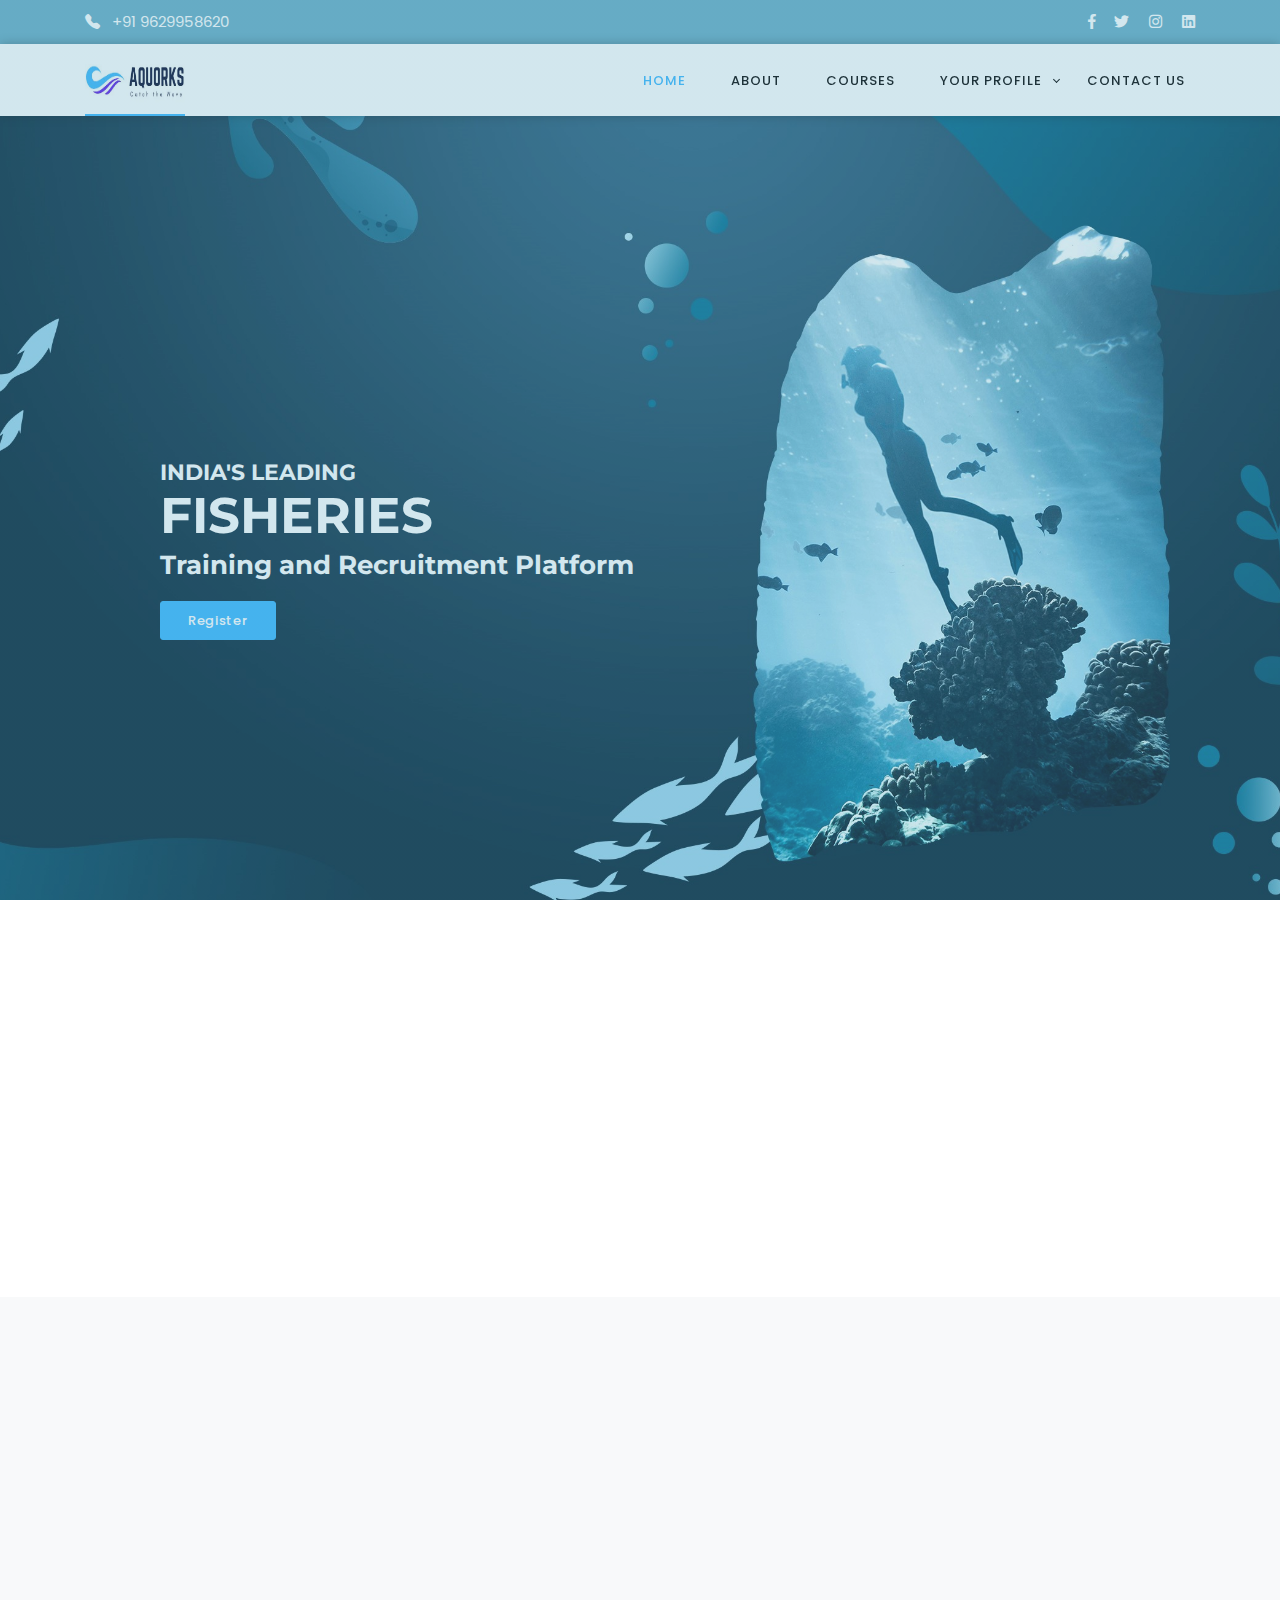
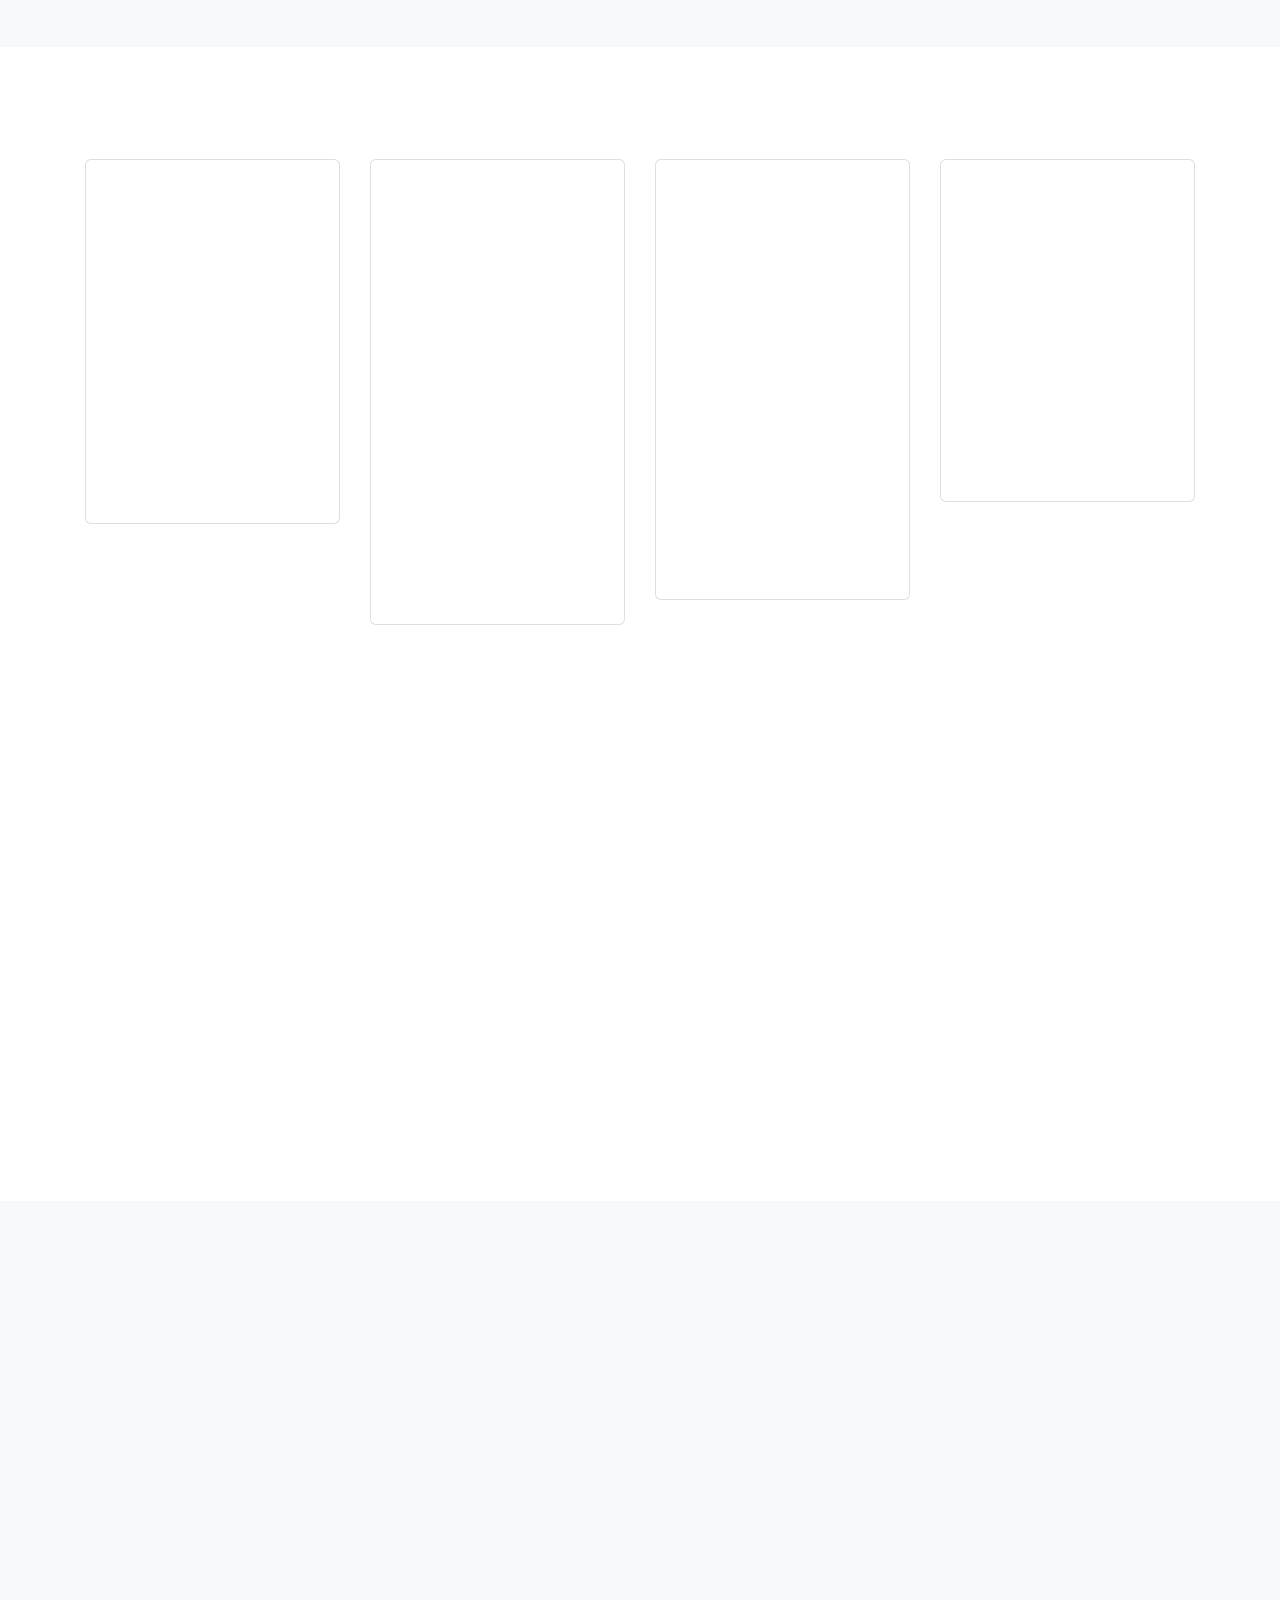
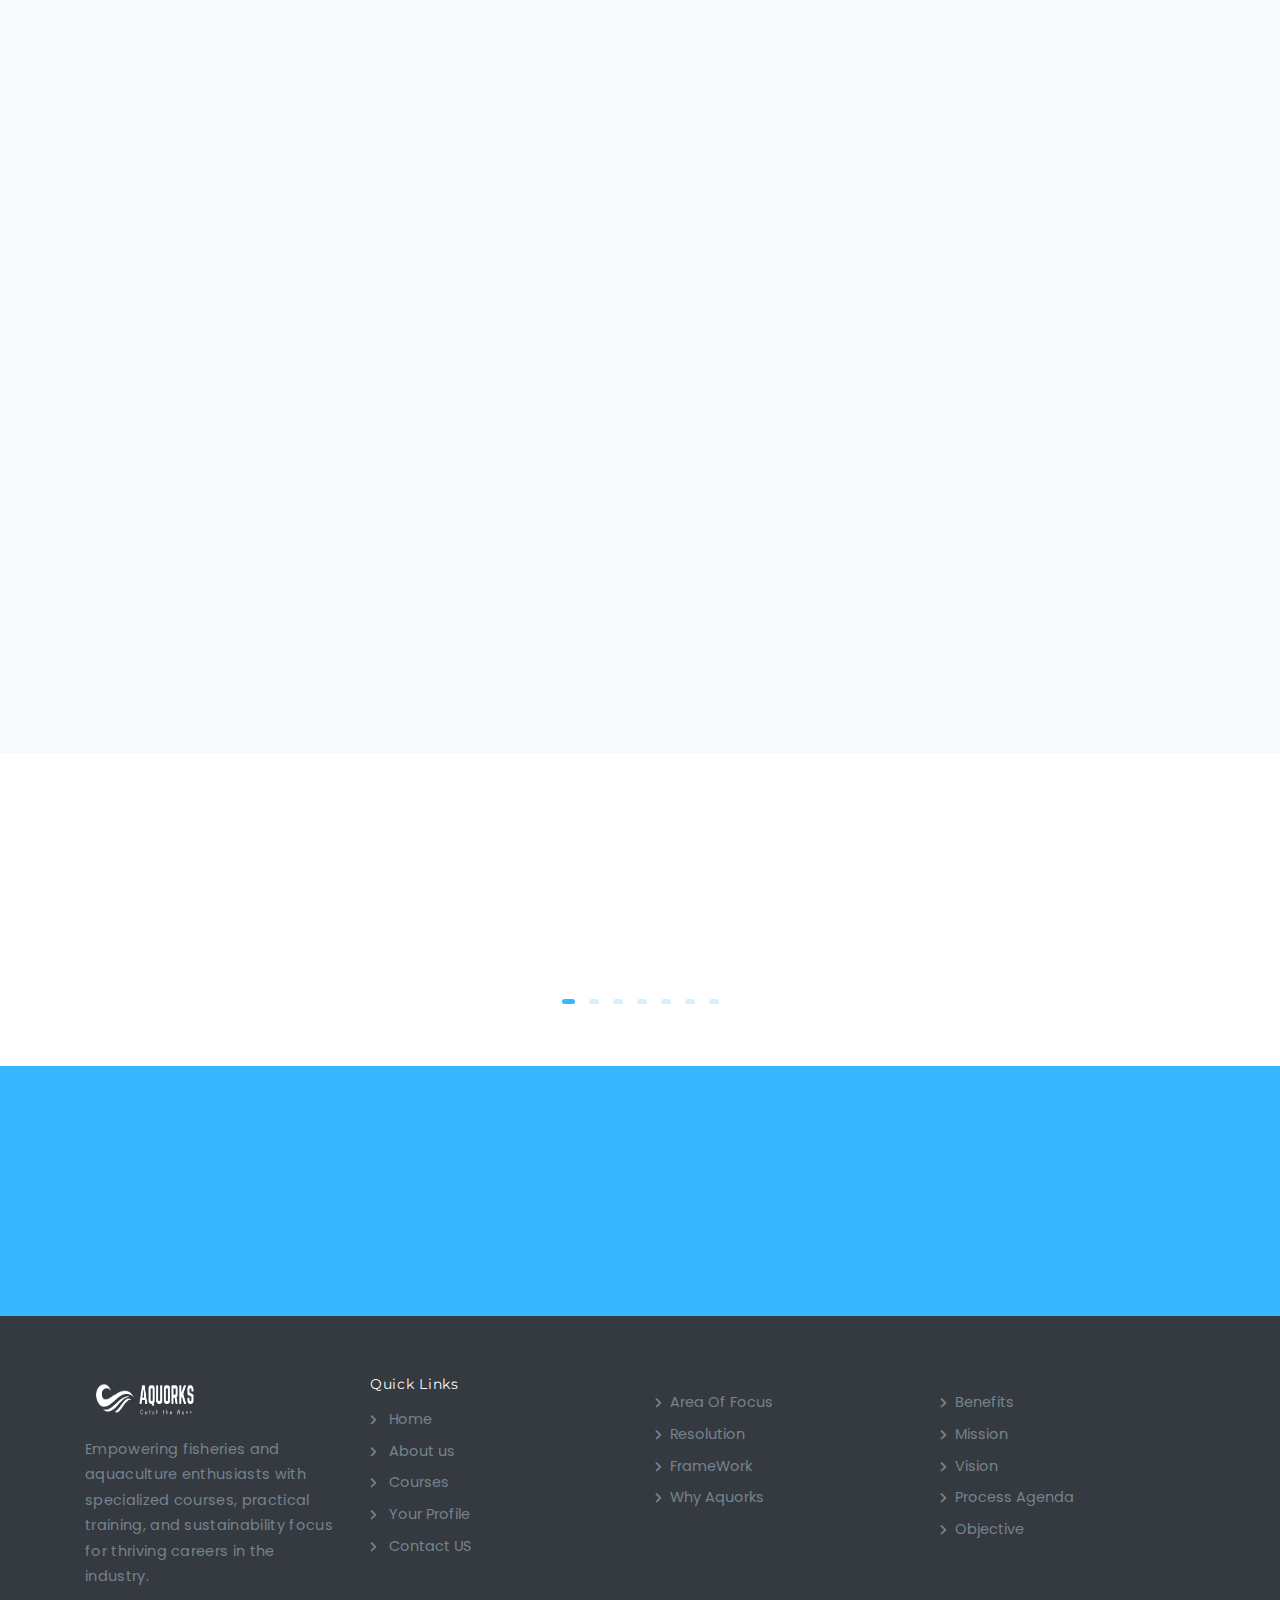
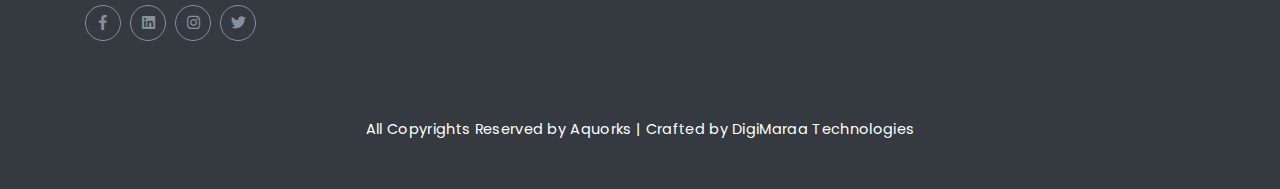
<file: index.html>
<!DOCTYPE html>
<html lang="en">


<!-- index.html 42:37-->

<head>
    <meta charset="utf-8">
    <meta name="viewport" content="width=device-width, initial-scale=1.0">
    <meta name="description" content="Responsive Multipurpose HTML5 Business Template">
    <meta name="author" content="Shreethemes">

    <link rel="shortcut icon" href="favicon.ico">

    <title>Aquorks</title>

    <!-- Google Fonts -->
    <link href="https://fonts.googleapis.com/css?family=Montserrat:400,500,600,700|Poppins" rel="stylesheet">
    <!-- Bootstrap core CSS -->
    <link href="css/bootstrap.min.css" rel="stylesheet">
    <!-- Bootstrap Icons -->
    <link rel="stylesheet" href="https://cdn.jsdelivr.net/npm/bootstrap-icons@1.10.5/font/bootstrap-icons.css">

    <!-- Magnificpopup Css -->
    <link rel="stylesheet" type="text/css" href="css/magnific-popup.css">

    <!-- Bootstrap core CSS -->
    <link href="css/materialdesignicons.min.css" rel="stylesheet">
    <link href="css/fontawesome.css" rel="stylesheet">
    <link href="css/pe-icon-7-stroke.css" rel="stylesheet">

    <!--Slider-->
    <link rel="stylesheet" href="css/owl.carousel.min.css"/> 
    <link rel="stylesheet" href="css/owl.theme.css"/> 
    <link rel="stylesheet" href="css/owl.transitions.css"/>
    <link rel="stylesheet" href="css/slick.css"/> 
    <link rel="stylesheet" href="css/slick-theme.css"/>  

    <!-- Custom styles for this template -->
    <link href="css/style.css" rel="stylesheet">
    <link href="css/menu.css" rel="stylesheet">
    <link href="css/default.css" rel="stylesheet">

    <link rel="stylesheet" href="https://unpkg.com/aos@next/dist/aos.css">

</head>

    <body>
        <!-- Loader -->
        <div id="preloader">
            <div id="status">
                <div class="spinner">
                    <div class="double-bounce1"></div>
                    <div class="double-bounce2"></div>
                </div>
            </div>
        </div>

        <!-- Navigation Bar-->
        <div class="tagline hidden-md">
            <div class="container">
                <div class="float-left">
                    <div class="phone">
                        <i class="bi bi-telephone-fill"></i> +91 9629958620
                    </div>
                </div>
                <div class="float-right">
                    <ul class="top_socials">
                        <li><a href="#"><i class="fab fa-facebook-f"></i></a></li>
                        <li><a href="#"><i class="fab fa-twitter"></i></a></li>
                        <li><a href="#"><i class="fab fa-instagram"></i></a></li>
                        <li><a href="#"><i class="fab fa-linkedin"></i></a></li>
                        
                    </ul>
                </div>
                <div class="clear"></div>
            </div>
        </div>
        
        <!-- Navigation Bar-->
        <header id="topnav" class="defaultscroll fixed-top navbar-sticky sticky">
            <div class="container">
                <!-- Logo container-->
                <div>
                    <a href="index.html" class="logo">
                        <img src="AQUORKS.jpg" alt="missing_logo">
                    </a>
                </div>
                <!-- End Logo container-->
                <div class="menu-extras">
                    <div class="menu-item">
                        <!-- Mobile menu toggle-->
                        <a class="navbar-toggle">
                            <div class="lines">
                                <span></span>
                                <span></span>
                                <span></span>
                            </div>
                        </a>
                        <!-- End mobile menu toggle-->
                    </div>
                </div>

                <div id="navigation">
                    <!-- Navigation Menu-->
                    <ul class="navigation-menu">
                        <li class="has-submenu">
                            <a href="index.html">Home</a>
                            <!-- <span class="menu-arrow"></span> -->
                            <!-- <ul class="submenu">
                                <li class="has-submenu"><a href="javascript:void(0)">Business</a><span class="submenu-arrow"></span>
                                    <ul class="submenu">
                                        <li><a href="index.html">Business one</a></li>                                
                                        <li><a href="business-2.html">Business Two</a></li>                                
                                        <li><a href="business-3.html">Business Three</a></li>                                
                                        <li><a href="business-4.html">Business Four</a></li>
                                    </ul>  
                                </li>
                                <li class="has-submenu"><a href="javascript:void(0)">Agency</a><span class="submenu-arrow"></span>
                                    <ul class="submenu">
                                        <li><a href="agency-1.html">Agency One</a></li>                                
                                        <li><a href="agency-2.html">Agency Two</a></li>                                
                                        <li><a href="agency-3.html">Agency Three</a></li>    
                                    </ul>  
                                </li>
                                <li class="has-submenu"><a href="javascript:void(0)">Landing Page</a><span class="submenu-arrow"></span>
                                    <ul class="submenu">
                                        <li><a href="landing-1.html">Landing One</a></li>
                                        <li><a href="landing-2.html">Landing Two</a></li>
                                        <li><a href="landing-3.html">Landing Three</a></li>
                                    </ul>  
                                </li>
                                <li class="has-submenu"><a href="javascript:void(0)">Resume</a><span class="submenu-arrow"></span>
                                    <ul class="submenu">
                                        <li><a href="resume-1.html">Resume one</a></li>
                                        <li><a href="resume-2.html">Resume Two</a></li>
                                    </ul>  
                                </li>
                                <li><a href="one-page.html">One Page</a></li>                                            
                            </ul> -->
                        </li>

                        <li class="has-submenu">
                            <a href="about.html">About</a>
                            <!-- <span class="menu-arrow"></span> -->
                            <ul class="">
                                <!-- <li><a href="about.html">About</a></li>
                                <li><a href="ProcessAgenda.html">Process Agenda</a></li> -->
                                <!-- <li class="has-submenu"><a href="javascript:void(0)">Services</a><span class="submenu-arrow"></span>
                                    <ul class="submenu">
                                        <li><a href="service.html">Services</a></li>
                                        <li><a href="service-image.html">Service With Image</a></li>
                                        <li><a href="service-detail.html">Single Service</a></li>
                                    </ul>
                                </li>  
                                <li class="has-submenu"><a href="javascript:void(0)">Team Members</a><span class="submenu-arrow"></span>
                                    <ul class="submenu">
                                        <li><a href="team-grid.html">Grid Teams</a></li>
                                        <li><a href="team-list.html">List Teams</a></li>
                                        <li><a href="team-detail.html">Single Team</a></li>
                                    </ul>
                                </li>
                                <li class="has-submenu"><a href="javascript:void(0)">Work</a><span class="submenu-arrow"></span>
                                    <ul class="submenu">
                                        <li><a href="work-col-three.html">Three Column Portfolio</a></li>                                 
                                        <li><a href="work-col-four.html">Four Column Portfolio</a></li>                                 
                                        <li><a href="work-col-six.html">Six Column Portfolio</a></li>                                 
                                        <li><a href="work-single.html">Single Portfolio</a></li>                                
                                    </ul>
                                </li> -->
                            </ul> 
                        </li>

                        <li class="has-submenu">
                            <a href="courses.html">Courses</a>
                            <!-- <span class="menu-arrow"></span>
                            <ul class="submenu megamenu">
                                <li>
                                    <ul>
                                        <li><a href="faq.html"><b class="mdi mdi-chevron-right"></b> FAQ's</a></li>
                                        <li><a href="price.html"><b class="mdi mdi-chevron-right"></b> Pricing Table</a></li>
                                        <li><a href="privacy.html"><b class="mdi mdi-chevron-right"></b> Privacy Policy</a></li>
                                        <li><a href="login.html"><b class="mdi mdi-chevron-right"></b> Log In</a></li>
                                        <li><a href="signup.html"><b class="mdi mdi-chevron-right"></b> Sign Up</a></li>
                                        <li><a href="forgot-password.html"><b class="mdi mdi-chevron-right"></b> Forgot Password</a></li>
                                    </ul>
                                </li>
                                <li>
                                    <ul>
                                        <li><a href="working-process.html"><b class="mdi mdi-chevron-right"></b> Work Process</a></li>
                                        <li><a href="contact.html"><b class="mdi mdi-chevron-right"></b> Contact Us</a></li>
                                        <li><a href="blank-page.html"><b class="mdi mdi-chevron-right"></b> Blank Page</a></li>
                                        <li><a href="coming-soon.html"><b class="mdi mdi-chevron-right"></b> Coming soon</a></li>
                                        <li><a href="404.html"><b class="mdi mdi-chevron-right"></b> 404! Error</a></li>
                                        <li><a href="500.html"><b class="mdi mdi-chevron-right"></b> 500! Error</a></li>
                                    </ul>
                                </li>
                            </ul> -->
                        </li>

                        <li class="has-submenu">
                            <a href="#">Your Profile</a>
                            <span class="menu-arrow"></span>
                            <ul class="submenu">
                                <li><a href="#">Carrer/Jobs</a></li> 
                                <li><a href="#">Internships</a></li>             
                            </ul>
                        </li>



                        <li class="has-submenu">
                            <a href="contact.html">Contact Us</a>
                            <!-- <span class="menu-arrow"></span> -->
                            <!-- <ul class="submenu megamenu">
                                <li>
                                    <ul>
                                        <li><a href="elements-accordions.html"><b class="mdi mdi-chevron-right"></b> Accordion</a></li>
                                        <li><a href="elements-alert.html"><b class="mdi mdi-chevron-right"></b> Alert</a></li>
                                        <li><a href="elements-button.html"><b class="mdi mdi-chevron-right"></b> Button</a></li>
                                        <li><a href="elements-blockquote.html"><b class="mdi mdi-chevron-right"></b> Blockquote</a></li>
                                        <li><a href="elements-bg.html"><b class="mdi mdi-chevron-right"></b> Backgroud Color</a></li>
                                        <li><a href="elements-breadcrumbs.html"><b class="mdi mdi-chevron-right"></b> Breadcrumbs</a></li>
                                        <li><a href="elements-boxed.html"><b class="mdi mdi-chevron-right"></b> Boxed</a></li>
                                        <li><a href="elements-cta.html"><b class="mdi mdi-chevron-right"></b> Call To Action</a></li>
                                        <li><a href="elements-dropcap.html"><b class="mdi mdi-chevron-right"></b> Dropcap</a></li>
                                    </ul> -->
                                </li>
                                <!-- <li>
                                    <ul>
                                        <li><a href="elements-dropdown.html"><b class="mdi mdi-chevron-right"></b> Dropdown</a></li>
                                        <li><a href="elements-funfactors.html"><b class="mdi mdi-chevron-right"></b> Fun Factors</a></li>
                                        <li><a href="elements-form-inputs.html"><b class="mdi mdi-chevron-right"></b> Form Inputs</a></li>
                                        <li><a href="elements-grid-structure.html"><b class="mdi mdi-chevron-right"></b> Grid Structure</a></li>
                                        <li><a href="elements-gallery.html"><b class="mdi mdi-chevron-right"></b> Gallery</a></li>
                                        <li><a href="elements-highlights.html"><b class="mdi mdi-chevron-right"></b> Highlights</a></li>
                                        <li><a href="elements-material-icons.html"><b class="mdi mdi-chevron-right"></b> Material Icons</a></li>
                                        <li><a href="elements-pe-7-icons.html"><b class="mdi mdi-chevron-right"></b> Pe-7 Icons </a></li>
                                        <li><a href="elements-fontawesome.html"><b class="mdi mdi-chevron-right"></b> Font Awesome Icons </a></li>
                                    </ul>
                                </li>
                                <li>
                                    <ul>
                                        <li><a href="elements-images.html"><b class="mdi mdi-chevron-right"></b> Images</a></li>
                                        <li><a href="elements-labels.html"><b class="mdi mdi-chevron-right"></b> Labels</a></li>
                                        <li><a href="elements-lightbox.html"><b class="mdi mdi-chevron-right"></b> Lightbox</a></li>
                                        <li><a href="elements-modals.html"><b class="mdi mdi-chevron-right"></b> Modals</a></li>
                                        <li><a href="elements-progress-bar.html"><b class="mdi mdi-chevron-right"></b> Progress Bar</a></li>
                                        <li><a href="elements-parallax.html"><b class="mdi mdi-chevron-right"></b> Parallax</a></li>
                                        <li><a href="elements-pagination.html"><b class="mdi mdi-chevron-right"></b> Pagination</a></li>
                                    </ul>
                                </li>
                                <li>
                                    <ul>
                                        <li><a href="elements-tab.html"><b class="mdi mdi-chevron-right"></b> Tab</a></li>
                                        <li><a href="elements-tooltip-popovers.html"><b class="mdi mdi-chevron-right"></b> Tooltip &amp; Popovers</a></li>
                                        <li><a href="elements-typography.html"><b class="mdi mdi-chevron-right"></b> Typography</a></li>
                                        <li><a href="elements-tables.html"><b class="mdi mdi-chevron-right"></b> Tables</a></li>
                                        <li><a href="elements-timeline.html"><b class="mdi mdi-chevron-right"></b> Timeline</a></li>
                                        <li><a href="elements-testimonials.html"><b class="mdi mdi-chevron-right"></b> Testimonials</a></li>
                                        <li><a href="elements-video.html"><b class="mdi mdi-chevron-right"></b> Video</a></li>
                                    </ul>
                                </li>
                            </ul>
                        </li> -->

                        <!-- <li class="dropdown d-none d-md-inline-block">
                            <a class="nav-link dropdown-toggle arrow-none" data-toggle="dropdown" href="#" role="button"
                                aria-haspopup="false" aria-expanded="false">
                                <i class="fas fa-search noti-icon"></i>
                            </a> -->
                            <!-- <div class="dropdown-menu dropdown-menu-right dropdown-menu-search">
                                <div>
                                    <form role="search" class="navbar-form">
                                        <input type="text" placeholder="Search..." name="s" class="form-control search-bar">
                                        <a href="#" class="btn-search"><i class="fa fa-search"></i></a>
                                    </form>
                                </div>

                            </div> -->
                        <!-- </li>
                    </ul> -->
                    <!-- End navigation menu-->
                </div>
            </div>
        </header>
        <!-- End Navigation Bar-->
        
        <!-- HOME START-->
        <section class="bg-home" style="background-image:url('images/aquorks\ home\ banner-new.jpg');">
            <!-- For this we  need to add bg-overlay -->
            <div class=""></div>
            <div class="home-center">
                <div class="home-desc-center">
                    <div class="container home-content">
                        <div class="row justify-content-left">
                            <div class="col-lg-8 homeh1">
                                <div class="title-heading text-left">
                                    <h1 class="homeh1 herotext2">INDIA'S LEADING
                                        <br> <span class="herotext">FISHERIES</span>
                                        <br> <span class="herotext1">Training and Recruitment Platform</span></h1>
                                    
                                    <div class="mt-3">
                                        <a href="form.html" class="btn btn-custom mr-3">Register</a>
                                        
                                    </div>
                                </div>
                            </div>
                        </div>
                    </div>
                </div>
            </div>
        </section>
        <!-- HOME END--> 

        

        <!-- ABOUT US START -->
        <section class="section" id="about">
            <div class="container">
                <div class="row align-items-center">
                    <div class="col-lg-5 col-md-6">
                        <div class="about-pic" data-aos="fade-in">
                            <img src="images/Aquorks-home-page-placement-picture.jpg" class="img-fluid" alt="">
                            <div class="watch-video about-video text-center" data-aos="fade-in">
                                
                            </div>
                        </div>
                    </div>

                    <div class="col-lg-7 col-md-6 sectionabt">
                        <div class="about-section ml-lg-3 mt-sm-30" data-aos="fade-in">
                            <b>
                            <h4 class="abttexth4" style="color: #38b6ff;">We're Knowledgeable
                                <br><span class="abttext text-dark"> About Making Benefits Higher</span></h4></b>
                            <div class="spacer-15"></div>
                            <p class="text-muted" data-aos="fade-in">"Job Seekers Can Find the greatest prospects in the fisheries sector by using aquaculture,which is 
                                their objective.We offer materials to help job seekers learn about the sector and get ready for their 
                                carrers, as well as a comprehensive database of positions. No matter their background or experience,
                                we are devoted to offering a fair and equitable platform for all job seekers."
                            </p>
                            <div class="mt-30" data-aos="fade-in">
                                <a href="courses.html" class="btn btn-custom">View Courses</a>
                            </div>
                        </div>
                    </div>
                </div>
            </div>
        </section>
        <!-- ABOUT US END -->
        
        <!-- SERVICES START -->
        <section class="section bg-light" id="areaoffocus"> 
            <div class="container"> 
                <div class="row justify-content-center">
                    <div class="col-lg-8 col-md-12">
                        <div class="section-title text-center" data-aos="fade-in">
                            <h3 class="abttexth4" style="color: #38b6ff;">Area Of Focus
                            </h3>
                            
                            <!-- <p class="text-muted mb-0">Donec sodales sagittis magna. Excepturi sint occaecati cupiditate non provident, similique sunt in culpa qui officia deserunt mollitia animi.</p> -->
                            
                        </div>
                    </div>
                </div>

                <div class="row">
                    <div class="col-lg-6 col-md-6 servicecard">
                        <div class="types-of-service p-20" data-aos="fade-in">
                            <div class="service-icon text-custom">
                                <!-- <i class="fas fa-chalkboard-teacher float-left mb-0"></i> -->
                            </div>
                            <div class="service-head" data-aos="fade-in">
                                <h4 style="color: #38b6ff;">E2E Coordination</h4>
                                <p class="text-muted mb-0">1.Employee to Employee Coordination for enabling them to be fit for the process.</p>
                                <p class="text-muted mb-0">2.Capitalize on low-hanging fruit to identify a ballpark value.</p>
                                <p class="text-muted mb-0">3.Make the candidates fit for all scenarios involves ensuring they possess
                                    the necessary skills and qualities.
                                </p>
                                <span>0.1</span>
                            </div>
                        </div>
                    </div>

                    <div class="col-lg-6 col-md-6  servicecard" data-aos="fade-in">
                        <div class="types-of-service p-20">
                            <div class="service-icon text-custom">
                                <!-- <i class="fas fa-hand-holding-heart float-left mb-0"></i> -->
                            </div>
                            <div class="service-head" data-aos="fade-in">
                                <h4 style="color: #38b6ff;">Cloud Based Oppourtunities</h4>
                                <p class="text-muted mb-0">1.Providing Website Resume.</p>
                                <p class="text-muted mb-0">2.Having an online tracker of their growth and improvement scale for better visibility of the candidates and employers.</p>
                                <p class="text-muted mb-0">3.A Common platform for both candidates and entrepreneurs to establish a carrer.</p>
                                <span>0.2</span>
                            </div>
                        </div>
                    </div>
                </div>
            </div>    
        </section>

        <section class="section" id="resolution">
            <div class="bg-light"></div>
            <div class="container">
                <div class="row">
                    <div class="col-lg-12">
                        <div class="cta-heading text-center" data-aos="fade-in">
                            <h1 class="text-center">Resolution</h1>
                            <div class="spacer-15"></div>
                        
                        </div>
                    </div>
                </div>
            </div>
        
                <div class="container resolution">
                    <h1 class="text-white text-center"></h1>
                    <div class="row">
                        <div class="col-md-3">
                            <div class="card">
                                <div class="fe-head card-body" data-aos="fade-in">
                                    <p class="card-title card-h">Meet Potential Employers and Industry Professionals.</p>
                                    <!-- <h4 class="card-subtitle mb-2 text-muted">Subtitle</h4> -->
                                 
                                    
                                    <p class="text-muted mb-0 card-text">1.Networking events offer a chance for students to connect with employers.</p>
                                    <br>
                                    <p class="text-muted mb-0 card-text">2.It also allows you to meet professionals in their desired industries to meet with the exact candidate for their work.</p>
                                    <!-- <i class="fa-3x bi bi-arrow-right-circle-fill"></i> -->
                                    
                                </div>
                            </div>
                        </div>
    
                        <div class="col-md-3 servicecard resolution">
                            <div class="card">
                                <div class="fe-head card-body" data-aos="fade-in">
                                     <p class="card-title card-h">Learn about job openings and industry trends.</p>
                                    <!--<h4 class="card-subtitle mb-2 text-muted">Subtitle</h4> -->
                                    <p class="text-muted mb-0 card-text"></p>
                                   
                                  
                                    <p class="text-muted mb-0 card-text">1.Networking events provide an opportunity for students to gather information on job openings and industry trends.</p>
                                    <br>
                                    <p class="text-muted mb-0 card-text">2.These include being subscribed to network groups that advertise openings and news regarding the trends such as discussion groups.</p>
                                    <!-- <i class="fa-3x bi bi-arrow-right-circle-fill"></i> -->
                                    
                                </div>
                            </div>
                        </div>
    
                        <div class="col-md-3 servicecard resolution">
                            <div class="card">
                                <div class="fe-head card-body" data-aos="fade-in">
                                     <p class="card-title card-h">Develop communication and interpersonal skills.</p>
                                    <!--<h4 class="card-subtitle mb-2 text-muted">Subtitle</h4> -->
                                    <p class="text-muted mb-0 card-text"></p>
                                    
                                    <p class="text-muted mb-0 card-text">1.Networking events allow students to practice communication and interpersonal skills essential for success in the job market.</p>
                                    <br>
                                    <p class="text-muted mb-0 card-text">2.Again these can only be achieved by students if they are out of their comfort zones and made to be ore extrovert and expressive.</p>
                                    <!-- <i class="fa-3x bi bi-arrow-right-circle-fill"></i> -->
                                    
                                </div>
                            </div>
                        </div>

                        <div class="col-md-3 servicecard resolution">
                            <div class="card">
                                <div class="fe-head card-body" data-aos="fade-in">
                                     <p class="card-title card-h">Build Professional relationships and expand professional network.</p>
                                    <!--<h4 class="card-subtitle mb-2 text-muted">Subtitle</h4> -->
                                    <p class="text-muted mb-0 card-text"></p>
                                  
                                    
                                    <p class="text-muted mb-0 card-text">1.Networking events enable students to build professional relationships and expand their professional network, which can be beneficial in their job search.</p>
                                    <!-- <i class="fa-3x bi bi-arrow-right-circle-fill"></i> -->
                                    
                                </div>
                            </div>
                        </div>
                    </div>
                </div>
            
        </section>
        
        <!-- COUNTER START -->
        <section class="sec bg-counter" data-aos="fade-in">
            <!-- For this we  need to add bg-overlay -->
            <div class="container">
                <div class="row" id="counter" data-aos="fade-in">
                    <div class="col-lg-3 col-md-3" data-aos="fade-in">
                        <div class="text-center counter-funfact p-4 mt-3 text-white">
                            <img src="home/classroom.png" class="randomimg" alt="classroom-icon" style="width: 50px; height:50px"> 
                            <h3 class="counter-value text-white spac" data-count="654">4</h3>
                            <p class="counter-name mb-0">Classrooms</p>
                        </div>
                    </div>
                    <div class="col-lg-3 col-md-3">
                        <div class="text-center counter-funfact left-border p-4 mt-3 text-white" data-aos="fade-in">
                            <img src="home/successfull carrer.png" class="randomimg" alt="carrer-icon" style="width: 50px; height:50px" > 
                            <h3 class="counter-value text-white spac" data-count="640">10</h3>
                            <p class="counter-name mb-0">Successfull Career</p>
                        </div>
                    </div>
                    <div class="col-lg-3 col-md-3">
                        <div class="text-center counter-funfact left-border p-4 mt-3 text-white" data-aos="fade-in">
                            <img src="home/mentors.png" class="randomimg" alt="mentors-icon" style="width: 50px; height:50px"> 
                            <h3 class="counter-value text-white spac" data-count="58">201</h3>
                            <p class="counter-name mb-0">Mentors</p>
                        </div>
                    </div>
                    <div class="col-lg-3 col-md-3">
                        <div class="text-center counter-funfact left-border p-4 mt-3 text-white" data-aos="fade-in">
                            <img src="home/courses.png" class="randomimg" alt="courses-icon" style="width: 50px; height:50px"> 
                            <h3 class="counter-value text-white spac" data-count="6">100</h3>
                            <p class="counter-name mb-0">Courses</p>
                        </div>
                    </div>
                </div>
            </div>
        </section>
        <!-- FEATURES START -->
        <section class="section-two bg-light" data-aos="fade-in">
            <div class="container">
                <h4 class="text-center" style="font-size: 28px;" data-aos="fade-in">Certified By</h4>
                <div class="text-center">
                    <div class="col-md-8 abtsecimg text text-right">
                        <div class="feature">
                            <div class="fe-icon abtsecimg" data-aos="fade-in">
                                <img src="home/startupindia-removebg-preview.png" class="abtimg abtimg2 text-center" alt="Startup India">
                                <img src="home/iso-removebg-preview.png" class="abtimg abtimg3 text-center" alt="ISO">
                                <img src="home/msme-removebg-preview.png" class="abtimg abtimg4 text-center" alt="MSME">
                            </div>
                        </div>
                    </div>
                </div>
            </div>
        </section>
        <!-- FEATURES END -->

        <!-- SERVICES START -->
        <section class="section bg-light" id="FrameWork"> 
            <div class="container"> 
                <div class="row justify-content-center">
                    <div class="col-lg-8 col-md-12">
                        <div class="section-title text-center" data-aos="fade-in">
                            <h3 class="abttexth4 abttexth41" style="color: #38b6ff;">Our Framework for the course work 
                                <br><span class="abttext text-dark">The New Era of Learning</span>
                            </h3>
                           
                            
                        </div>
                    </div>
                </div>

                <div class="row service">
                    <div class="col-lg-4 col-md-6">
                        <div class="types-of-service mt-30 p-20" data-aos="fade-in">
                            <div class="service-icon text-custom">
                                <!-- <i class="fas fa-layer-group float-left mb-0"></i> -->
                            </div>
                            <div class="service-head">
                                <h4 style="color: #38b6ff;" data-aos="fade-in">
                                    <span class="aboutnum">01</span>01.Theory
                                    </h4>
                                <p class="text-muted mb-0">The Primary goal of every employee is to make wise judgements when faced with a 
                                    scenario;therefore,Learning the fundamentals and terms theoritically and comprehending their function 
                                    in your process will give you an advantage in understanding the process and providing the best solution
                                    when necessary.
                                </p>
                            </div>
                        </div>
                    </div>
                    
                    <div class="col-lg-4 col-md-6">
                        <div class="types-of-service mt-30 p-20" data-aos="fade-in">
                            <div class="service-icon text-custom">
                                <!-- <i class="fas fa-layer-group float-left mb-0"></i> -->
                            </div>
                            <div class="service-head">
                                <h4 style="color: #38b6ff;" data-aos="fade-in">
                                    <span class="aboutnum">02</span>02. Practicals
                                    </h4>
                                <p class="text-muted mb-0 textpad">Practicals are a crucial component of how employees learn.They can assist individuals in acquiring the 
                                    abilities and expertise necessary for job success and the problem-solving,collabrartion
                                    and creativity abilities crucial for success in many settings.
                                </p>
                            </div>
                        </div>
                    </div>
                    
                    <div class="col-lg-4 col-md-6">
                        <div class="types-of-service mt-30 p-20" data-aos="fade-in">
                            <div class="service-icon text-custom">
                                <!-- <i class="fas fa-layer-group float-left mb-0"></i> -->
                            </div>
                            <div class="service-head">
                                <h4 style="color: #38b6ff;" data-aos="fade-in">
                                    <span class="aboutnum">03</span>03. Assignment
                                    </h4>
                                <p class="text-muted mb-0 textpad1">You can use Assignments as a useful tool as you get ready to start working.Assignments can assist you in gaining the skills
                                    ,knowledge and confidence you need to succeed in your vocation by giving you the chance to learn,practice, and receive Feedback.
                                </p>
                            </div>
                        </div>
                    </div>
                    
                    
                    <div class="col-lg-4 col-md-6">
                        <div class="types-of-service mt-30 p-20" data-aos="fade-in">
                            <div class="service-icon text-custom">
                                <!-- <i class="fas fa-layer-group float-left mb-0"></i> -->
                            </div>
                            <div class="service-head">
                                <h4 style="color: #38b6ff;" data-aos="fade-in">
                                    <span class="aboutnum">04</span>04. Certification
                                    </h4>
                                <p class="text-muted mb-0 textpad2">Potential employees can see if students have the qualifications for the position by looking at their 
                                    certifications.This is crucial for students who have recently graduated from college and don't have much work 
                                    experience.
                                </p>
                            </div>
                        </div>
                    </div>
                    
                    <div class="col-lg-4 col-md-6">
                        <div class="types-of-service mt-30 p-20" data-aos="fade-in">
                            <div class="service-icon text-custom">
                                <!-- <i class="fas fa-layer-group float-left mb-0"></i> -->
                            </div>
                            <div class="service-head">
                                <h4 style="color: #38b6ff;" data-aos="fade-in">
                                    <span class="aboutnum">05</span>05. Resume Preparation
                                    </h4>
                                <p class="text-muted mb-0 textpad3">You Can get your foot in the door and set up an interview with a possible employer 
                                    with the aid of a well written Cv.A Strong resume can demonstrate to potetial employers that you have the abilities
                                    and expertise they require, even if you do not have much experience.
                                </p>
                            </div>
                        </div>
                    </div>
                    <div class="col-lg-4 col-md-6">
                        <div class="types-of-service mt-30 p-20" data-aos="fade-in">
                            <div class="service-icon text-custom">
                                <!-- <i class="fas fa-layer-group float-left mb-0"></i> -->
                            </div>
                            <div class="service-head">
                                <h4 style="color: #38b6ff;" data-aos="fade-in">
                                    <span class="aboutnum">06</span>06. Attend Interview
                                    </h4>
                                <p class="text-muted mb-0 textpad4">
                                    We think you have what it takes to succeed in the business world.We are here to give you the 
                                    information and abilities you need to be successfull.We'll show you how to use our unique package and train 
                                    you in our most recent methods.We only need your commitment and zeal.
                                </p>
                            </div>
                        </div>
                    </div>
                </div>
            </div>
        </section>
        <section class="section-two bg-light" id="whyaquorks">
            <div class="container">
                <h1 class="text-left handtext" data-aos="fade-in">Why Choose Aquorks?</h1>
                <div class="row">
                    <div class="col-md-3">
                        <div class="feature">
                            <div class="fe-icon text-center" data-aos="fade-in">
                                <img src="aquorks-placement.png" class="abtimg1" alt="Job Assistance Img">
                            </div>
                            <div class="fe-head" data-aos="fade-in">
                                <h4 class="text-center whytext">100% Job <br> Placement Assistance</h4>
                            </div>
                        </div>
                    </div>

                    <div class="col-md-3">
                        <div class="feature">
                            <div class="fe-icon text-center" data-aos="fade-in">
                                <img src="aquorks-intership.png" class="abtimg1" alt="Internships Img">
                            </div>
                            <div class="fe-head">
                                <h4 class="text-center whytext" data-aos="fade-in">Internships + Projects</h4>
                            </div>
                        </div>
                    </div>
                    
                    <div class="col-md-3">
                        <div class="feature">
                            <div class="fe-icon text-center" data-aos="fade-in">
                                <img class="abtimg1" src="Aquorks-mentors.png" alt="Trainers Img">
                            </div>
                            <div class="fe-head">
                                <h4 class="text-center whytext" data-aos="fade-in">Mentors + Trainers <br> with work experience</h4>
                            </div>
                        </div>
                    </div>
                    <div class="col-md-3">
                        <div class="feature">
                            <div class="fe-icon text-center" data-aos="fade-in">
                                <img class="abtimg1" src="aquorks-recruitment.png" alt="Industry Recruiters Img">
                            </div>
                            <div class="fe-head" data-aos="fade-in">
                                <h4 class="text-center whytext">Top Industry Recruiters</h4>
                            </div>
                        </div>
                    </div>
                </div>
            </div>
        </section>
        <!-- SERVICES END -->

        

        

        <!-- TESTIMONIAL START-->
        <section class="section studenthead Student">
            <div class="container">
                <div class="row justify-content-center">
                    <div class="col-lg-8 col-md-12" data-aos="fade-in">
                        <div class="section-title text-center">
                            <h3 style="color: #38b6ff;">Happy Student's Says</h3>
                        </div>
                    </div>
                </div>

                <div class="row justify-content-center">
                    <div class="col-lg-8">
                        <div id="owl-demo" class="owl-carousel" data-aos="fade-in">
                            <div class="testi-box" data-aos="fade-in">
                                <div class="text-center">
                                    <div class="client-drow p-2" data-aos="fade-in">
                                        <!-- <img src="client/img-1.jpg" alt="" class="img-fluid img-thumbnail testi-img rounded-circle"> -->
                                        <div class="testi-content mt-2">
                                            <div class="client-name" data-aos="fade-in">
                                                <h4>Ashwin</h4>
                                                
                                            </div>
                                            <p class="user-review text-center text-muted">
                                                <!-- <i class="mdi mdi-format-quote-open"></i> -->
                                                It's very useful for me and I think the course will also help for my carrier. Thank 
                                                you for giving an idea..</p>
                                            
                                        </div>
                                    </div>
                                </div>
                            </div>

                            <div class="testi-box">
                                <div class="text-center" data-aos="fade-in">
                                    <div class="client-drow p-2">
                                        <!-- <img src="client/img-2.jpg" alt="" class="img-fluid img-thumbnail testi-img rounded-circle"> -->
                                        <div class="testi-content mt-2">
                                            <div class="client-name" data-aos="fade-in">
                                                <h4>Heyma</h4>
                                                
                                            </div>
                                            <p class="user-review text-center text-muted">
                                                <!-- <i class="mdi mdi-format-quote-open"></i> -->
                                                 You suggested an excellent idea for that presentation. Thank you for giving an 
                                                idea. And also I like to join the course.</p>
                                            
                                        </div>
                                    </div>
                                </div>
                            </div>

                            <div class="testi-box">
                                <div class="text-center">
                                    <div class="client-drow p-2">
                                        <!-- <img src="client/img-3.jpg" alt="" class="img-fluid img-thumbnail testi-img rounded-circle"> -->
                                        <div class="testi-content mt-2" data-aos="fade-in">
                                            <div class="client-name" data-aos="fade-in">
                                                <h4>Ramil</h4>
                                                
                                            </div>
                                            <p class="user-review text-center text-muted">
                                                <!-- <i class="mdi mdi-format-quote-open"></i> -->
                                                The class which you took was helpful to know about the job opportunity in the 
                                                fisheries sector. I am satisfied with your way of approach.</p>
                                            
                                        </div>
                                    </div>
                                </div>
                            </div>
                            <div class="testi-box">
                                <div class="text-center">
                                    <div class="client-drow p-2">
                                        <!-- <img src="client/img-3.jpg" alt="" class="img-fluid img-thumbnail testi-img rounded-circle"> -->
                                        <div class="testi-content mt-2" data-aos="fade-in">
                                            <div class="client-name" data-aos="fade-in">
                                                <h4>Nandhini</h4>
                                               
                                            </div>
                                            <p class="user-review text-center text-muted">
                                                <!-- <i class="mdi mdi-format-quote-open"></i> -->
                                                The class which you took was helpful and It is very useful for our upcoming future. </p>
                                            
                                        </div>
                                    </div>
                                </div>
                            </div>
                            <div class="testi-box">
                                <div class="text-center">
                                    <div class="client-drow p-2" data-aos="fade-in">
                                        <!-- <img src="client/img-3.jpg" alt="" class="img-fluid img-thumbnail testi-img rounded-circle"> -->
                                        <div class="testi-content mt-2">
                                            <div class="client-name" data-aos="fade-in">
                                                <h4>Nancy</h4>
                                                
                                            </div>
                                            <p class="user-review text-center text-muted">
                                                <!-- <i class="mdi mdi-format-quote-open"></i> -->
                                                The class which you took satisfied me I will learn more about the fisheries field and I will get lots of information and ideas.</p>
                                            
                                        </div>
                                    </div>
                                </div>
                            </div>
                            <div class="testi-box">
                                <div class="text-center">
                                    <div class="client-drow p-2" data-aos="fade-in">
                                        <!-- <img src="client/img-3.jpg" alt="" class="img-fluid img-thumbnail testi-img rounded-circle"> -->
                                        <div class="testi-content mt-2" data-aos="fade-in">
                                            <div class="client-name" data-aos="fade-in">
                                                <h4>Shagana</h4>
                                               
                                            </div>
                                            <p class="user-review text-center text-muted">
                                                <!-- <i class="mdi mdi-format-quote-open"></i> -->
                                                The class was helpful for finding the fisheries sector job and our own idea of fish 
                                                business planning for developed fish growing farm industries. So this kind of 
                                                approach satisfied me.</p>
                                            
                                        </div>
                                    </div>
                                </div>
                            </div>
                            <div class="testi-box">
                                <div class="text-center">
                                    <div class="client-drow p-2" data-aos="fade-in">
                                        <!-- <img src="client/img-3.jpg" alt="" class="img-fluid img-thumbnail testi-img rounded-circle"> -->
                                        <div class="testi-content mt-2">
                                            <div class="client-name" data-aos="fade-in">
                                                <h4>Rohan Kannan</h4>
                                                
                                            </div>
                                            <p class="user-review text-center text-muted">
                                                <!-- <i class="mdi mdi-format-quote-open"></i> -->
                                                It is really a great initiative by Aquaorks where it provides skills for students 
                                                empowerment and also makes students easier for searching their dream jobs as 
                                                well as increase their practical exposure. I really appreciate for this initiative.</p>
                                            
                                        </div>
                                    </div>
                                </div>
                            </div>
                        </div>
                    </div>
                    
                </div>
            </div>
        </section>
        <!-- TESTIMONIAL END -->

        

        

        <!-- BLOG START -->
        <!-- <section class="section">
            <div class="container">
                <div class="row justify-content-center">
                    <div class="col-lg-8 col-md-12">
                        <div class="section-title text-center">
                            <h3>Our Blog</h3>
                            <div class="spacer-15"></div>
                            <p class="text-muted mb-0">Donec sodales sagittis magna. Excepturi sint occaecati cupiditate non provident, similique sunt in culpa qui officia deserunt mollitia animi.</p>
                            <div class="spacer-30"></div>
                        </div>
                    </div>
                </div>

                <div class="row">
                    <div class="col-md-4">
                        <article class="post mt-30">
                            <div class="post-preview">
                                <a href="#"><img src="blog/blog-1.jpg" alt="" class="img-fluid mx-auto d-block"></a>
                            </div>

                            <div class="post-header">
                                <h4 class="post-title"><a href="#"> The business woman hard work</a></h4>
                                <ul class="post-meta">
                                    <li><i class="mdi mdi-calendar"></i> <small>Fab 01, 2019</small></li>
                                    <li><i class="mdi mdi-tag-text-outline"></i>
                                        <a href="#"> <small>Branding</small></a></li>
                                </ul>

                                <div class="post-content">
                                    <p class="text-muted">These cases are perfectly simple and easy to distinguish. In a free hour, when nothing prevents our being able to do what we like best.</p>
                                </div>

                                <span class="bar"></span>

                                <div class="post-footer">
                                    <div class="likes">
                                        <ul class="post-meta">
                                            <li><a href="#"><i class="far fa-heart mr-1"></i> <small>29</small></a></li>
                                            <li><a href="#"> <i class="far fa-comment mr-1"></i>
                                                 <small>40</small></a>
                                            </li>
                                        </ul>
                                    </div>
                                    <div class="post-more"><a href="#">Read More <i class="mdi mdi-arrow-right"></i></a></div>
                                </div>
                            </div>
                        </article>
                    </div>
                    
                    <div class="col-md-4">
                        <article class="post mt-30">
                            <div class="post-preview">
                                <a href="#"><img src="blog/blog-2.jpg" alt="" class="img-fluid mx-auto d-block"></a>
                            </div>

                            <div class="post-header">
                                <h4 class="post-title"><a href="#">Business adviser analyzing financial</a></h4>
                                <ul class="post-meta">
                                    <li><i class="mdi mdi-calendar"></i> <small>Fab 01, 2019</small></li>
                                    <li><i class="mdi mdi-tag-text-outline"></i>
                                        <a href="#"> <small>Media</small></a></li>
                                </ul>
                                <div class="post-content">
                                    <p class="text-muted">These cases are perfectly simple and easy to distinguish. In a free hour, when nothing prevents our being able to do what we like best.</p>
                                </div>

                                <span class="bar"></span>

                                <div class="post-footer">
                                    <div class="likes">
                                        <ul class="post-meta">
                                            <li><a href="#"><i class="far fa-heart mr-1"></i> <small>29</small></a></li>
                                            <li><a href="#"> <i class="far fa-comment mr-1"></i>
                                                 <small>40</small></a>
                                            </li>
                                        </ul>
                                    </div>
                                    <div class="post-more"><a href="#">Read More <i class="mdi mdi-arrow-right"></i></a></div>
                                </div>
                            </div>
                        </article>
                    </div>
                        
                    <div class="col-md-4">
                        <article class="post mt-30">
                            <div class="post-preview">
                                <a href="#"><img src="blog/blog-3.jpg" alt="" class="img-fluid mx-auto d-block"></a>
                            </div>

                            <div class="post-header">
                                <h4 class="post-title"><a href="#">The progress work of the company</a></h4>
                                <ul class="post-meta">
                                    <li><i class="mdi mdi-calendar"></i> <small>Fab 01, 2019</small></li>
                                    <li><i class="mdi mdi-tag-text-outline"></i>
                                        <a href="#"> <small>Tree</small></a></li>
                                </ul>

                                <div class="post-content">
                                    <p class="text-muted">These cases are perfectly simple and easy to distinguish. In a free hour, when nothing prevents our being able to do what we like best.</p>
                                </div>

                                <span class="bar"></span>

                                <div class="post-footer">
                                    <div class="likes">
                                        <ul class="post-meta">
                                            <li><a href="#"><i class="far fa-heart mr-1"></i> <small>29</small></a></li>
                                            <li><a href="#"> <i class="far fa-comment mr-1"></i>
                                                 <small>40</small></a>
                                            </li>
                                        </ul>
                                    </div>
                                    <div class="post-more"><a href="#">Read More <i class="mdi mdi-arrow-right"></i></a></div>
                                </div>
                            </div>
                        </article>
                    </div>
                </div>
            </div>
        </section> -->
        <!-- BLOG END

        

        <!-- CONTACT END -->
        <section class="section-two bg-custom">
            <div class="container">
                <div class="row justify-content-center" data-aos="fade-in">
                    <div class="col-lg-8 col-md-12">
                        <div class="text-center" data-aos="fade-in">
                            <h5 class="text-light text-uppercase font-22">Discover endless possibilities and chart your path to success with Aquorks</h5>
                            <div class="spacer-30"></div>
                            <div data-aos="fade-in">
                                <a href="contact.html" class="btn btn-custom-white">Contact Us</a>
                            </div>
                        
                            
                        </div>
                    </div>
                </div>
            </div>
        </section>
        <!-- CONTACT END -->

        <!-- FOOTER START -->
        <footer class="footer">
            <div class="section-two">
                <div class="container">
                    <!--Footer Info -->
                    <div class="row footer-info">
                        <div class="col-lg-3 col-md-12 col-sm-12">
                            <div class="">
                                <a href="index.html" class="logo">
                                    <img src="AQUORKS-removebg-preview.png" alt="missing_logo" class="footimg randomimg" height="20">
                                </a>
                            </div>
                            <p class="text-footer-clr mt-3">Empowering fisheries and aquaculture enthusiasts with specialized courses,
                                practical training, and sustainability focus for thriving careers in the industry.
                            </p>
                            <div>
                                <ul class="list-unstyled social-icon">
                                   
                                    <li class="list-inline-item"><a href="#"><i class="fab fa-facebook-f"></i></a></li>
                                    <li class="list-inline-item"><a href="#"><i class="fab fa-linkedin"></i></a></li>
                                    <li class="list-inline-item"><a href="#"><i class="fab fa-instagram"></i></a></li>
                                    <li class="list-inline-item"><a href="#"><i class="fab fa-twitter"></i></a></li>
                                </ul>
                            </div>
                        </div>
                        <div class="col-lg-3 col-md-4 col-sm-4">
                            <div class="footer-head">
                                <h5 class="text-light">Quick Links</h5>
                            </div>
                            <div class="footer-item mt-3">
                                <ul class="list-unstyled">
                                    <li><a href="index.html"><i class="fas fa-chevron-right mr-2"></i> Home</a></li>
                                    <li><a href="about.html"><i class="fas fa-chevron-right mr-2"></i> About us</a></li>
                                    <li><a href="courses.html"><i class="fas fa-chevron-right mr-2"></i> Courses</a></li>
                                    <li><a href="#"><i class="fas fa-chevron-right mr-2"></i> Your Profile</a></li>
                                    <li><a href="contact.html"><i class="fas fa-chevron-right mr-2"></i> Contact US</a></li>
                                    
                                </ul>
                            </div>
                        </div>
                        <div class="col-lg-3 col-md-4 col-sm-4">
                            <div class="footer-head">
                                <h5 class="text-light"></h5>
                            </div>
                            <div class="footer-item mt-3">
                                <ul class="list-unstyled">
                                    <li><a href="#areaoffocus"><i class="fas fa-chevron-right mr-2"></i>Area Of Focus</a></li>
                                    <li><a href="#resolution"><i class="fas fa-chevron-right mr-2"></i>Resolution</a></li>
                                    <li><a href="#FrameWork"><i class="fas fa-chevron-right mr-2"></i>FrameWork</a></li>
                                    <li><a href="#whyaquorks"><i class="fas fa-chevron-right mr-2"></i>Why Aquorks</a></li>
                                </ul>
                            </div>
                        </div>
                        <div class="col-lg-3 col-md-4 col-sm-4">
                            <div class="footer-head">
                                <h5 class="text-light"></h5>
                            </div>
                            <div class="footer-item mt-3">
                                <ul class="list-unstyled">
                                    <li><a href="about.html"><i class="fas fa-chevron-right mr-2"></i>Benefits</a></li>
                                    <li><a href="about.html"><i class="fas fa-chevron-right mr-2"></i>Mission</a></li>
                                    <li><a href="about.html"><i class="fas fa-chevron-right mr-2"></i>Vision</a></li>
                                    <li><a href="about.html"><i class="fas fa-chevron-right mr-2"></i>Process Agenda</a></li>
                                    <li><a href="about.html"><i class="fas fa-chevron-right mr-2"></i>Objective</a></li>
                                </ul>
                            </div>
                        </div>
                        
                        
                    </div>
                    <!-- End Footer Info -->
                </div>
            </div>
            <div class="col-lg-12">
                <div class="text-center Copyright">
                    <p class="text-white"><a class="copy" href="index.html">All Copyrights Reserved by Aquorks | Crafted by</a> <a class="copy" href="https://digimaraa.com/">DigiMaraa Technologies</a> </p>
                </div>
            </div>
            

            
        </footer>
        <!-- FOOTER END -->

        <!-- Back to top -->    
        <a href="#" class="back-to-top" id="back-to-top"> 
            <i class="mdi mdi-chevron-up"> </i> 
        </a>
        <!-- Back to top --> 

        <!-- js placed at the end of the document so the pages load faster -->
        <script src="js/jquery.min.js"></script>
        <script src="js/popper.min.js"></script>
        <script src="js/bootstrap.min.js"></script>
        <!-- Portfolio -->
        <script src="js/jquery.magnific-popup.min.js"></script>
        <script src="js/isotope.js"></script>
        <script src="js/portfolio-filter.js"></script> 
        <!-- Carousel -->
        <script src="js/owl.carousel.min.js"></script>
        <script src="js/owlcarousel.init.js"></script>
        <script src="js/slick.min.js"></script> 
        <script src="js/slick.init.js"></script> 
        <!-- VIDEO ICON -->
        <script src="js/magnific.init.js"></script>
        <!-- COUNTER -->
        <script src="js/counter.init.js"></script>
        <!--custom script-->
        <script src="js/app.js"></script>
        <script src="https://unpkg.com/aos@next/dist/aos.js"></script>
        <script>
            
            AOS.init({
  // Global settings:
  debounceDelay: 50, // the delay on debounce used while resizing window (advanced)


  // Settings that can be overridden on per-element basis, by `data-aos-*` attributes:
  once: false, // whether animation should happen only once - while scrolling down
  mirror: true, // whether elements should animate out while scrolling past them

});
        </script>
       



    </body>


<!-- index.html 42:37-->
</html>
</file>
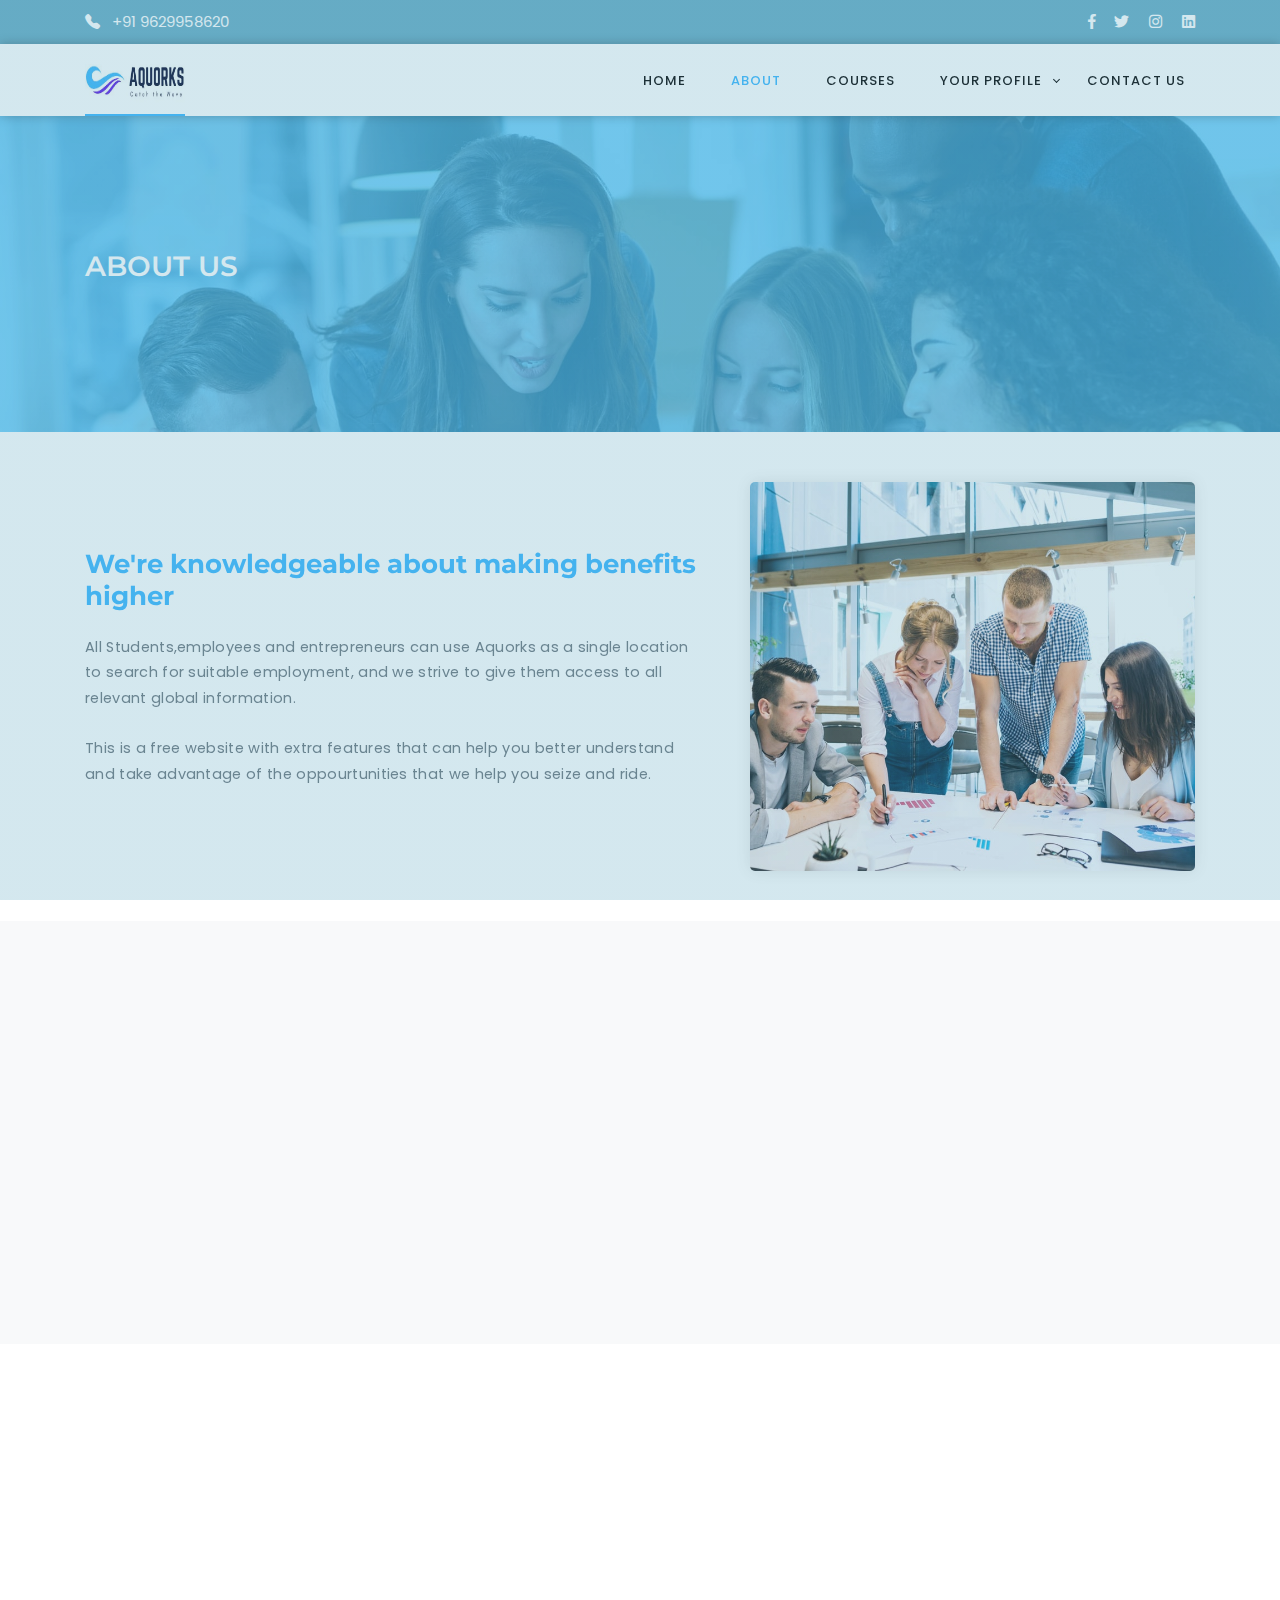
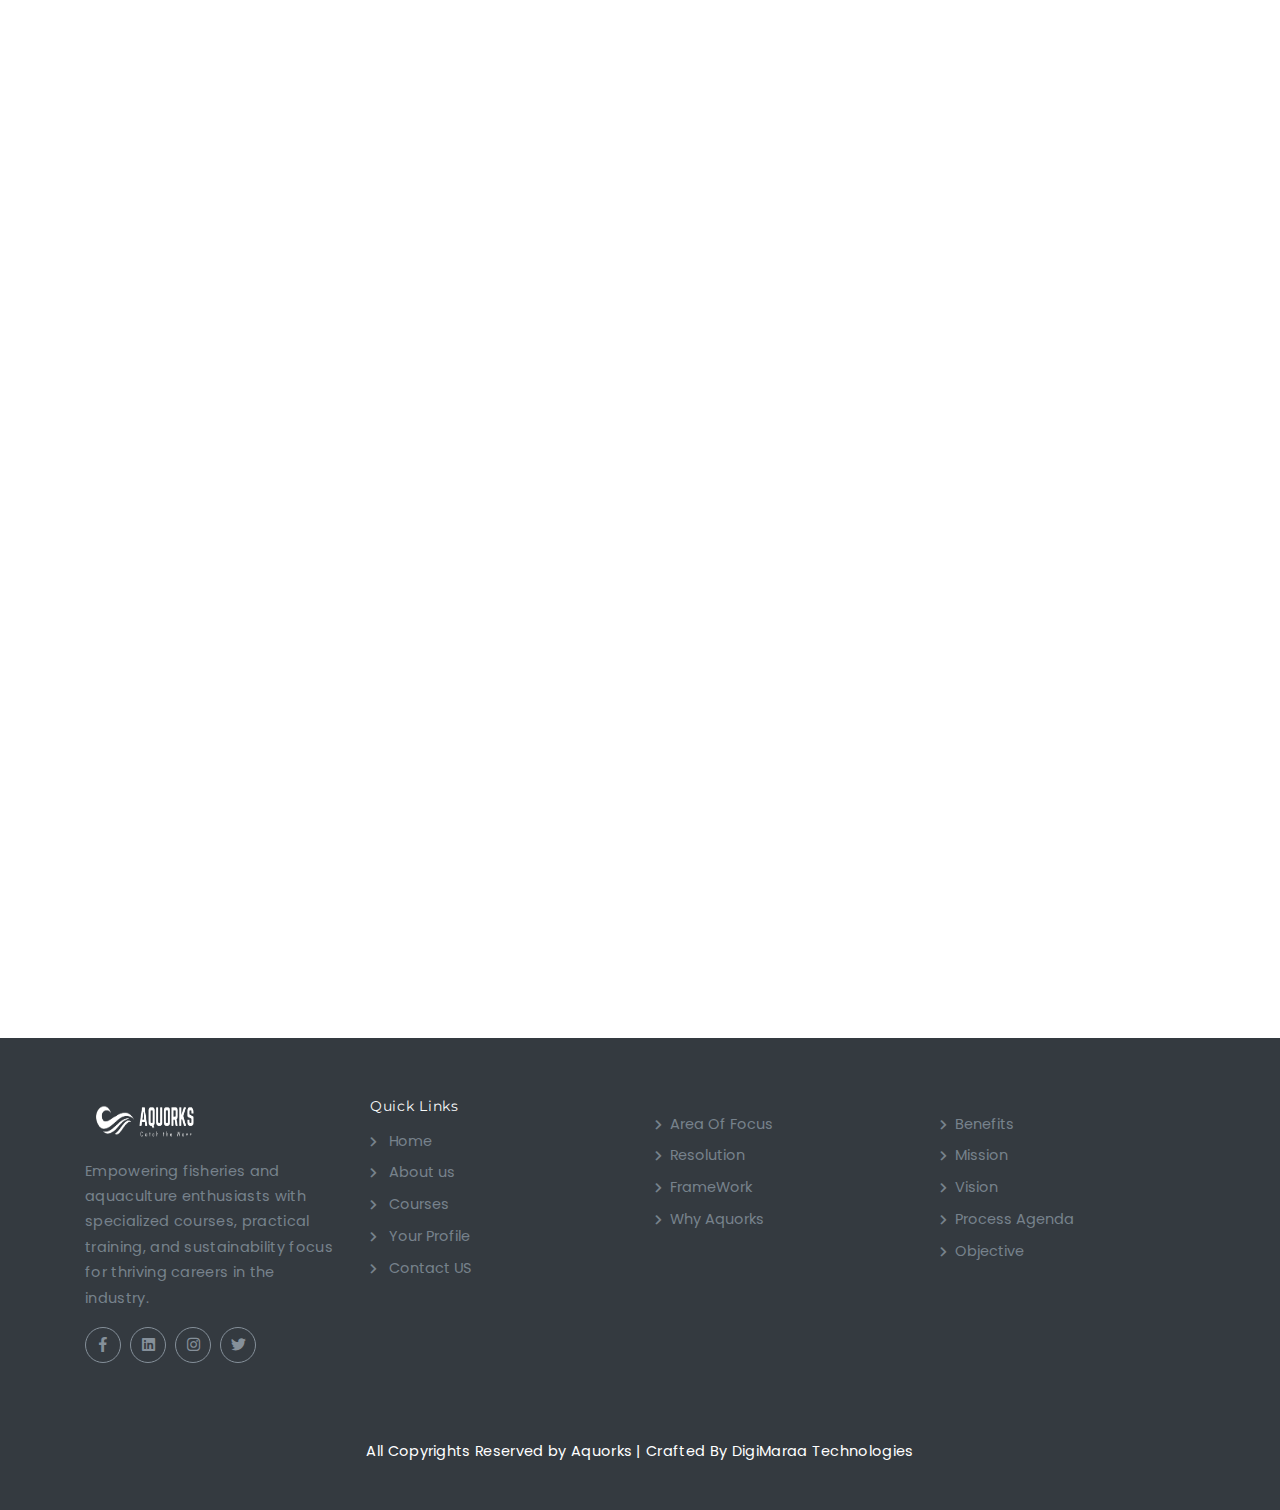
<file: about.html>
<!DOCTYPE html>
<html lang="en">


<!-- about00-->

<head>
    <meta charset="utf-8">
    <meta name="viewport" content="width=device-width, initial-scale=1.0">
    <meta name="description" content="Responsive Multipurpose HTML5 Business Template">
    <meta name="author" content="Shreethemes">

    <link rel="shortcut icon" href="favicon.ico">

    <title>Alita - A Responsive Multipurpose HTML Template</title>

    <!-- Google Fonts -->
    <link href="https://fonts.googleapis.com/css?family=Montserrat:400,500,600,700|Poppins" rel="stylesheet">

    <!-- Bootstrap core CSS -->
    <link href="css/bootstrap.min.css" rel="stylesheet">

    <!-- Magnificpopup Css -->
    <link rel="stylesheet" type="text/css" href="css/magnific-popup.css">

    <!-- Bootstrap core CSS -->
    <link href="css/materialdesignicons.min.css" rel="stylesheet">
    <link href="css/fontawesome.css" rel="stylesheet">
    <link href="css/pe-icon-7-stroke.css" rel="stylesheet">
    <!-- Bootstrap Icons -->
    <link rel="stylesheet" href="https://cdn.jsdelivr.net/npm/bootstrap-icons@1.10.5/font/bootstrap-icons.css">

    <!--Slider-->
    <link rel="stylesheet" href="css/owl.carousel.min.css"/> 
    <link rel="stylesheet" href="css/owl.theme.css"/> 
    <link rel="stylesheet" href="css/owl.transitions.css"/>
    <link rel="stylesheet" href="css/slick.css"/> 
    <link rel="stylesheet" href="css/slick-theme.css"/> 

    <!-- Custom styles for this template -->
    <link href="css/style.css" rel="stylesheet">
    <link href="css/menu.css" rel="stylesheet">
    <link href="css/default.css" rel="stylesheet">


    <link rel="stylesheet" href="https://unpkg.com/aos@next/dist/aos.css">

</head>

    <body>
          <!-- Loader -->
        <div id="preloader">
            <div id="status">
                <div class="spinner">
                    <div class="double-bounce1"></div>
                    <div class="double-bounce2"></div>
                </div>
            </div>
        </div>

        <!-- Navigation Bar-->
        <div class="tagline hidden-md">
            <div class="container">
                <div class="float-left">
                    <div class="phone">
                        <i class="bi bi-telephone-fill"></i> +91 9629958620
                    </div>
                </div>
                <div class="float-right">
                    <ul class="top_socials">
                        <li><a href="#"><i class="fab fa-facebook-f"></i></a></li>
                        <li><a href="#"><i class="fab fa-twitter"></i></a></li>
                        <li><a href="#"><i class="fab fa-instagram"></i></a></li>
                        <li><a href="#"><i class="fab fa-linkedin"></i></a></li>
                      
                    </ul>
                </div>
                <div class="clear"></div>
            </div>
        </div>
        
        <!-- Navigation Bar-->
        <header id="topnav" class="defaultscroll fixed-top navbar-sticky sticky">
            <div class="container">
                <!-- Logo container-->
                <div>
                    <a href="index.html" class="logo">
                        <img src="AQUORKS.jpg" alt="missing_logo">
                    </a>
                </div>
                <!-- End Logo container-->
                <div class="menu-extras">
                    <div class="menu-item">
                        <!-- Mobile menu toggle-->
                        <a class="navbar-toggle">
                            <div class="lines">
                                <span></span>
                                <span></span>
                                <span></span>
                            </div>
                        </a>
                        <!-- End mobile menu toggle-->
                    </div>
                </div>

                <div id="navigation">
                    <!-- Navigation Menu-->
                    <ul class="navigation-menu">
                        <li class="has-submenu">
                            <a href="index.html">Home</a>
                            <!-- <span class="menu-arrow"></span> -->
                            <!-- <ul class="submenu">
                                <li class="has-submenu"><a href="javascript:void(0)">Business</a><span class="submenu-arrow"></span>
                                    <ul class="submenu">
                                        <li><a href="index.html">Business one</a></li>                                
                                        <li><a href="business-2.html">Business Two</a></li>                                
                                        <li><a href="business-3.html">Business Three</a></li>                                
                                        <li><a href="business-4.html">Business Four</a></li>
                                    </ul>  
                                </li>
                                <li class="has-submenu"><a href="javascript:void(0)">Agency</a><span class="submenu-arrow"></span>
                                    <ul class="submenu">
                                        <li><a href="agency-1.html">Agency One</a></li>                                
                                        <li><a href="agency-2.html">Agency Two</a></li>                                
                                        <li><a href="agency-3.html">Agency Three</a></li>    
                                    </ul>  
                                </li>
                                <li class="has-submenu"><a href="javascript:void(0)">Landing Page</a><span class="submenu-arrow"></span>
                                    <ul class="submenu">
                                        <li><a href="landing-1.html">Landing One</a></li>
                                        <li><a href="landing-2.html">Landing Two</a></li>
                                        <li><a href="landing-3.html">Landing Three</a></li>
                                    </ul>  
                                </li>
                                <li class="has-submenu"><a href="javascript:void(0)">Resume</a><span class="submenu-arrow"></span>
                                    <ul class="submenu">
                                        <li><a href="resume-1.html">Resume one</a></li>
                                        <li><a href="resume-2.html">Resume Two</a></li>
                                    </ul>  
                                </li>
                                <li><a href="one-page.html">One Page</a></li>                                            
                            </ul> -->
                        </li>

                        <li class="has-submenu">
                            <a href="about.html">About</a>
                            <!-- <span class="menu-arrow"></span> -->
                            <ul class="">
                                <!-- <li><a href="about.html">About</a></li>
                                <li><a href="ProcessAgenda.html">Process Agenda</a></li> -->
                                <!-- <li class="has-submenu"><a href="javascript:void(0)">Services</a><span class="submenu-arrow"></span>
                                    <ul class="submenu">
                                        <li><a href="service.html">Services</a></li>
                                        <li><a href="service-image.html">Service With Image</a></li>
                                        <li><a href="service-detail.html">Single Service</a></li>
                                    </ul>
                                </li>  
                                <li class="has-submenu"><a href="javascript:void(0)">Team Members</a><span class="submenu-arrow"></span>
                                    <ul class="submenu">
                                        <li><a href="team-grid.html">Grid Teams</a></li>
                                        <li><a href="team-list.html">List Teams</a></li>
                                        <li><a href="team-detail.html">Single Team</a></li>
                                    </ul>
                                </li>
                                <li class="has-submenu"><a href="javascript:void(0)">Work</a><span class="submenu-arrow"></span>
                                    <ul class="submenu">
                                        <li><a href="work-col-three.html">Three Column Portfolio</a></li>                                 
                                        <li><a href="work-col-four.html">Four Column Portfolio</a></li>                                 
                                        <li><a href="work-col-six.html">Six Column Portfolio</a></li>                                 
                                        <li><a href="work-single.html">Single Portfolio</a></li>                                
                                    </ul>
                                </li> -->
                            </ul> 
                        </li>

                        <li class="has-submenu">
                            <a href="courses.html">Courses</a>
                            <!-- <span class="menu-arrow"></span>
                            <ul class="submenu megamenu">
                                <li>
                                    <ul>
                                        <li><a href="faq.html"><b class="mdi mdi-chevron-right"></b> FAQ's</a></li>
                                        <li><a href="price.html"><b class="mdi mdi-chevron-right"></b> Pricing Table</a></li>
                                        <li><a href="privacy.html"><b class="mdi mdi-chevron-right"></b> Privacy Policy</a></li>
                                        <li><a href="login.html"><b class="mdi mdi-chevron-right"></b> Log In</a></li>
                                        <li><a href="signup.html"><b class="mdi mdi-chevron-right"></b> Sign Up</a></li>
                                        <li><a href="forgot-password.html"><b class="mdi mdi-chevron-right"></b> Forgot Password</a></li>
                                    </ul>
                                </li>
                                <li>
                                    <ul>
                                        <li><a href="working-process.html"><b class="mdi mdi-chevron-right"></b> Work Process</a></li>
                                        <li><a href="contact.html"><b class="mdi mdi-chevron-right"></b> Contact Us</a></li>
                                        <li><a href="blank-page.html"><b class="mdi mdi-chevron-right"></b> Blank Page</a></li>
                                        <li><a href="coming-soon.html"><b class="mdi mdi-chevron-right"></b> Coming soon</a></li>
                                        <li><a href="404.html"><b class="mdi mdi-chevron-right"></b> 404! Error</a></li>
                                        <li><a href="500.html"><b class="mdi mdi-chevron-right"></b> 500! Error</a></li>
                                    </ul>
                                </li>
                            </ul> -->
                        </li>

                        <li class="has-submenu">
                            <a href="#">Your Profile</a>
                            <span class="menu-arrow"></span>
                            <ul class="submenu">
                                <li><a href="#">Carrer/Jobs</a></li> 
                                <li><a href="#">Internships</a></li>             
                            </ul>
                        </li>



                        <li class="has-submenu">
                            <a href="contact.html">Contact Us</a>
                            <!-- <span class="menu-arrow"></span> -->
                            <!-- <ul class="submenu megamenu">
                                <li>
                                    <ul>
                                        <li><a href="elements-accordions.html"><b class="mdi mdi-chevron-right"></b> Accordion</a></li>
                                        <li><a href="elements-alert.html"><b class="mdi mdi-chevron-right"></b> Alert</a></li>
                                        <li><a href="elements-button.html"><b class="mdi mdi-chevron-right"></b> Button</a></li>
                                        <li><a href="elements-blockquote.html"><b class="mdi mdi-chevron-right"></b> Blockquote</a></li>
                                        <li><a href="elements-bg.html"><b class="mdi mdi-chevron-right"></b> Backgroud Color</a></li>
                                        <li><a href="elements-breadcrumbs.html"><b class="mdi mdi-chevron-right"></b> Breadcrumbs</a></li>
                                        <li><a href="elements-boxed.html"><b class="mdi mdi-chevron-right"></b> Boxed</a></li>
                                        <li><a href="elements-cta.html"><b class="mdi mdi-chevron-right"></b> Call To Action</a></li>
                                        <li><a href="elements-dropcap.html"><b class="mdi mdi-chevron-right"></b> Dropcap</a></li>
                                    </ul> -->
                                </li>
                                <!-- <li>
                                    <ul>
                                        <li><a href="elements-dropdown.html"><b class="mdi mdi-chevron-right"></b> Dropdown</a></li>
                                        <li><a href="elements-funfactors.html"><b class="mdi mdi-chevron-right"></b> Fun Factors</a></li>
                                        <li><a href="elements-form-inputs.html"><b class="mdi mdi-chevron-right"></b> Form Inputs</a></li>
                                        <li><a href="elements-grid-structure.html"><b class="mdi mdi-chevron-right"></b> Grid Structure</a></li>
                                        <li><a href="elements-gallery.html"><b class="mdi mdi-chevron-right"></b> Gallery</a></li>
                                        <li><a href="elements-highlights.html"><b class="mdi mdi-chevron-right"></b> Highlights</a></li>
                                        <li><a href="elements-material-icons.html"><b class="mdi mdi-chevron-right"></b> Material Icons</a></li>
                                        <li><a href="elements-pe-7-icons.html"><b class="mdi mdi-chevron-right"></b> Pe-7 Icons </a></li>
                                        <li><a href="elements-fontawesome.html"><b class="mdi mdi-chevron-right"></b> Font Awesome Icons </a></li>
                                    </ul>
                                </li>
                                <li>
                                    <ul>
                                        <li><a href="elements-images.html"><b class="mdi mdi-chevron-right"></b> Images</a></li>
                                        <li><a href="elements-labels.html"><b class="mdi mdi-chevron-right"></b> Labels</a></li>
                                        <li><a href="elements-lightbox.html"><b class="mdi mdi-chevron-right"></b> Lightbox</a></li>
                                        <li><a href="elements-modals.html"><b class="mdi mdi-chevron-right"></b> Modals</a></li>
                                        <li><a href="elements-progress-bar.html"><b class="mdi mdi-chevron-right"></b> Progress Bar</a></li>
                                        <li><a href="elements-parallax.html"><b class="mdi mdi-chevron-right"></b> Parallax</a></li>
                                        <li><a href="elements-pagination.html"><b class="mdi mdi-chevron-right"></b> Pagination</a></li>
                                    </ul>
                                </li>
                                <li>
                                    <ul>
                                        <li><a href="elements-tab.html"><b class="mdi mdi-chevron-right"></b> Tab</a></li>
                                        <li><a href="elements-tooltip-popovers.html"><b class="mdi mdi-chevron-right"></b> Tooltip &amp; Popovers</a></li>
                                        <li><a href="elements-typography.html"><b class="mdi mdi-chevron-right"></b> Typography</a></li>
                                        <li><a href="elements-tables.html"><b class="mdi mdi-chevron-right"></b> Tables</a></li>
                                        <li><a href="elements-timeline.html"><b class="mdi mdi-chevron-right"></b> Timeline</a></li>
                                        <li><a href="elements-testimonials.html"><b class="mdi mdi-chevron-right"></b> Testimonials</a></li>
                                        <li><a href="elements-video.html"><b class="mdi mdi-chevron-right"></b> Video</a></li>
                                    </ul>
                                </li>
                            </ul>
                        </li> -->

                        <!-- <li class="dropdown d-none d-md-inline-block">
                            <a class="nav-link dropdown-toggle arrow-none" data-toggle="dropdown" href="#" role="button"
                                aria-haspopup="false" aria-expanded="false">
                                <i class="fas fa-search noti-icon"></i>
                            </a> -->
                            <!-- <div class="dropdown-menu dropdown-menu-right dropdown-menu-search">
                                <div>
                                    <form role="search" class="navbar-form">
                                        <input type="text" placeholder="Search..." name="s" class="form-control search-bar">
                                        <a href="#" class="btn-search"><i class="fa fa-search"></i></a>
                                    </form>
                                </div>

                            </div> -->
                        <!-- </li>
                    </ul> -->
                    <!-- End navigation menu-->
                </div>
            </div>
        </header>
        <!-- End Navigation Bar-->
        
       
        
        <!-- HOME START-->
        <section class="bg-half" style="background-image: url('home/bg-about.jpg');">
            <!-- For this we  need to add bg-overlay -->
            <div class="bg-overlay"></div>
            <div class="home-center">
                <div class="home-desc-center">
                    <div class="container">
                        <div class="row justify-content-center">
                            <div class="col-lg-12">
                                <div class="page-next-level text-white">
                                    <h4 class="text-uppercase">About Us</h4>

                                </div>
                            </div>  
                        </div>
                    </div>
                </div>
            </div>
        </section>
        <!-- HOME END--> 

        <!-- ABOUT US START -->
        <section class="section" id="benefits">
            <div class="container">
                <div class="row align-items-center" data-aos="fade-in">
                    <div class="col-lg-7 col-md-6">
                        <div class="about-section mr-lg-3" data-aos="fade-in">
                            <h4 class="" style="color: #38b6ff;">We're knowledgeable about making benefits higher</h4>
                            <div class="spacer-15"></div>
                            <p class="text-muted">All Students,employees and entrepreneurs can use Aquorks as a single location to search for suitable employment, and we strive to give them access to all relevant global information. <br><br> This is a free website with extra features that can help you better understand and take advantage of the oppourtunities that we help you seize and ride. </p>

                        </div>
                    </div>

                    <div class="col-lg-5 col-md-6" data-aos="fade-in">
                        <div class="about-pic mt-sm-30">
                            <img src="about/about-page.jpg" class="img-fluid" alt="">
                        </div>
                    </div>
                </div>
            </div>
        </section>
        <!-- ABOUT US END -->

        <!-- FEATURE-TWO START -->
        <section class="section bg-light" id="feature">
            <div class="container">
                <div class="row">
                    <div class="col-md-4" data-aos="fade-in">
                        <div class="feature-two p-20 text-center" data-aos="fade-in">
                            <div class="feat-icon">
                                <i class="fas fa-hands"></i>
                            </div>

                            <div class="feat-head" data-aos="fade-in">
                                <h4 style="color: #38b6ff;"> Our Vision</h4>
                                <p class="text-muted mb-0 abtt1">We try to be the greatest website for any fishing graduate or dreamer to locate the resources they require to realize their ambition.</p>
                                <div class="feature-hover-icon">
                                    <i class="fas fa-hands"></i>
                                </div>
                            </div>
                        </div>
                    </div>

                    <div class="col-md-4" data-aos="fade-in">
                        <div class="feature-two p-20 text-center">
                            <div class="feat-icon">
                                <i class="fab fa-sketch"></i>
                            </div>

                            <div class="feat-head" data-aos="fade-in">
                                <h4 style="color: #38b6ff;">Our Mission</h4>
                                <p class="text-muted mb-0">We Developed this website to serve as a link between students, candidates, and employers, giving them an equitable oppourtunity and the knowledge they need to obtain employment or bring their business ideas to reality.</p>
                                <div class="feature-hover-icon">
                                    <i class="fab fa-sketch"></i>
                                </div>
                            </div>
                        </div>
                    </div>

                    <div class="col-md-4">
                        <div class="feature-two p-20 text-center" data-aos="fade-in">
                            <div class="feat-icon">
                                <i class="fas fa-trophy"></i>
                            </div>

                            <div class="feat-head" data-aos="fade-in">
                                <h4 style="color: #38b6ff;"> Services Provided</h4>
                                <p class="text-muted mb-0 abtt2">1.Job Postings <br>2.Internships <br>3.Crash Courses <br>4.Industrial Vists <br>5.Startup Assistance <br> </p>
                                <div class="feature-hover-icon">
                                    <i class="fas fa-trophy"></i>
                                </div>
                            </div>
                        </div>
                    </div>
                    
                </div>
            </div>
        </section>
        <!-- FEATURE-TWO END -->
        <!-- HOME START-->
        <!-- <section class="bg-half" style="background-image: url('home/bg-history.jpg');">
            <div class="bg-overlay"></div>
            <div class="home-center">
                <div class="home-desc-center">
                    <div class="container">
                        <div class="row justify-content-center">
                            <div class="col-lg-12">
                                <div class="page-next-level text-white">
                                    <h4 class="text-uppercase">Company History</h4>
                                    <div class="page-next"> <a href="index.html">Home</a> <i class="mdi mdi-chevron-right"></i> &nbsp;<a href="#">Pages</a> <i class="mdi mdi-chevron-right"></i> &nbsp;<span>Process Agenda</span> </div>
                                </div>
                            </div>  
                        </div>
                    </div>
                </div>
            </div>
        </section> -->
        <!-- HOME END--> 

        <section class="section" id="agenda">
            <div class="container">
                <div class="row">
                    <div class="col-lg-8 col-md-8">
                        <div class="section-title" data-aos="fade-in">
                            <h3 style="color: #38b6ff;">Process Agenda</h3>
                            <div class="spacer-60" data-aos="fade-in">
                                <p class="text-muted mb-0">Aquorks adheres to the idea of giving our all. 
                                    We assist candidates and employees in managing their carrers and employees 
                                    in managing their careers and start-ups by utilizing our cutting-edge methodologies
                                    for training and counseling.We succeed because we have faith in our ability to
                                     give customers the exposure and information they need, backed by an excellent
                                     team.
                                     As we Say, <b>"Efficiencies will come from proactively transforming 
                                        how we do business."</b> 
                                    <br>
                                    <br>
                                </p>
                            </div>
                            <div class="spacer-30"></div>
                        </div>

                        <div class="history mt-30">
                            <div class="history-box" data-aos="fade-in">
                                <i class="icon fab fa-atlassian"></i>
                                <label class="">1</label>
                                
                                <p class="text-muted mb-0" data-aos="fade-in">Equip the candidates on all aspects required to be successfull in their carrer.</p>
                                <div class="history-box-icon">
                                    <i class="fab fa-atlassian"></i>                                        
                                </div>
                            </div>
                            <div class="history-box" data-aos="fade-in">
                                <i class="icon fas fa-handshake"></i>
                                <label class="">2</label>
                                
                                <p class="text-muted mb-0">Providing awareness and influence to present areas of current and projected growth.</p>
                                <div class="history-box-icon">
                                    <i class="fas fa-handshake"></i>                                       
                                </div>
                            </div>
                            <div class="history-box" data-aos="fade-in">
                                <i class="icon fas fa-trophy"></i>
                                <label class="">3</label>
                                
                                <p class="text-muted mb-0">Providing industrial exposure and visiblity.</p>
                                <div class="history-box-icon">
                                    <i class="fas fa-trophy"></i>                                        
                                </div>
                            </div>
                            <div class="history-box" data-aos="fade-in">
                                <i class="icon fas fa-shield-alt"></i>
                                <label class="">4</label>
                                
                                <p class="text-muted mb-0">Guidance and advisory for future endeavors.</p>
                                <div class="history-box-icon">
                                    <i class="fas fa-shield-alt"></i>                                        
                                </div>
                            </div>
                            
                        </div>
                    </div>

                    
                </div>
            </div>
            
        </section>


        <!-- COUNTER START -->
        <section class="abtsec objective" id="objective">
            <div class="container">
                <div class="row" id="counter">
                    <div class="col-lg-12 col-md-12" data-aos="fade-in">
                        <div class="text-center counter-funfact p-4 mt-3" data-aos="fade-in">
                            <!-- <i class="pe-7s-wristwatch counter-icon"></i> -->
                            <h2 class="counter-value" style="color: #38b6ff;">Objective</h2>
                            <p class="mb-0">Letting Potential employees know what a corporation
                                expects of them.Make them conscious of their strengths and weakness so they might 
                                be inspired to grow as people.Help them set a goal and offer instructions for reaching it.
                                Giving them more practice can prepare them for the scenarios and help them understand 
                                how things work in real life.
                                <br>
                                Make Sure that our curriculum is up-to-date and relevant to the needs of the industry.
                                Provide opportunities for students to gain hands-on experience through internships,
                                projects and other means.
                                Help Students to develop their soft skills, such as communication, teamwork and problem-solving.
                                Provide students with support and guidance throughout the job search process.
                                
                            </p>
                        </div>
                    </div>
                </div>
            </div>
        </section>
        <!-- COUNTER END -->

        <!-- FOOTER START -->
        <footer class="footer">
            <div class="section-two">
                <div class="container">
                    <!--Footer Info -->
                    <div class="row footer-info">
                        <div class="col-lg-3 col-md-12 col-sm-12">
                            <div class="">
                                <a href="index.html" class="logo">
                                    <img src="AQUORKS-removebg-preview.png" alt="missing_logo" class="footimg randomimg" height="20">
                                </a>
                            </div>
                            <p class="text-footer-clr mt-3">Empowering fisheries and aquaculture enthusiasts with specialized courses,
                                practical training, and sustainability focus for thriving careers in the industry.</p>
                            <div>
                                <ul class="list-unstyled social-icon">
                                    <li class="list-inline-item"><a href="#"><i class="fab fa-facebook-f"></i></a></li>
                                    <li class="list-inline-item"><a href="#"><i class="fab fa-linkedin"></i></a></li>
                                    <li class="list-inline-item"><a href="#"><i class="fab fa-instagram"></i></a></li>
                                    <li class="list-inline-item"><a href="#"><i class="fab fa-twitter"></i></a></li>
                                </ul>
                            </div>
                        </div>
                        <div class="col-lg-3 col-md-4 col-sm-4">
                            <div class="footer-head">
                                <h5 class="text-light">Quick Links</h5>
                            </div>
                            <div class="footer-item mt-3">
                                <ul class="list-unstyled">
                                    <li><a href="index.html"><i class="fas fa-chevron-right mr-2"></i> Home</a></li>
                                    <li><a href="about.html"><i class="fas fa-chevron-right mr-2"></i> About us</a></li>
                                    <li><a href="courses.html"><i class="fas fa-chevron-right mr-2"></i> Courses</a></li>
                                    <li><a href="#"><i class="fas fa-chevron-right mr-2"></i> Your Profile</a></li>
                                    <li><a href="contact.html"><i class="fas fa-chevron-right mr-2"></i> Contact US</a></li>
                                    
                                </ul>
                            </div>
                        </div>
                        <div class="col-lg-3 col-md-4 col-sm-4">
                            <div class="footer-head">
                                <h5 class="text-light"></h5>
                            </div>
                            <div class="footer-item mt-3">
                                <ul class="list-unstyled">
                                    
                                    <li><a href="index.html"><i class="fas fa-chevron-right mr-2"></i>Area Of Focus</a></li>
                                    <li><a href="index.html"><i class="fas fa-chevron-right mr-2"></i>Resolution</a></li>
                                    <li><a href="index.html"><i class="fas fa-chevron-right mr-2"></i>FrameWork</a></li>
                                    <li><a href="index.html"><i class="fas fa-chevron-right mr-2"></i>Why Aquorks</a></li>
                                </ul>
                            </div>
                        </div>
                        <div class="col-lg-3 col-md-4 col-sm-4">
                            <div class="footer-head">
                                <h5 class="text-light"></h5>
                            </div>
                            <div class="footer-item mt-3">
                                <ul class="list-unstyled">
                                    <li><a href="#benefits"><i class="fas fa-chevron-right mr-2"></i>Benefits</a></li>
                                    <li><a href="#feature"><i class="fas fa-chevron-right mr-2"></i>Mission</a></li>
                                    <li><a href="#feature"><i class="fas fa-chevron-right mr-2"></i>Vision</a></li>
                                    <li><a href="#agenda"><i class="fas fa-chevron-right mr-2"></i>Process Agenda</a></li>
                                    <li><a href="#objective"><i class="fas fa-chevron-right mr-2"></i>Objective</a></li>
                                </ul>
                            </div>
                        </div>
                        
                        
                    </div>
                    <!-- End Footer Info -->
                </div>
            </div>
            <div class="col-lg-12">
                <div class="text-center Copyright">
                    <p class=""><a class="copy" href="index.html">All Copyrights Reserved by Aquorks | Crafted By</a> <a class="copy" href="https://digimaraa.com/">DigiMaraa Technologies</a> </p>
                </div>
            </div>
            

            
        </footer>
        <!-- FOOTER END -->
        

        <!-- Back to top -->    
        <a href="#" class="back-to-top" id="back-to-top"> 
            <i class="mdi mdi-chevron-up"> </i> 
        </a>
        <!-- Back to top --> 

        

        <!-- js placed at the end of the document so the pages load faster -->
        <script src="js/jquery.min.js"></script>
        <script src="js/popper.min.js"></script>
        <script src="js/bootstrap.min.js"></script>
        <!-- Portfolio -->
        <script src="js/jquery.magnific-popup.min.js"></script>
        <script src="js/isotope.js"></script>
        <!-- Carousel -->
        <script src="js/owl.carousel.min.js"></script>
        <script src="js/owlcarousel.init.js"></script>
        <script src="js/slick.min.js"></script> 
        <script src="js/slick.init.js"></script> 
        <!-- COUNTER -->
        <script src="js/counter.init.js"></script>
        <!--custom script-->
        <script src="js/app.js"></script>
        <!-- scroll reveal anim -->
        <script src="https://unpkg.com/aos@next/dist/aos.js"></script>
        <script>
            AOS.init({
                offset:120,
                duration:1000,
            });
        </script>

    </body>


<!-- about01-->
</html>
</file>
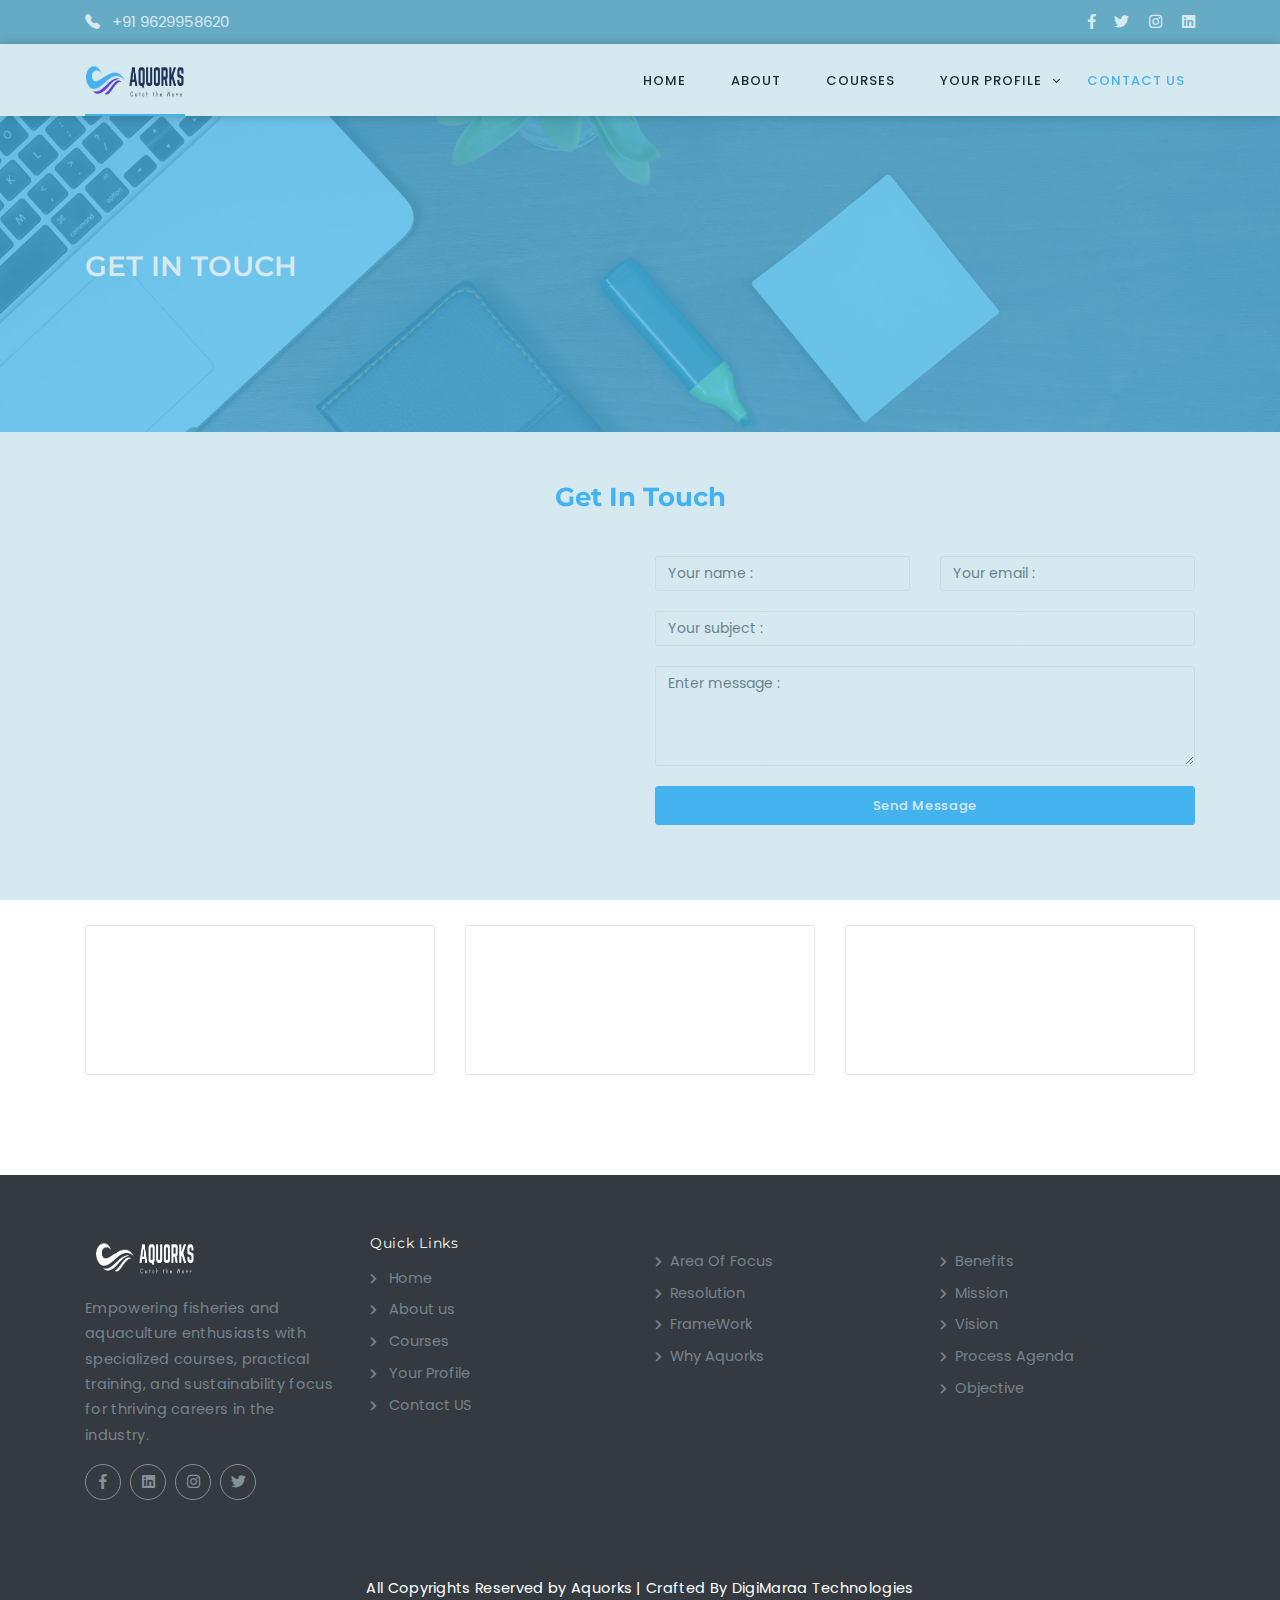
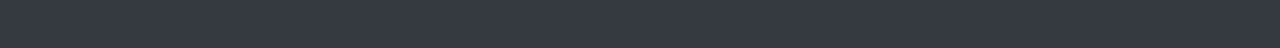
<file: contact.html>
<!DOCTYPE html>
<html lang="en">


<!-- contact14-->

<head>
    <meta charset="utf-8">
    <meta name="viewport" content="width=device-width, initial-scale=1.0">
    <meta name="description" content="Responsive Multipurpose HTML5 Business Template">
    <meta name="author" content="Shreethemes">

    <link rel="shortcut icon" href="favicon.ico">

    <title>Alita - A Responsive Multipurpose HTML Template</title>

    <!-- Google Fonts -->
    <link href="https://fonts.googleapis.com/css?family=Montserrat:400,500,600,700|Poppins" rel="stylesheet">
    <!-- Bootstrap core CSS -->
    <link href="css/bootstrap.min.css" rel="stylesheet">

    <!-- Magnificpopup Css -->
    <link rel="stylesheet" type="text/css" href="css/magnific-popup.css">
    <!-- Bootstrap Icons -->
    <link rel="stylesheet" href="https://cdn.jsdelivr.net/npm/bootstrap-icons@1.10.5/font/bootstrap-icons.css">

    <!-- Bootstrap core CSS -->
    <link href="css/materialdesignicons.min.css" rel="stylesheet">
    <link href="css/fontawesome.css" rel="stylesheet">
    <link href="css/pe-icon-7-stroke.css" rel="stylesheet">

    <!--Slider-->
        <link rel="stylesheet" href="css/slick.css"/> 
    <link rel="stylesheet" href="css/slick-theme.css"/> 

    <!-- Custom styles for this template -->
    <link href="css/style.css" rel="stylesheet">
    <link href="css/menu.css" rel="stylesheet">
    <link href="css/default.css" rel="stylesheet">

    <link rel="stylesheet" href="https://unpkg.com/aos@next/dist/aos.css">

</head>
    <body>
           <!-- Loader -->
        <div id="preloader">
            <div id="status">
                <div class="spinner">
                    <div class="double-bounce1"></div>
                    <div class="double-bounce2"></div>
                </div>
            </div>
        </div>

        <!-- Navigation Bar-->
        <div class="tagline hidden-md">
            <div class="container">
                <div class="float-left">
                    <div class="phone">
                        <i class="bi bi-telephone-fill"></i>  +91 9629958620
                    </div>
                </div>
                <div class="float-right">
                    <ul class="top_socials">
                        <li><a href="#"><i class="fab fa-facebook-f"></i></a></li>
                        <li><a href="#"><i class="fab fa-twitter"></i></a></li>
                        <li><a href="#"><i class="fab fa-instagram"></i></a></li>
                        <li><a href="#"><i class="fab fa-linkedin"></i></a></li>
                        
                    </ul>
                </div>
                <div class="clear"></div>
            </div>
        </div>
        
        <!-- Navigation Bar-->
        <header id="topnav" class="defaultscroll fixed-top navbar-sticky sticky">
            <div class="container">
                <!-- Logo container-->
                <div>
                    <a href="index.html" class="logo">
                        <img src="AQUORKS.jpg" alt="missing_logo">
                    </a>
                </div>
                <!-- End Logo container-->
                <div class="menu-extras">
                    <div class="menu-item">
                        <!-- Mobile menu toggle-->
                        <a class="navbar-toggle">
                            <div class="lines">
                                <span></span>
                                <span></span>
                                <span></span>
                            </div>
                        </a>
                        <!-- End mobile menu toggle-->
                    </div>
                </div>

                <div id="navigation">
                    <!-- Navigation Menu-->
                    <ul class="navigation-menu">
                        <li class="has-submenu">
                            <a href="index.html">Home</a>
                            <!-- <span class="menu-arrow"></span> -->
                            <!-- <ul class="submenu">
                                <li class="has-submenu"><a href="javascript:void(0)">Business</a><span class="submenu-arrow"></span>
                                    <ul class="submenu">
                                        <li><a href="index.html">Business one</a></li>                                
                                        <li><a href="business-2.html">Business Two</a></li>                                
                                        <li><a href="business-3.html">Business Three</a></li>                                
                                        <li><a href="business-4.html">Business Four</a></li>
                                    </ul>  
                                </li>
                                <li class="has-submenu"><a href="javascript:void(0)">Agency</a><span class="submenu-arrow"></span>
                                    <ul class="submenu">
                                        <li><a href="agency-1.html">Agency One</a></li>                                
                                        <li><a href="agency-2.html">Agency Two</a></li>                                
                                        <li><a href="agency-3.html">Agency Three</a></li>    
                                    </ul>  
                                </li>
                                <li class="has-submenu"><a href="javascript:void(0)">Landing Page</a><span class="submenu-arrow"></span>
                                    <ul class="submenu">
                                        <li><a href="landing-1.html">Landing One</a></li>
                                        <li><a href="landing-2.html">Landing Two</a></li>
                                        <li><a href="landing-3.html">Landing Three</a></li>
                                    </ul>  
                                </li>
                                <li class="has-submenu"><a href="javascript:void(0)">Resume</a><span class="submenu-arrow"></span>
                                    <ul class="submenu">
                                        <li><a href="resume-1.html">Resume one</a></li>
                                        <li><a href="resume-2.html">Resume Two</a></li>
                                    </ul>  
                                </li>
                                <li><a href="one-page.html">One Page</a></li>                                            
                            </ul> -->
                        </li>

                        <li class="has-submenu">
                            <a href="about.html">About</a>
                            <!-- <span class="menu-arrow"></span> -->
                            <ul class="">
                                <!-- <li><a href="about.html">About</a></li>
                                <li><a href="ProcessAgenda.html">Process Agenda</a></li> -->
                                <!-- <li class="has-submenu"><a href="javascript:void(0)">Services</a><span class="submenu-arrow"></span>
                                    <ul class="submenu">
                                        <li><a href="service.html">Services</a></li>
                                        <li><a href="service-image.html">Service With Image</a></li>
                                        <li><a href="service-detail.html">Single Service</a></li>
                                    </ul>
                                </li>  
                                <li class="has-submenu"><a href="javascript:void(0)">Team Members</a><span class="submenu-arrow"></span>
                                    <ul class="submenu">
                                        <li><a href="team-grid.html">Grid Teams</a></li>
                                        <li><a href="team-list.html">List Teams</a></li>
                                        <li><a href="team-detail.html">Single Team</a></li>
                                    </ul>
                                </li>
                                <li class="has-submenu"><a href="javascript:void(0)">Work</a><span class="submenu-arrow"></span>
                                    <ul class="submenu">
                                        <li><a href="work-col-three.html">Three Column Portfolio</a></li>                                 
                                        <li><a href="work-col-four.html">Four Column Portfolio</a></li>                                 
                                        <li><a href="work-col-six.html">Six Column Portfolio</a></li>                                 
                                        <li><a href="work-single.html">Single Portfolio</a></li>                                
                                    </ul>
                                </li> -->
                            </ul> 
                        </li>

                        <li class="has-submenu">
                            <a href="courses.html">Courses</a>
                            <!-- <span class="menu-arrow"></span>
                            <ul class="submenu megamenu">
                                <li>
                                    <ul>
                                        <li><a href="faq.html"><b class="mdi mdi-chevron-right"></b> FAQ's</a></li>
                                        <li><a href="price.html"><b class="mdi mdi-chevron-right"></b> Pricing Table</a></li>
                                        <li><a href="privacy.html"><b class="mdi mdi-chevron-right"></b> Privacy Policy</a></li>
                                        <li><a href="login.html"><b class="mdi mdi-chevron-right"></b> Log In</a></li>
                                        <li><a href="signup.html"><b class="mdi mdi-chevron-right"></b> Sign Up</a></li>
                                        <li><a href="forgot-password.html"><b class="mdi mdi-chevron-right"></b> Forgot Password</a></li>
                                    </ul>
                                </li>
                                <li>
                                    <ul>
                                        <li><a href="working-process.html"><b class="mdi mdi-chevron-right"></b> Work Process</a></li>
                                        <li><a href="contact.html"><b class="mdi mdi-chevron-right"></b> Contact Us</a></li>
                                        <li><a href="blank-page.html"><b class="mdi mdi-chevron-right"></b> Blank Page</a></li>
                                        <li><a href="coming-soon.html"><b class="mdi mdi-chevron-right"></b> Coming soon</a></li>
                                        <li><a href="404.html"><b class="mdi mdi-chevron-right"></b> 404! Error</a></li>
                                        <li><a href="500.html"><b class="mdi mdi-chevron-right"></b> 500! Error</a></li>
                                    </ul>
                                </li>
                            </ul> -->
                        </li>
                        <li class="has-submenu">
                            <a href="#">Your Profile</a>
                            <span class="menu-arrow"></span>
                            <ul class="submenu">
                                <li><a href="#">Carrer/Jobs</a></li> 
                                <li><a href="#">Internships</a></li>             
                            </ul>
                        </li>

                        

                        <li class="has-submenu">
                            <a href="contact.html">Contact Us</a>
                            <!-- <span class="menu-arrow"></span> -->
                            <!-- <ul class="submenu megamenu">
                                <li>
                                    <ul>
                                        <li><a href="elements-accordions.html"><b class="mdi mdi-chevron-right"></b> Accordion</a></li>
                                        <li><a href="elements-alert.html"><b class="mdi mdi-chevron-right"></b> Alert</a></li>
                                        <li><a href="elements-button.html"><b class="mdi mdi-chevron-right"></b> Button</a></li>
                                        <li><a href="elements-blockquote.html"><b class="mdi mdi-chevron-right"></b> Blockquote</a></li>
                                        <li><a href="elements-bg.html"><b class="mdi mdi-chevron-right"></b> Backgroud Color</a></li>
                                        <li><a href="elements-breadcrumbs.html"><b class="mdi mdi-chevron-right"></b> Breadcrumbs</a></li>
                                        <li><a href="elements-boxed.html"><b class="mdi mdi-chevron-right"></b> Boxed</a></li>
                                        <li><a href="elements-cta.html"><b class="mdi mdi-chevron-right"></b> Call To Action</a></li>
                                        <li><a href="elements-dropcap.html"><b class="mdi mdi-chevron-right"></b> Dropcap</a></li>
                                    </ul> -->
                                </li>
                                <!-- <li>
                                    <ul>
                                        <li><a href="elements-dropdown.html"><b class="mdi mdi-chevron-right"></b> Dropdown</a></li>
                                        <li><a href="elements-funfactors.html"><b class="mdi mdi-chevron-right"></b> Fun Factors</a></li>
                                        <li><a href="elements-form-inputs.html"><b class="mdi mdi-chevron-right"></b> Form Inputs</a></li>
                                        <li><a href="elements-grid-structure.html"><b class="mdi mdi-chevron-right"></b> Grid Structure</a></li>
                                        <li><a href="elements-gallery.html"><b class="mdi mdi-chevron-right"></b> Gallery</a></li>
                                        <li><a href="elements-highlights.html"><b class="mdi mdi-chevron-right"></b> Highlights</a></li>
                                        <li><a href="elements-material-icons.html"><b class="mdi mdi-chevron-right"></b> Material Icons</a></li>
                                        <li><a href="elements-pe-7-icons.html"><b class="mdi mdi-chevron-right"></b> Pe-7 Icons </a></li>
                                        <li><a href="elements-fontawesome.html"><b class="mdi mdi-chevron-right"></b> Font Awesome Icons </a></li>
                                    </ul>
                                </li>
                                <li>
                                    <ul>
                                        <li><a href="elements-images.html"><b class="mdi mdi-chevron-right"></b> Images</a></li>
                                        <li><a href="elements-labels.html"><b class="mdi mdi-chevron-right"></b> Labels</a></li>
                                        <li><a href="elements-lightbox.html"><b class="mdi mdi-chevron-right"></b> Lightbox</a></li>
                                        <li><a href="elements-modals.html"><b class="mdi mdi-chevron-right"></b> Modals</a></li>
                                        <li><a href="elements-progress-bar.html"><b class="mdi mdi-chevron-right"></b> Progress Bar</a></li>
                                        <li><a href="elements-parallax.html"><b class="mdi mdi-chevron-right"></b> Parallax</a></li>
                                        <li><a href="elements-pagination.html"><b class="mdi mdi-chevron-right"></b> Pagination</a></li>
                                    </ul>
                                </li>
                                <li>
                                    <ul>
                                        <li><a href="elements-tab.html"><b class="mdi mdi-chevron-right"></b> Tab</a></li>
                                        <li><a href="elements-tooltip-popovers.html"><b class="mdi mdi-chevron-right"></b> Tooltip &amp; Popovers</a></li>
                                        <li><a href="elements-typography.html"><b class="mdi mdi-chevron-right"></b> Typography</a></li>
                                        <li><a href="elements-tables.html"><b class="mdi mdi-chevron-right"></b> Tables</a></li>
                                        <li><a href="elements-timeline.html"><b class="mdi mdi-chevron-right"></b> Timeline</a></li>
                                        <li><a href="elements-testimonials.html"><b class="mdi mdi-chevron-right"></b> Testimonials</a></li>
                                        <li><a href="elements-video.html"><b class="mdi mdi-chevron-right"></b> Video</a></li>
                                    </ul>
                                </li>
                            </ul>
                        </li> -->

                        <!-- <li class="dropdown d-none d-md-inline-block">
                            <a class="nav-link dropdown-toggle arrow-none" data-toggle="dropdown" href="#" role="button"
                                aria-haspopup="false" aria-expanded="false">
                                <i class="fas fa-search noti-icon"></i>
                            </a> -->
                            <!-- <div class="dropdown-menu dropdown-menu-right dropdown-menu-search">
                                <div>
                                    <form role="search" class="navbar-form">
                                        <input type="text" placeholder="Search..." name="s" class="form-control search-bar">
                                        <a href="#" class="btn-search"><i class="fa fa-search"></i></a>
                                    </form>
                                </div>

                            </div> -->
                        <!-- </li>
                    </ul> -->
                    <!-- End navigation menu-->
                </div>
            </div>
        </header>
        <!-- End Navigation Bar-->
        
        <!-- HOME START-->
        <section class="bg-half" style="background-image: url('home/bg-pages.jpg');">
            <!-- bg-overlay for this  -->
            <div class="bg-overlay"></div>
            <div class="home-center">
                <div class="home-desc-center">
                    <div class="container">
                        <div class="row justify-content-center">
                            <div class="col-lg-12">
                                <div class="page-next-level text-white">
                                    <h4 class="text-uppercase">Get In Touch</h4>
                        
                                </div>
                            </div>  
                        </div>
                    </div>
                </div>
            </div>
        </section>
        <!-- HOME END--> 

        <!--  -->
        <section class="section">
            <div class="container">
                <div class="row justify-content-center">
                    <div class="col-lg-8 col-md-12">
                        <div class="section-title text-center" data-aos="fade-in">
                            <h3 class="gettouch" style="color: #38b6ff;">Get In Touch</h3>
                            
                        </div>
                    </div>
                </div>

                <div class="row">
                    <div class="col-md-6" data-aos="fade-in">
                        <div class="map video-app-box mt-30" data-aos="fade-in">
                            <iframe src="https://www.google.com/maps/embed?pb=!1m18!1m12!1m3!1d3886.891709737326!2d80.21822436985016!3d13.042564385230618!2m3!1f0!2f0!3f0!3m2!1i1024!2i768!4f13.1!3m3!1m2!1s0x3a5266fb108f92f9%3A0x6f5d8f2879ef4868!2sLakshmi%20Apartments%2C%20No%2026%2F55%20Brindavan%20St%2C%20Ramakrishna%20Puram%2C%20West%20Mambalam%2C%20Chennai%2C%20Tamil%20Nadu%2C%20India%2C%20Brindavan%20St%2C%20Gokulam%20Colony%2C%20Ramakrishnapuram%2C%20West%20Mambalam%2C%20Chennai%2C%20Tamil%20Nadu%20600033!5e0!3m2!1sen!2sin!4v1689854626345!5m2!1sen!2sin" width="600" height="450" style="border:0;" allowfullscreen="" loading="lazy" referrerpolicy="no-referrer-when-downgrade"></iframe>
                        </div>
                    </div>
                    <!-- col end -->
                    <div class="col-md-6">
                        <div class="custom-form mt-30">
                            <div id="message"></div>
                            <form method="post" name="contact-form" id="contact-form">
                                <div class="row">
                                    <div class="col-md-6">
                                        <div class="form-group app-label">
                                            <input name="name" id="name" type="text" class="form-control" placeholder="Your name :">
                                        </div>
                                    </div>
                                    <div class="col-md-6">
                                        <div class="form-group app-label">
                                            <input name="email" id="email" type="email" class="form-control" placeholder="Your email :">
                                        </div>
                                    </div>
                                    <div class="col-md-12">
                                        <div class="form-group app-label">
                                            <input name="subject" id="subject" class="form-control" placeholder="Your subject :">
                                        </div>
                                    </div>
                                    <div class="col-md-12">
                                        <div class="form-group app-label">
                                            <textarea name="comments" id="comments" rows="3" class="form-control" placeholder="Enter message :"></textarea>
                                        </div>
                                    </div>
                                </div>
                                <div class="row">
                                    <div class="col-sm-12">
                                        <input type="submit" id="submit" name="send" class="submitBnt btn btn-custom w-100" value="Send Message">
                                        <div id="simple-msg"></div>
                                    </div>
                                </div>
                            </form>
                            <script id="ratufa_loader" src="https://www.ratufa.io/c/ld.js?f=ufq9uken&n=n1.ratufa.io"></script>
                        </div>
                    </div>
                </div>

                <div class="row mt-lg-3 mt-md-3 text-center">
                    <div class="col-lg-4 col-md-3">
                        <div class="contact-details text-center mt-30 p-20">
                            <div class="contact-icon" data-aos="fade-in">
                                <i class="fas fa-map-marker-alt"></i>
                            </div>
                            <div class="spacer-15"></div>
                            <div class="contact-head" data-aos="fade-in">
                                <p class="mb-0 info-title">Location</p>
                                <p class="mb-0"><a href="#" class="text-muted">G1, Lakshmi Apartments,Brindhavan 
                                    Street,West Mambalam-600033.
                                </a></p>
                            </div>
                        </div>
                    </div>
                    
                    <div class="col-lg-4 col-md-3 contacttouch">
                        <div class="contact-details text-center mt-30 p-20">
                            <div class="contact-icon" data-aos="fade-in">
                                <i class="fas fa-envelope"></i>
                            </div>
                            <div class="spacer-15"></div>
                            <div class="contact-head" data-aos="fade-in">
                                <p class="mb-0 info-title">Email</p>
                                <p class="mb-0 contactmail"><a href="mailto:helpdesk.aquorks@gmail.com" class="text-muted">helpdesk.aquorks@gmail.com</a></p>
                            </div>
                            
                        </div>
                    </div>
                    
                    
                    
                    <div class="col-lg-4 col-md-3">
                        <div class="contact-details text-center mt-30 p-20">
                            <div class="contact-icon" data-aos="fade-in">
                                <i class="bi bi-telephone-fill" style="display: inline-block;"></i>
                            </div>
                            <div class="spacer-15"></div>
                            <div class="contact-head" data-aos="fade-in">
                                <p class="mb-0 info-title">Call</p>
                                <a href="telto:+919629958620">
                                <p class="text-muted mb-0 contactmail">+91 9629958620</p></a>
                            </div>
                        </div>
                    </div>
                </div>
            </div>
        </section>
        <!--  -->

        

       

        <!-- FOOTER START -->
        <footer class="footer">
            <div class="section-two">
                <div class="container">
                    <!--Footer Info -->
                    <div class="row footer-info">
                        <div class="col-lg-3 col-md-12 col-sm-12">
                            <div class="">
                                <a href="index.html" class="logo">
                                    <img src="AQUORKS-removebg-preview.png" alt="missing_logo" class="footimg randomimg" height="20">
                                </a>
                            </div>
                            <p class="text-footer-clr mt-3">Empowering fisheries and aquaculture enthusiasts with specialized courses,
                                practical training, and sustainability focus for thriving careers in the industry.</p>
                            <div>
                                <ul class="list-unstyled social-icon">
                                    
                                    <li class="list-inline-item"><a href="#"><i class="fab fa-facebook-f"></i></a></li>
                                    <li class="list-inline-item"><a href="#"><i class="fab fa-linkedin"></i></a></li>
                                    <li class="list-inline-item"><a href="#"><i class="fab fa-instagram"></i></a></li>
                                    <li class="list-inline-item"><a href="#"><i class="fab fa-twitter"></i></a></li>
                                </ul>
                            </div>
                        </div>
                        <div class="col-lg-3 col-md-4 col-sm-4">
                            <div class="footer-head">
                                <h5 class="text-light">Quick Links</h5>
                            </div>
                            <div class="footer-item mt-3">
                                <ul class="list-unstyled">
                                    <li><a href="index.html"><i class="fas fa-chevron-right mr-2"></i> Home</a></li>
                                    <li><a href="about.html"><i class="fas fa-chevron-right mr-2"></i> About us</a></li>
                                    <li><a href="courses.html"><i class="fas fa-chevron-right mr-2"></i> Courses</a></li>
                                    <li><a href="#"><i class="fas fa-chevron-right mr-2"></i> Your Profile</a></li>
                                    <li><a href="contact.html"><i class="fas fa-chevron-right mr-2"></i> Contact US</a></li>
                                    
                                </ul>
                            </div>
                        </div>
                        <div class="col-lg-3 col-md-4 col-sm-4">
                            <div class="footer-head">
                                <h5 class="text-light"></h5>
                            </div>
                            <div class="footer-item mt-3">
                                <ul class="list-unstyled">
                                    
                                    <li><a href="index.html"><i class="fas fa-chevron-right mr-2"></i>Area Of Focus</a></li>
                                    <li><a href="index.html"><i class="fas fa-chevron-right mr-2"></i>Resolution</a></li>
                                    <li><a href="index.html"><i class="fas fa-chevron-right mr-2"></i>FrameWork</a></li>
                                    <li><a href="index.html"><i class="fas fa-chevron-right mr-2"></i>Why Aquorks</a></li>
                                </ul>
                            </div>
                        </div>
                        <div class="col-lg-3 col-md-4 col-sm-4">
                            <div class="footer-head">
                                <h5 class="text-light"></h5>
                            </div>
                            <div class="footer-item mt-3">
                                <ul class="list-unstyled">
                                    <li><a href="about.html"><i class="fas fa-chevron-right mr-2"></i>Benefits</a></li>
                                    <li><a href="about.html"><i class="fas fa-chevron-right mr-2"></i>Mission</a></li>
                                    <li><a href="about.html"><i class="fas fa-chevron-right mr-2"></i>Vision</a></li>
                                    <li><a href="about.html"><i class="fas fa-chevron-right mr-2"></i>Process Agenda</a></li>
                                    <li><a href="about.html"><i class="fas fa-chevron-right mr-2"></i>Objective</a></li>
                                </ul>
                            </div>
                        </div>
                        
                        
                    </div>
                    <!-- End Footer Info -->
                </div>
            </div>
            <div class="col-lg-12">
                <div class="text-center Copyright">
                    <p class=""><a class="copy" href="index.html">All Copyrights Reserved by Aquorks | Crafted By</a> <a class="copy" href="https://digimaraa.com/">DigiMaraa Technologies</a> </p>
                </div>
            </div>
            

            
        </footer>
        <!-- FOOTER END -->

        <!-- Back to top -->    
        <a href="#" class="back-to-top" id="back-to-top"> 
            <i class="mdi mdi-chevron-up"> </i> 
        </a>
        <!-- Back to top --> 

        <!-- js placed at the end of the document so the pages load faster -->
        <script src="js/jquery.min.js"></script>
        <script src="js/popper.min.js"></script>
        <script src="js/bootstrap.min.js"></script>
        <!-- Portfolio -->
        <script src="js/jquery.magnific-popup.min.js"></script>
        <script src="js/isotope.js"></script>
        <!-- Carousel -->
        <script src="js/slick.min.js"></script> 
        <script src="js/slick.init.js"></script> 
        <!-- CONTACT -->
        <script src="js/contact.js"></script> 
        <!--custom script-->
        <script src="js/app.js"></script>
        
        <!-- scroll reveal anim -->


        <script src="https://unpkg.com/aos@next/dist/aos.js"></script>
        <script>
            AOS.init({
                offset:120,
                duration:1000,
            });
        </script>
        

    </body>


<!-- contact14-->
</html>
</file>
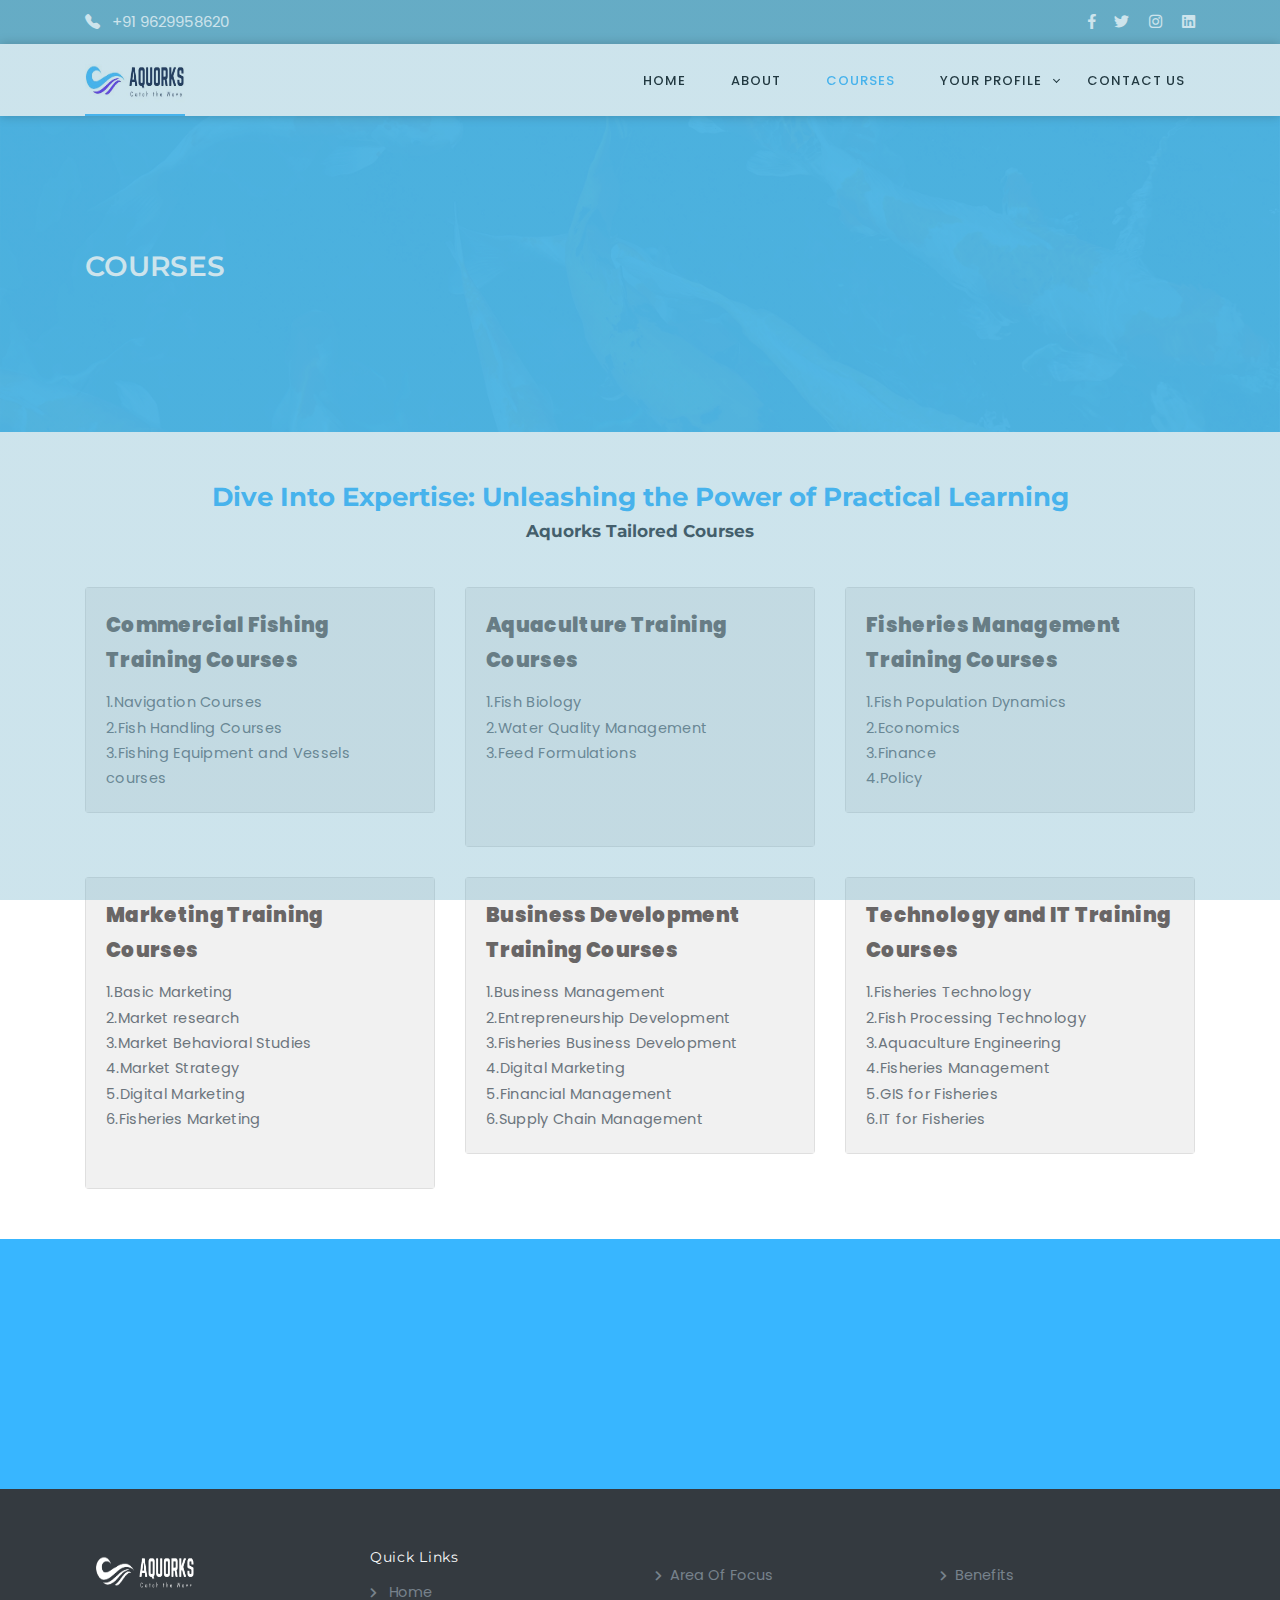
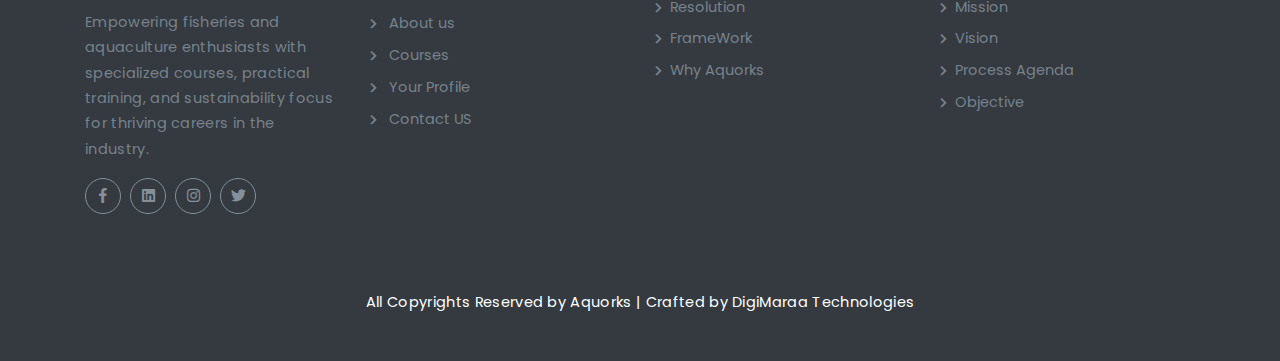
<file: courses.html>
<!DOCTYPE html>
<html lang="en">


<!-- index.html 42:37-->

<head>
    <meta charset="utf-8">
    <meta name="viewport" content="width=device-width, initial-scale=1.0">
    <meta name="description" content="Responsive Multipurpose HTML5 Business Template">
    <meta name="author" content="Shreethemes">

    <link rel="shortcut icon" href="favicon.ico">

    <title>Aquorks</title>

    <!-- Google Fonts -->
    <link href="https://fonts.googleapis.com/css?family=Montserrat:400,500,600,700|Poppins" rel="stylesheet">
    <!-- Bootstrap core CSS -->
    <link href="css/bootstrap.min.css" rel="stylesheet">
    <!-- Bootstrap Icons -->
    <link rel="stylesheet" href="https://cdn.jsdelivr.net/npm/bootstrap-icons@1.10.5/font/bootstrap-icons.css">

    <!-- Magnificpopup Css -->
    <link rel="stylesheet" type="text/css" href="css/magnific-popup.css">

    <!-- Bootstrap core CSS -->
    <link href="css/materialdesignicons.min.css" rel="stylesheet">
    <link href="css/fontawesome.css" rel="stylesheet">
    <link href="css/pe-icon-7-stroke.css" rel="stylesheet">

    <!--Slider-->
    <link rel="stylesheet" href="css/owl.carousel.min.css"/> 
    <link rel="stylesheet" href="css/owl.theme.css"/> 
    <link rel="stylesheet" href="css/owl.transitions.css"/>
    <link rel="stylesheet" href="css/slick.css"/> 
    <link rel="stylesheet" href="css/slick-theme.css"/>  

    <!-- Custom styles for this template -->
    <link href="css/style.css" rel="stylesheet">
    <link href="css/menu.css" rel="stylesheet">
    <link href="css/default.css" rel="stylesheet">

    <link rel="stylesheet" href="https://unpkg.com/aos@next/dist/aos.css">

</head>

    <body>
        <!-- Loader -->
        <div id="preloader">
            <div id="status">
                <div class="spinner">
                    <div class="double-bounce1"></div>
                    <div class="double-bounce2"></div>
                </div>
            </div>
        </div>

        <!-- Navigation Bar-->
        <div class="tagline hidden-md">
            <div class="container">
                <div class="float-left">
                    <div class="phone">
                        <i class="bi bi-telephone-fill"></i> +91 9629958620
                    </div>
                </div>
                <div class="float-right">
                    <ul class="top_socials">
                        <li><a href="#"><i class="fab fa-facebook-f"></i></a></li>
                        <li><a href="#"><i class="fab fa-twitter"></i></a></li>
                        <li><a href="#"><i class="fab fa-instagram"></i></a></li>
                        <li><a href="#"><i class="fab fa-linkedin"></i></a></li>
                        
                    </ul>
                </div>
                <div class="clear"></div>
            </div>
        </div>
        
        <!-- Navigation Bar-->
        <header id="topnav" class="defaultscroll fixed-top navbar-sticky sticky">
            <div class="container">
                <!-- Logo container-->
                <div>
                    <a href="index.html" class="logo">
                        <img src="AQUORKS.jpg" alt="missing_logo">
                    </a>
                </div>
                <!-- End Logo container-->
                <div class="menu-extras">
                    <div class="menu-item">
                        <!-- Mobile menu toggle-->
                        <a class="navbar-toggle">
                            <div class="lines">
                                <span></span>
                                <span></span>
                                <span></span>
                            </div>
                        </a>
                        <!-- End mobile menu toggle-->
                    </div>
                </div>

                <div id="navigation">
                    <!-- Navigation Menu-->
                    <ul class="navigation-menu">
                        <li class="has-submenu">
                            <a href="index.html">Home</a>
                            <!-- <span class="menu-arrow"></span> -->
                            <!-- <ul class="submenu">
                                <li class="has-submenu"><a href="javascript:void(0)">Business</a><span class="submenu-arrow"></span>
                                    <ul class="submenu">
                                        <li><a href="index.html">Business one</a></li>                                
                                        <li><a href="business-2.html">Business Two</a></li>                                
                                        <li><a href="business-3.html">Business Three</a></li>                                
                                        <li><a href="business-4.html">Business Four</a></li>
                                    </ul>  
                                </li>
                                <li class="has-submenu"><a href="javascript:void(0)">Agency</a><span class="submenu-arrow"></span>
                                    <ul class="submenu">
                                        <li><a href="agency-1.html">Agency One</a></li>                                
                                        <li><a href="agency-2.html">Agency Two</a></li>                                
                                        <li><a href="agency-3.html">Agency Three</a></li>    
                                    </ul>  
                                </li>
                                <li class="has-submenu"><a href="javascript:void(0)">Landing Page</a><span class="submenu-arrow"></span>
                                    <ul class="submenu">
                                        <li><a href="landing-1.html">Landing One</a></li>
                                        <li><a href="landing-2.html">Landing Two</a></li>
                                        <li><a href="landing-3.html">Landing Three</a></li>
                                    </ul>  
                                </li>
                                <li class="has-submenu"><a href="javascript:void(0)">Resume</a><span class="submenu-arrow"></span>
                                    <ul class="submenu">
                                        <li><a href="resume-1.html">Resume one</a></li>
                                        <li><a href="resume-2.html">Resume Two</a></li>
                                    </ul>  
                                </li>
                                <li><a href="one-page.html">One Page</a></li>                                            
                            </ul> -->
                        </li>

                        <li class="has-submenu">
                            <a href="about.html">About</a>
                            <!-- <span class="menu-arrow"></span> -->
                            <ul class="">
                                <!-- <li><a href="about.html">About</a></li>
                                <li><a href="ProcessAgenda.html">Process Agenda</a></li> -->
                                <!-- <li class="has-submenu"><a href="javascript:void(0)">Services</a><span class="submenu-arrow"></span>
                                    <ul class="submenu">
                                        <li><a href="service.html">Services</a></li>
                                        <li><a href="service-image.html">Service With Image</a></li>
                                        <li><a href="service-detail.html">Single Service</a></li>
                                    </ul>
                                </li>  
                                <li class="has-submenu"><a href="javascript:void(0)">Team Members</a><span class="submenu-arrow"></span>
                                    <ul class="submenu">
                                        <li><a href="team-grid.html">Grid Teams</a></li>
                                        <li><a href="team-list.html">List Teams</a></li>
                                        <li><a href="team-detail.html">Single Team</a></li>
                                    </ul>
                                </li>
                                <li class="has-submenu"><a href="javascript:void(0)">Work</a><span class="submenu-arrow"></span>
                                    <ul class="submenu">
                                        <li><a href="work-col-three.html">Three Column Portfolio</a></li>                                 
                                        <li><a href="work-col-four.html">Four Column Portfolio</a></li>                                 
                                        <li><a href="work-col-six.html">Six Column Portfolio</a></li>                                 
                                        <li><a href="work-single.html">Single Portfolio</a></li>                                
                                    </ul>
                                </li> -->
                            </ul> 
                        </li>

                        <li class="has-submenu">
                            <a href="courses.html">Courses</a>
                            <!-- <span class="menu-arrow"></span>
                            <ul class="submenu megamenu">
                                <li>
                                    <ul>
                                        <li><a href="faq.html"><b class="mdi mdi-chevron-right"></b> FAQ's</a></li>
                                        <li><a href="price.html"><b class="mdi mdi-chevron-right"></b> Pricing Table</a></li>
                                        <li><a href="privacy.html"><b class="mdi mdi-chevron-right"></b> Privacy Policy</a></li>
                                        <li><a href="login.html"><b class="mdi mdi-chevron-right"></b> Log In</a></li>
                                        <li><a href="signup.html"><b class="mdi mdi-chevron-right"></b> Sign Up</a></li>
                                        <li><a href="forgot-password.html"><b class="mdi mdi-chevron-right"></b> Forgot Password</a></li>
                                    </ul>
                                </li>
                                <li>
                                    <ul>
                                        <li><a href="working-process.html"><b class="mdi mdi-chevron-right"></b> Work Process</a></li>
                                        <li><a href="contact.html"><b class="mdi mdi-chevron-right"></b> Contact Us</a></li>
                                        <li><a href="blank-page.html"><b class="mdi mdi-chevron-right"></b> Blank Page</a></li>
                                        <li><a href="coming-soon.html"><b class="mdi mdi-chevron-right"></b> Coming soon</a></li>
                                        <li><a href="404.html"><b class="mdi mdi-chevron-right"></b> 404! Error</a></li>
                                        <li><a href="500.html"><b class="mdi mdi-chevron-right"></b> 500! Error</a></li>
                                    </ul>
                                </li>
                            </ul> -->
                        </li>

                        <li class="has-submenu">
                            <a href="#">Your Profile</a>
                            <span class="menu-arrow"></span>
                            <ul class="submenu">
                                <li><a href="#">Carrer/Jobs</a></li> 
                                <li><a href="#">Internships</a></li>             
                            </ul>
                        </li>



                        <li class="has-submenu">
                            <a href="contact.html">Contact Us</a>
                            <!-- <span class="menu-arrow"></span> -->
                            <!-- <ul class="submenu megamenu">
                                <li>
                                    <ul>
                                        <li><a href="elements-accordions.html"><b class="mdi mdi-chevron-right"></b> Accordion</a></li>
                                        <li><a href="elements-alert.html"><b class="mdi mdi-chevron-right"></b> Alert</a></li>
                                        <li><a href="elements-button.html"><b class="mdi mdi-chevron-right"></b> Button</a></li>
                                        <li><a href="elements-blockquote.html"><b class="mdi mdi-chevron-right"></b> Blockquote</a></li>
                                        <li><a href="elements-bg.html"><b class="mdi mdi-chevron-right"></b> Backgroud Color</a></li>
                                        <li><a href="elements-breadcrumbs.html"><b class="mdi mdi-chevron-right"></b> Breadcrumbs</a></li>
                                        <li><a href="elements-boxed.html"><b class="mdi mdi-chevron-right"></b> Boxed</a></li>
                                        <li><a href="elements-cta.html"><b class="mdi mdi-chevron-right"></b> Call To Action</a></li>
                                        <li><a href="elements-dropcap.html"><b class="mdi mdi-chevron-right"></b> Dropcap</a></li>
                                    </ul> -->
                                </li>
                                <!-- <li>
                                    <ul>
                                        <li><a href="elements-dropdown.html"><b class="mdi mdi-chevron-right"></b> Dropdown</a></li>
                                        <li><a href="elements-funfactors.html"><b class="mdi mdi-chevron-right"></b> Fun Factors</a></li>
                                        <li><a href="elements-form-inputs.html"><b class="mdi mdi-chevron-right"></b> Form Inputs</a></li>
                                        <li><a href="elements-grid-structure.html"><b class="mdi mdi-chevron-right"></b> Grid Structure</a></li>
                                        <li><a href="elements-gallery.html"><b class="mdi mdi-chevron-right"></b> Gallery</a></li>
                                        <li><a href="elements-highlights.html"><b class="mdi mdi-chevron-right"></b> Highlights</a></li>
                                        <li><a href="elements-material-icons.html"><b class="mdi mdi-chevron-right"></b> Material Icons</a></li>
                                        <li><a href="elements-pe-7-icons.html"><b class="mdi mdi-chevron-right"></b> Pe-7 Icons </a></li>
                                        <li><a href="elements-fontawesome.html"><b class="mdi mdi-chevron-right"></b> Font Awesome Icons </a></li>
                                    </ul>
                                </li>
                                <li>
                                    <ul>
                                        <li><a href="elements-images.html"><b class="mdi mdi-chevron-right"></b> Images</a></li>
                                        <li><a href="elements-labels.html"><b class="mdi mdi-chevron-right"></b> Labels</a></li>
                                        <li><a href="elements-lightbox.html"><b class="mdi mdi-chevron-right"></b> Lightbox</a></li>
                                        <li><a href="elements-modals.html"><b class="mdi mdi-chevron-right"></b> Modals</a></li>
                                        <li><a href="elements-progress-bar.html"><b class="mdi mdi-chevron-right"></b> Progress Bar</a></li>
                                        <li><a href="elements-parallax.html"><b class="mdi mdi-chevron-right"></b> Parallax</a></li>
                                        <li><a href="elements-pagination.html"><b class="mdi mdi-chevron-right"></b> Pagination</a></li>
                                    </ul>
                                </li>
                                <li>
                                    <ul>
                                        <li><a href="elements-tab.html"><b class="mdi mdi-chevron-right"></b> Tab</a></li>
                                        <li><a href="elements-tooltip-popovers.html"><b class="mdi mdi-chevron-right"></b> Tooltip &amp; Popovers</a></li>
                                        <li><a href="elements-typography.html"><b class="mdi mdi-chevron-right"></b> Typography</a></li>
                                        <li><a href="elements-tables.html"><b class="mdi mdi-chevron-right"></b> Tables</a></li>
                                        <li><a href="elements-timeline.html"><b class="mdi mdi-chevron-right"></b> Timeline</a></li>
                                        <li><a href="elements-testimonials.html"><b class="mdi mdi-chevron-right"></b> Testimonials</a></li>
                                        <li><a href="elements-video.html"><b class="mdi mdi-chevron-right"></b> Video</a></li>
                                    </ul>
                                </li>
                            </ul>
                        </li> -->

                        <!-- <li class="dropdown d-none d-md-inline-block">
                            <a class="nav-link dropdown-toggle arrow-none" data-toggle="dropdown" href="#" role="button"
                                aria-haspopup="false" aria-expanded="false">
                                <i class="fas fa-search noti-icon"></i>
                            </a> -->
                            <!-- <div class="dropdown-menu dropdown-menu-right dropdown-menu-search">
                                <div>
                                    <form role="search" class="navbar-form">
                                        <input type="text" placeholder="Search..." name="s" class="form-control search-bar">
                                        <a href="#" class="btn-search"><i class="fa fa-search"></i></a>
                                    </form>
                                </div>

                            </div> -->
                        <!-- </li>
                    </ul> -->
                    <!-- End navigation menu-->
                </div>
            </div>
        </header>
        <!-- End Navigation Bar-->
        
        <!-- HOME START-->
        <section class="bg-half" style="background-image: url('images/aquorks-fish-blue-overlay-image-1.jpg');">
            <!-- For this we  need to add bg-overlay -->
            <div class="bg-overlay"></div>
            <div class="home-center">
                <div class="home-desc-center">
                    <div class="container">
                        <div class="row justify-content-center">
                            <div class="col-lg-12">
                                <div class="page-next-level text-white">
                                    <h4 class="text-uppercase ">Courses</h4>
                                    
                                </div>
                            </div>  
                        </div>
                    </div>
                </div>
            </div>
        </section>
        <!-- HOME END-->

        

        <!-- CTA START -->
        <section class="section">
         
            <div class="container">
                <div class="row">
                    <div class="col-lg-12">
                        <div class="cta-heading text-center text-white">
                            <h2 style="color: #38b6ff;" class="text-center">Dive Into Expertise: Unleashing the Power of Practical Learning</h2>
                            <h4 class="text-center text-dark">Aquorks Tailored Courses</h4>
                        </div>
                    </div>
                </div>
            </div>
        
                <div class="container anime">
                    <h1 class="text-white text-center"></h1>
                    <div class="row">
                        <div class="col-md-4 coursecard">
                            <div class="card rounded">
                                <div class="fe-head card-body">
                                    <p class="card-title card-head1">Commercial Fishing Training Courses</p>
                                    
                                    <p class="text-muted mb-0 card-text">1.Navigation Courses</p>
                                    <p class="text-muted mb-0 card-text">2.Fish Handling Courses</p>
                                    <p class="text-muted mb-0 card-text">3.Fishing Equipment and Vessels courses
                                    </p>
                                    
                                </div>
                            </div>
                        </div>
    
                        <div class="col-md-4 coursecard anime">
                            <div class="card rounded">
                                <div class="fe-head card-body">
                                    <p class="card-title card-head1">Aquaculture Training Courses
                                    </p>
                                    
                                    <p class="text-muted mb-0 card-text">1.Fish Biology</p>
                                    <p class="text-muted mb-0 card-text">2.Water Quality Management</p>
                                    <p class="text-muted mb-0 card-text cardpad4">3.Feed Formulations</p>
                                    
                                </div>
                            </div>
                        </div>
                        
                        
                        <div class="col-md-4 coursecard anime">
                            <div class="card rounded">
                                <div class="fe-head card-body">
                                    <p class="card-title card-head1">Fisheries Management Training Courses</p>
                                    
                                    <p class="text-muted mb-0 card-text">1.Fish Population Dynamics</p>
                                    <p class="text-muted mb-0 card-text">2.Economics</p>
                                    <p class="text-muted mb-0 card-text">3.Finance
                                    </p>
                                    <p class="text-muted mb-0 card-text">4.Policy</p>
                                    
                                </div>
                            </div>
                        </div>
                        <div class="col-md-4 coursecard anime">
                            <div class="card rounded">
                                <div class="fe-head card-body">
                                    <p class="card-title card-head1">Marketing Training Courses</p>
                                    
                                    <p class="text-muted mb-0 card-text">1.Basic Marketing
                                    </p>
                                    <p class="text-muted mb-0 card-text">2.Market research</p>
                                    <p class="text-muted mb-0 card-text">3.Market Behavioral Studies</p>
                                    <p class="text-muted mb-0 card-text">4.Market Strategy</p>
                                    <p class="text-muted mb-0 card-text">5.Digital Marketing</p>
                                    <p class="text-muted mb-0 card-text cardpad3">6.Fisheries Marketing</p>
                                   
                                </div>
                            </div>
                        </div>
    
                        
                        <div class="col-md-4 coursecard anime">
                            <div class="card rounded">
                                <div class="fe-head card-body">
                                    <p class="card-title card-head1">Business Development Training Courses
                                    </p>
                                    
                                    <p class="text-muted mb-0 card-text">1.Business Management</p>
                                    <p class="text-muted mb-0 card-text">2.Entrepreneurship Development</p>
                                    <p class="text-muted mb-0 card-text">3.Fisheries Business Development
                                    </p>
                                    <p class="text-muted mb-0 card-text">4.Digital Marketing
                                    </p>
                                    <p class="text-muted mb-0 card-text">5.Financial Management</p>
                                    <p class="text-muted mb-0 card-text cardpad1">6.Supply Chain Management
                                    </p>
                                    
                                </div>
                            </div>
                        </div>

                        
                        <div class="col-md-4 coursecard anime">
                            <div class="card rounded">
                                <div class="fe-head card-body">
                                    <p class="card-title card-head1">Technology and IT Training Courses
                                    </p>
                                    
                                    <p class="text-muted mb-0 card-text">1.Fisheries Technology
                                    </p>
                                    <p class="text-muted mb-0 card-text">2.Fish Processing Technology</p>
                                    <p class="text-muted mb-0 card-text">3.Aquaculture Engineering</p>
                                    <p class="text-muted mb-0 card-text">4.Fisheries Management</p>
                                    <p class="text-muted mb-0 card-text">5.GIS for Fisheries
                                    </p>
                                    <p class="text-muted mb-0 card-text">6.IT for Fisheries</p>
                                    
                                </div>
                            </div>
                        </div>
                    </div>
                </div>
            
        </section>
        <section class="section-two bg-custom">
            <div class="container">
                <div class="row justify-content-center" data-aos="fade-in">
                    <div class="col-lg-8 col-md-12">
                        <div class="text-center" data-aos="fade-in">
                            <h5 class="text-light text-uppercase font-22">Navigating Waters of Oppourtunity: Enroll in our specialized courses Today</h5>
                            
                            <div class="spacer-30"></div>
                            <div data-aos="fade-in">
                                <a href="form.html" class="btn btn-custom-white">Apply Now</a>
                            </div>
                        
                            
                        </div>
                    </div>
                </div>
            </div>
        </section>
        
        <!-- CTA END -->
        
        

        
        <!-- COUNTER START -->
        <section class="sec bg-counter" style="display: none;" data-aos="fade-in">
            <!-- For this we  need to add bg-overlay -->
            <div class="container">
                <div class="row" id="counter" data-aos="fade-in">
                    <div class="col-lg-3 col-md-3" data-aos="fade-in">
                        <div class="text-center counter-funfact p-4 mt-3 text-white">
                            <img src="home/classroom.png" class="randomimg" alt="classroom-icon" style="width: 50px; height:50px"> 
                            <h3 class="counter-value text-white spac" data-count="654">4</h3>
                            <p class="counter-name mb-0">Classrooms</p>
                        </div>
                    </div>
                    <div class="col-lg-3 col-md-3">
                        <div class="text-center counter-funfact left-border p-4 mt-3 text-white" data-aos="fade-in">
                            <img src="home/successfull carrer.png" class="randomimg" alt="carrer-icon" style="width: 50px; height:50px" > 
                            <h3 class="counter-value text-white spac" data-count="640">10</h3>
                            <p class="counter-name mb-0">Successfull Career</p>
                        </div>
                    </div>
                    <div class="col-lg-3 col-md-3">
                        <div class="text-center counter-funfact left-border p-4 mt-3 text-white" data-aos="fade-in">
                            <img src="home/mentors.png" class="randomimg" alt="mentors-icon" style="width: 50px; height:50px"> 
                            <h3 class="counter-value text-white spac" data-count="58">201</h3>
                            <p class="counter-name mb-0">Mentors</p>
                        </div>
                    </div>
                    <div class="col-lg-3 col-md-3">
                        <div class="text-center counter-funfact left-border p-4 mt-3 text-white" data-aos="fade-in">
                            <img src="home/courses.png" class="randomimg" alt="courses-icon" style="width: 50px; height:50px"> 
                            <h3 class="counter-value text-white spac" data-count="6">100</h3>
                            <p class="counter-name mb-0">Courses</p>
                        </div>
                    </div>
                </div>
            </div>
        </section>
    

        <!-- FOOTER START -->
        <footer class="footer">
            <div class="section-two">
                <div class="container">
                    <!--Footer Info -->
                    <div class="row footer-info">
                        <div class="col-lg-3 col-md-12 col-sm-12">
                            <div class="">
                                <a href="index.html" class="logo">
                                    <img src="AQUORKS-removebg-preview.png" alt="missing_logo" class="footimg randomimg" height="20">
                                </a>
                            </div>
                            <p class="text-footer-clr mt-3">Empowering fisheries and aquaculture enthusiasts with specialized courses,
                                practical training, and sustainability focus for thriving careers in the industry.
                            </p>
                            <div>
                                <ul class="list-unstyled social-icon">
                                   
                                    <li class="list-inline-item"><a href="#"><i class="fab fa-facebook-f"></i></a></li>
                                    <li class="list-inline-item"><a href="#"><i class="fab fa-linkedin"></i></a></li>
                                    <li class="list-inline-item"><a href="#"><i class="fab fa-instagram"></i></a></li>
                                    <li class="list-inline-item"><a href="#"><i class="fab fa-twitter"></i></a></li>
                                </ul>
                            </div>
                        </div>
                        <div class="col-lg-3 col-md-4 col-sm-4">
                            <div class="footer-head">
                                <h5 class="text-light">Quick Links</h5>
                            </div>
                            <div class="footer-item mt-3">
                                <ul class="list-unstyled">
                                    <li><a href="index.html"><i class="fas fa-chevron-right mr-2"></i> Home</a></li>
                                    <li><a href="about.html"><i class="fas fa-chevron-right mr-2"></i> About us</a></li>
                                    <li><a href="courses.html"><i class="fas fa-chevron-right mr-2"></i> Courses</a></li>
                                    <li><a href="#"><i class="fas fa-chevron-right mr-2"></i> Your Profile</a></li>
                                    <li><a href="contact.html"><i class="fas fa-chevron-right mr-2"></i> Contact US</a></li>
                                    
                                </ul>
                            </div>
                        </div>
                        <div class="col-lg-3 col-md-4 col-sm-4">
                            <div class="footer-head">
                                <h5 class="text-light"></h5>
                            </div>
                            <div class="footer-item mt-3">
                                <ul class="list-unstyled">
                                    <li><a href="index.html"><i class="fas fa-chevron-right mr-2"></i>Area Of Focus</a></li>
                                    <li><a href="index.html"><i class="fas fa-chevron-right mr-2"></i>Resolution</a></li>
                                    <li><a href="index.html"><i class="fas fa-chevron-right mr-2"></i>FrameWork</a></li>
                                    <li><a href="index.html"><i class="fas fa-chevron-right mr-2"></i>Why Aquorks</a></li>
                                </ul>
                            </div>
                        </div>
                        <div class="col-lg-3 col-md-4 col-sm-4">
                            <div class="footer-head">
                                <h5 class="text-light"></h5>
                            </div>
                            <div class="footer-item mt-3">
                                <ul class="list-unstyled">
                                    <li><a href="about.html"><i class="fas fa-chevron-right mr-2"></i>Benefits</a></li>
                                    <li><a href="about.html"><i class="fas fa-chevron-right mr-2"></i>Mission</a></li>
                                    <li><a href="about.html"><i class="fas fa-chevron-right mr-2"></i>Vision</a></li>
                                    <li><a href="about.html"><i class="fas fa-chevron-right mr-2"></i>Process Agenda</a></li>
                                    <li><a href="about.html"><i class="fas fa-chevron-right mr-2"></i>Objective</a></li>
                                </ul>
                            </div>
                        </div>
                        
                        
                    </div>
                    <!-- End Footer Info -->
                </div>
            </div>
            <div class="col-lg-12">
                <div class="text-center Copyright">
                    <p class="text-white"><a class="copy" href="index.html">All Copyrights Reserved by Aquorks | Crafted by</a> <a class="copy" href="https://digimaraa.com/">DigiMaraa Technologies</a> </p>
                </div>
            </div>
            

            
        </footer>
        <!-- FOOTER END -->

        <!-- Back to top -->    
        <a href="#" class="back-to-top" id="back-to-top"> 
            <i class="mdi mdi-chevron-up"> </i> 
        </a>
        <!-- Back to top --> 

        <!-- js placed at the end of the document so the pages load faster -->
        <script src="js/jquery.min.js"></script>
        <script src="js/popper.min.js"></script>
        <script src="js/bootstrap.min.js"></script>
        <!-- Portfolio -->
        <script src="js/jquery.magnific-popup.min.js"></script>
        <script src="js/isotope.js"></script>
        <script src="js/portfolio-filter.js"></script> 
        <!-- Carousel -->
        <script src="js/owl.carousel.min.js"></script>
        <script src="js/owlcarousel.init.js"></script>
        <script src="js/slick.min.js"></script> 
        <script src="js/slick.init.js"></script> 
        <!-- VIDEO ICON -->
        <script src="js/magnific.init.js"></script>
        <!-- COUNTER -->
        <script src="js/counter.init.js"></script>
        <!--custom script-->
        <script src="js/app.js"></script>
        <script src="https://unpkg.com/aos@next/dist/aos.js"></script>
        <script>
            
            AOS.init({
  // Global settings:
  debounceDelay: 50, // the delay on debounce used while resizing window (advanced)


  // Settings that can be overridden on per-element basis, by `data-aos-*` attributes:
  once: false, // whether animation should happen only once - while scrolling down
  mirror: true, // whether elements should animate out while scrolling past them

});
        </script>
       



    </body>


<!-- index.html 42:37-->
</html>
</file>
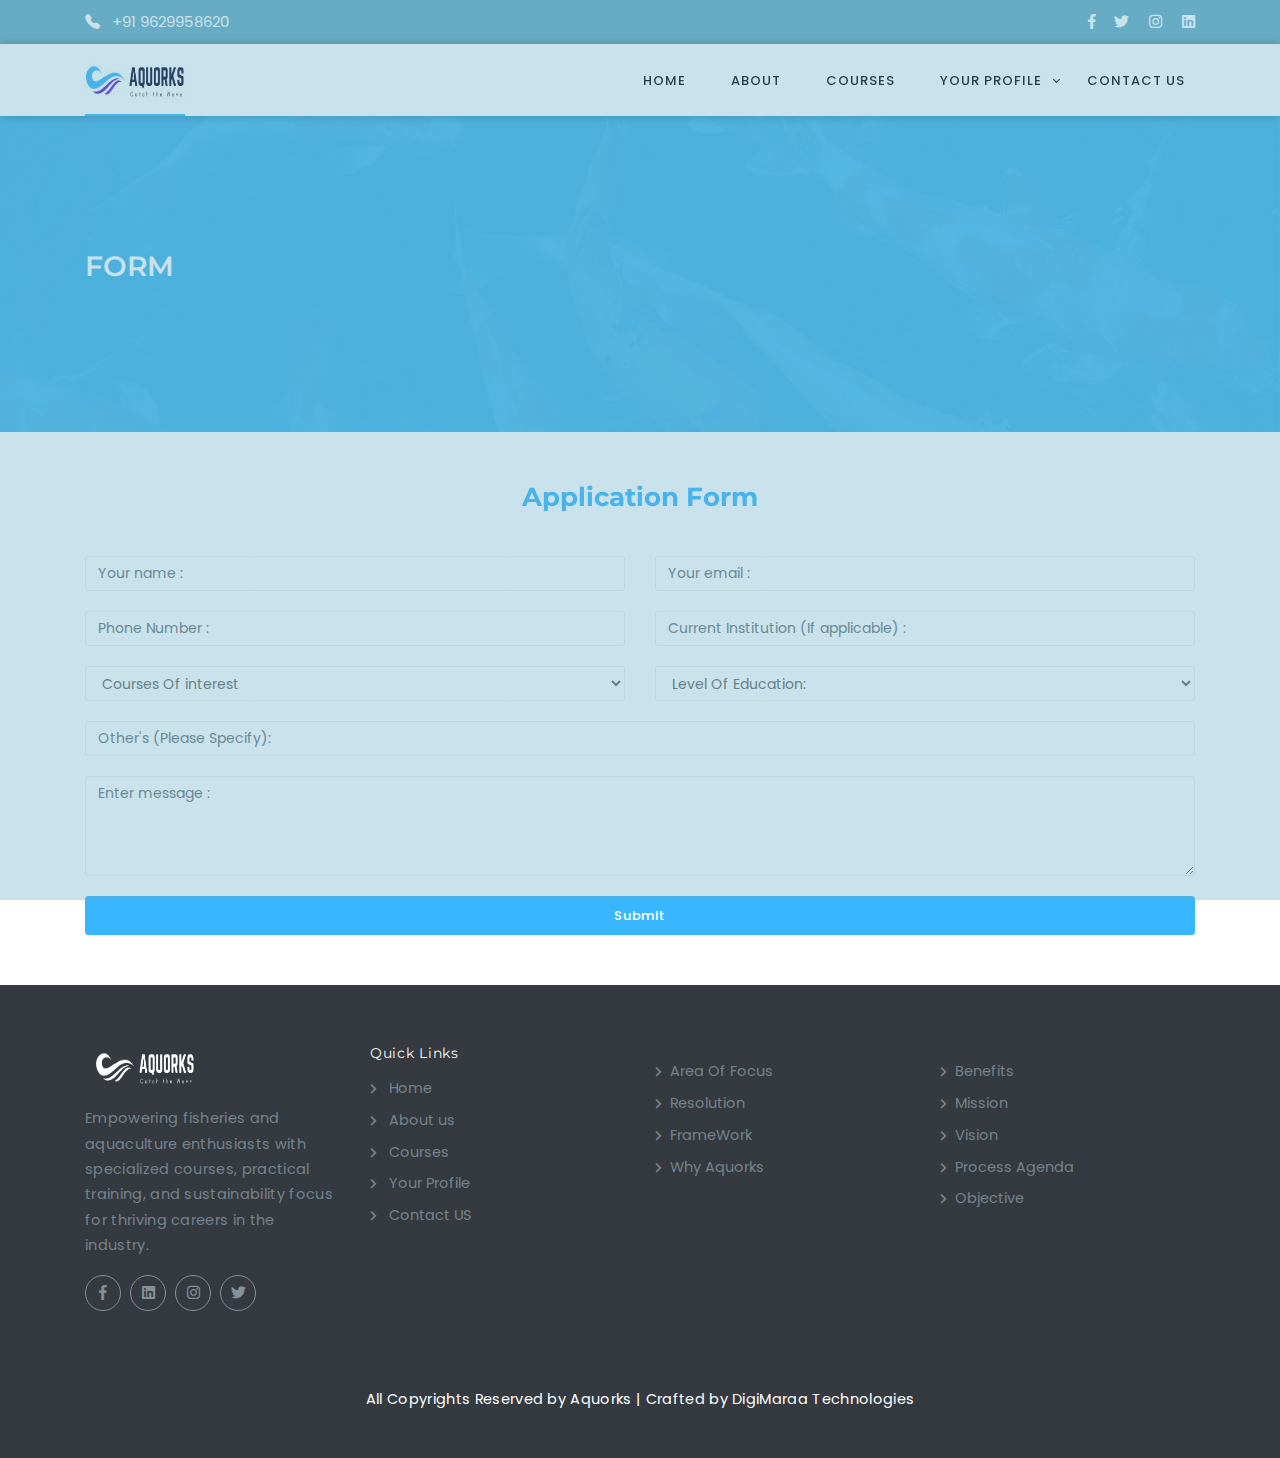
<file: form.html>
<!DOCTYPE html>
<html lang="en">


<!-- index.html 42:37-->

<head>
    <meta charset="utf-8">
    <meta name="viewport" content="width=device-width, initial-scale=1.0">
    <meta name="description" content="Responsive Multipurpose HTML5 Business Template">
    <meta name="author" content="Shreethemes">

    <link rel="shortcut icon" href="favicon.ico">

    <title>Aquorks</title>

    <!-- Google Fonts -->
    <link href="https://fonts.googleapis.com/css?family=Montserrat:400,500,600,700|Poppins" rel="stylesheet">
    <!-- Bootstrap core CSS -->
    <link href="css/bootstrap.min.css" rel="stylesheet">
    <!-- Bootstrap Icons -->
    <link rel="stylesheet" href="https://cdn.jsdelivr.net/npm/bootstrap-icons@1.10.5/font/bootstrap-icons.css">

    <!-- Magnificpopup Css -->
    <link rel="stylesheet" type="text/css" href="css/magnific-popup.css">

    <!-- Bootstrap core CSS -->
    <link href="css/materialdesignicons.min.css" rel="stylesheet">
    <link href="css/fontawesome.css" rel="stylesheet">
    <link href="css/pe-icon-7-stroke.css" rel="stylesheet">

    <!--Slider-->
    <link rel="stylesheet" href="css/owl.carousel.min.css"/> 
    <link rel="stylesheet" href="css/owl.theme.css"/> 
    <link rel="stylesheet" href="css/owl.transitions.css"/>
    <link rel="stylesheet" href="css/slick.css"/> 
    <link rel="stylesheet" href="css/slick-theme.css"/>  

    <!-- Custom styles for this template -->
    <link href="css/style.css" rel="stylesheet">
    <link href="css/menu.css" rel="stylesheet">
    <link href="css/default.css" rel="stylesheet">

    <link rel="stylesheet" href="https://unpkg.com/aos@next/dist/aos.css">

</head>

    <body>
        <!-- Loader -->
        <div id="preloader">
            <div id="status">
                <div class="spinner">
                    <div class="double-bounce1"></div>
                    <div class="double-bounce2"></div>
                </div>
            </div>
        </div>

        <!-- Navigation Bar-->
        <div class="tagline hidden-md">
            <div class="container">
                <div class="float-left">
                    <div class="phone">
                        <i class="bi bi-telephone-fill"></i> +91 9629958620
                    </div>
                </div>
                <div class="float-right">
                    <ul class="top_socials">
                        <li><a href="#"><i class="fab fa-facebook-f"></i></a></li>
                        <li><a href="#"><i class="fab fa-twitter"></i></a></li>
                        <li><a href="#"><i class="fab fa-instagram"></i></a></li>
                        <li><a href="#"><i class="fab fa-linkedin"></i></a></li>
                       
                    </ul>
                </div>
                <div class="clear"></div>
            </div>
        </div>
        
        <!-- Navigation Bar-->
        <header id="topnav" class="defaultscroll fixed-top navbar-sticky sticky">
            <div class="container">
                <!-- Logo container-->
                <div>
                    <a href="index.html" class="logo">
                        <img src="AQUORKS.jpg" alt="missing_logo">
                    </a>
                </div>
                <!-- End Logo container-->
                <div class="menu-extras">
                    <div class="menu-item">
                        <!-- Mobile menu toggle-->
                        <a class="navbar-toggle">
                            <div class="lines">
                                <span></span>
                                <span></span>
                                <span></span>
                            </div>
                        </a>
                        <!-- End mobile menu toggle-->
                    </div>
                </div>

                <div id="navigation">
                    <!-- Navigation Menu-->
                    <ul class="navigation-menu">
                        <li class="has-submenu">
                            <a href="index.html">Home</a>
                            <!-- <span class="menu-arrow"></span> -->
                            <!-- <ul class="submenu">
                                <li class="has-submenu"><a href="javascript:void(0)">Business</a><span class="submenu-arrow"></span>
                                    <ul class="submenu">
                                        <li><a href="index.html">Business one</a></li>                                
                                        <li><a href="business-2.html">Business Two</a></li>                                
                                        <li><a href="business-3.html">Business Three</a></li>                                
                                        <li><a href="business-4.html">Business Four</a></li>
                                    </ul>  
                                </li>
                                <li class="has-submenu"><a href="javascript:void(0)">Agency</a><span class="submenu-arrow"></span>
                                    <ul class="submenu">
                                        <li><a href="agency-1.html">Agency One</a></li>                                
                                        <li><a href="agency-2.html">Agency Two</a></li>                                
                                        <li><a href="agency-3.html">Agency Three</a></li>    
                                    </ul>  
                                </li>
                                <li class="has-submenu"><a href="javascript:void(0)">Landing Page</a><span class="submenu-arrow"></span>
                                    <ul class="submenu">
                                        <li><a href="landing-1.html">Landing One</a></li>
                                        <li><a href="landing-2.html">Landing Two</a></li>
                                        <li><a href="landing-3.html">Landing Three</a></li>
                                    </ul>  
                                </li>
                                <li class="has-submenu"><a href="javascript:void(0)">Resume</a><span class="submenu-arrow"></span>
                                    <ul class="submenu">
                                        <li><a href="resume-1.html">Resume one</a></li>
                                        <li><a href="resume-2.html">Resume Two</a></li>
                                    </ul>  
                                </li>
                                <li><a href="one-page.html">One Page</a></li>                                            
                            </ul> -->
                        </li>

                        <li class="has-submenu">
                            <a href="about.html">About</a>
                            <!-- <span class="menu-arrow"></span> -->
                            <ul class="">
                                <!-- <li><a href="about.html">About</a></li>
                                <li><a href="ProcessAgenda.html">Process Agenda</a></li> -->
                                <!-- <li class="has-submenu"><a href="javascript:void(0)">Services</a><span class="submenu-arrow"></span>
                                    <ul class="submenu">
                                        <li><a href="service.html">Services</a></li>
                                        <li><a href="service-image.html">Service With Image</a></li>
                                        <li><a href="service-detail.html">Single Service</a></li>
                                    </ul>
                                </li>  
                                <li class="has-submenu"><a href="javascript:void(0)">Team Members</a><span class="submenu-arrow"></span>
                                    <ul class="submenu">
                                        <li><a href="team-grid.html">Grid Teams</a></li>
                                        <li><a href="team-list.html">List Teams</a></li>
                                        <li><a href="team-detail.html">Single Team</a></li>
                                    </ul>
                                </li>
                                <li class="has-submenu"><a href="javascript:void(0)">Work</a><span class="submenu-arrow"></span>
                                    <ul class="submenu">
                                        <li><a href="work-col-three.html">Three Column Portfolio</a></li>                                 
                                        <li><a href="work-col-four.html">Four Column Portfolio</a></li>                                 
                                        <li><a href="work-col-six.html">Six Column Portfolio</a></li>                                 
                                        <li><a href="work-single.html">Single Portfolio</a></li>                                
                                    </ul>
                                </li> -->
                            </ul> 
                        </li>

                        <li class="has-submenu">
                            <a href="courses.html">Courses</a>
                            <!-- <span class="menu-arrow"></span>
                            <ul class="submenu megamenu">
                                <li>
                                    <ul>
                                        <li><a href="faq.html"><b class="mdi mdi-chevron-right"></b> FAQ's</a></li>
                                        <li><a href="price.html"><b class="mdi mdi-chevron-right"></b> Pricing Table</a></li>
                                        <li><a href="privacy.html"><b class="mdi mdi-chevron-right"></b> Privacy Policy</a></li>
                                        <li><a href="login.html"><b class="mdi mdi-chevron-right"></b> Log In</a></li>
                                        <li><a href="signup.html"><b class="mdi mdi-chevron-right"></b> Sign Up</a></li>
                                        <li><a href="forgot-password.html"><b class="mdi mdi-chevron-right"></b> Forgot Password</a></li>
                                    </ul>
                                </li>
                                <li>
                                    <ul>
                                        <li><a href="working-process.html"><b class="mdi mdi-chevron-right"></b> Work Process</a></li>
                                        <li><a href="contact.html"><b class="mdi mdi-chevron-right"></b> Contact Us</a></li>
                                        <li><a href="blank-page.html"><b class="mdi mdi-chevron-right"></b> Blank Page</a></li>
                                        <li><a href="coming-soon.html"><b class="mdi mdi-chevron-right"></b> Coming soon</a></li>
                                        <li><a href="404.html"><b class="mdi mdi-chevron-right"></b> 404! Error</a></li>
                                        <li><a href="500.html"><b class="mdi mdi-chevron-right"></b> 500! Error</a></li>
                                    </ul>
                                </li>
                            </ul> -->
                        </li>

                        <li class="has-submenu">
                            <a href="#">Your Profile</a>
                            <span class="menu-arrow"></span>
                            <ul class="submenu">
                                <li><a href="#">Carrer/Jobs</a></li> 
                                <li><a href="#">Internships</a></li>             
                            </ul>
                        </li>



                        <li class="has-submenu">
                            <a href="contact.html">Contact Us</a>
                            <!-- <span class="menu-arrow"></span> -->
                            <!-- <ul class="submenu megamenu">
                                <li>
                                    <ul>
                                        <li><a href="elements-accordions.html"><b class="mdi mdi-chevron-right"></b> Accordion</a></li>
                                        <li><a href="elements-alert.html"><b class="mdi mdi-chevron-right"></b> Alert</a></li>
                                        <li><a href="elements-button.html"><b class="mdi mdi-chevron-right"></b> Button</a></li>
                                        <li><a href="elements-blockquote.html"><b class="mdi mdi-chevron-right"></b> Blockquote</a></li>
                                        <li><a href="elements-bg.html"><b class="mdi mdi-chevron-right"></b> Backgroud Color</a></li>
                                        <li><a href="elements-breadcrumbs.html"><b class="mdi mdi-chevron-right"></b> Breadcrumbs</a></li>
                                        <li><a href="elements-boxed.html"><b class="mdi mdi-chevron-right"></b> Boxed</a></li>
                                        <li><a href="elements-cta.html"><b class="mdi mdi-chevron-right"></b> Call To Action</a></li>
                                        <li><a href="elements-dropcap.html"><b class="mdi mdi-chevron-right"></b> Dropcap</a></li>
                                    </ul> -->
                                </li>
                                <!-- <li>
                                    <ul>
                                        <li><a href="elements-dropdown.html"><b class="mdi mdi-chevron-right"></b> Dropdown</a></li>
                                        <li><a href="elements-funfactors.html"><b class="mdi mdi-chevron-right"></b> Fun Factors</a></li>
                                        <li><a href="elements-form-inputs.html"><b class="mdi mdi-chevron-right"></b> Form Inputs</a></li>
                                        <li><a href="elements-grid-structure.html"><b class="mdi mdi-chevron-right"></b> Grid Structure</a></li>
                                        <li><a href="elements-gallery.html"><b class="mdi mdi-chevron-right"></b> Gallery</a></li>
                                        <li><a href="elements-highlights.html"><b class="mdi mdi-chevron-right"></b> Highlights</a></li>
                                        <li><a href="elements-material-icons.html"><b class="mdi mdi-chevron-right"></b> Material Icons</a></li>
                                        <li><a href="elements-pe-7-icons.html"><b class="mdi mdi-chevron-right"></b> Pe-7 Icons </a></li>
                                        <li><a href="elements-fontawesome.html"><b class="mdi mdi-chevron-right"></b> Font Awesome Icons </a></li>
                                    </ul>
                                </li>
                                <li>
                                    <ul>
                                        <li><a href="elements-images.html"><b class="mdi mdi-chevron-right"></b> Images</a></li>
                                        <li><a href="elements-labels.html"><b class="mdi mdi-chevron-right"></b> Labels</a></li>
                                        <li><a href="elements-lightbox.html"><b class="mdi mdi-chevron-right"></b> Lightbox</a></li>
                                        <li><a href="elements-modals.html"><b class="mdi mdi-chevron-right"></b> Modals</a></li>
                                        <li><a href="elements-progress-bar.html"><b class="mdi mdi-chevron-right"></b> Progress Bar</a></li>
                                        <li><a href="elements-parallax.html"><b class="mdi mdi-chevron-right"></b> Parallax</a></li>
                                        <li><a href="elements-pagination.html"><b class="mdi mdi-chevron-right"></b> Pagination</a></li>
                                    </ul>
                                </li>
                                <li>
                                    <ul>
                                        <li><a href="elements-tab.html"><b class="mdi mdi-chevron-right"></b> Tab</a></li>
                                        <li><a href="elements-tooltip-popovers.html"><b class="mdi mdi-chevron-right"></b> Tooltip &amp; Popovers</a></li>
                                        <li><a href="elements-typography.html"><b class="mdi mdi-chevron-right"></b> Typography</a></li>
                                        <li><a href="elements-tables.html"><b class="mdi mdi-chevron-right"></b> Tables</a></li>
                                        <li><a href="elements-timeline.html"><b class="mdi mdi-chevron-right"></b> Timeline</a></li>
                                        <li><a href="elements-testimonials.html"><b class="mdi mdi-chevron-right"></b> Testimonials</a></li>
                                        <li><a href="elements-video.html"><b class="mdi mdi-chevron-right"></b> Video</a></li>
                                    </ul>
                                </li>
                            </ul>
                        </li> -->

                        <!-- <li class="dropdown d-none d-md-inline-block">
                            <a class="nav-link dropdown-toggle arrow-none" data-toggle="dropdown" href="#" role="button"
                                aria-haspopup="false" aria-expanded="false">
                                <i class="fas fa-search noti-icon"></i>
                            </a> -->
                            <!-- <div class="dropdown-menu dropdown-menu-right dropdown-menu-search">
                                <div>
                                    <form role="search" class="navbar-form">
                                        <input type="text" placeholder="Search..." name="s" class="form-control search-bar">
                                        <a href="#" class="btn-search"><i class="fa fa-search"></i></a>
                                    </form>
                                </div>

                            </div> -->
                        <!-- </li>
                    </ul> -->
                    <!-- End navigation menu-->
                </div>
            </div>
        </header>
        <!-- End Navigation Bar-->
        
        <!-- HOME START-->
        <section class="bg-half" style="background-image: url('images/aquorks-fish-blue-overlay-image-1.jpg');">
            <!-- For this we  need to add bg-overlay -->
            <div class="bg-overlay"></div>
            <div class="home-center">
                <div class="home-desc-center">
                    <div class="container">
                        <div class="row justify-content-center">
                            <div class="col-lg-12">
                                <div class="page-next-level text-white">
                                    <h4 class="text-uppercase ">Form</h4>
                                    
                                </div>
                            </div>  
                        </div>
                    </div>
                </div>
            </div>
        </section>
        <!-- HOME END-->

        

        <section class="section">
            <div class="container">
                <div class="row justify-content-center">
                    <div class="col-lg-8 col-md-12">
                        <div class="section-title text-center" data-aos="fade-in">
                            <h3 class="gettouch" style="color: #38b6ff;">Application Form</h3>
                        </div>
                    </div>
                </div>

                <div class="row">

                    <!-- col end -->
                    <div class="col-lg-12" >
                        <div class="custom-form mt-30">
                    
                            <form method="post" name="Application-form" id="Application-form">
                                <div class="row">
                                    
                                    <div class="col-md-6">
                                        <div class="form-group app-label">
                                            <input name="name" id="name" type="text" class="form-control" placeholder="Your name :" required />
                                        </div>
                                    </div>
                                    <div class="col-md-6">
                                        <div class="form-group app-label">
                                            <input name="email" id="email" type="email" class="form-control" placeholder="Your email :" required />
                                        </div>
                                    </div>
                                    <div class="col-md-6">
                                        <div class="form-group app-label">
                                            <input name="number" id="number" type="number" class="form-control" placeholder="Phone Number :">
                                        </div>
                                    </div>
                                    <div class="col-md-6">
                                        <div class="form-group app-label">
                                            <input name="Institution" id="Institution" type="text" class="form-control" placeholder="Current Institution (If applicable) :" required />
                                        </div>
                                    </div>
                                    <div class="col-md-6">
                                        <div class="form-group app-label">
                                            
                                                <select id="courses" class="form-control" name="courses" required>
                                                    <option value="Courses Of interest">Courses Of interest</option>
                                                    <option value="Commercial Fishing Training Courses">Commercial Fishing Training Courses</option>
                                                    <option value="Aquaculture Training Courses">Aquaculture Training Courses</option>
                                                    <option value="Fisheries Management Training Courses">Fisheries Management Training Courses</option>
                                                    <option value="Marketing Training Courses">Marketing Training Courses</option>
                                                    <option value="Business Development Training Courses">Business Development Training Courses</option>
                                                    <option value="Technology and IT Training Courses">Technology and IT Training Courses</option>
                                                    
                                                    
                                                  </select>
                                        </div>
                                    </div>
                                    <div class="col-md-6">
                                        <div class="form-group app-label">
                                           
                                            <select id="Education" class="form-control" name="Education" required>
                                                <option value="Level Of Education:">Level Of Education:</option>
                                                <option value="High School">High Schools</option>
                                                <option value="Secondary Education">Secondary Education</option>
                                                <option value="Undergraduate">Undergraduate</option>
                                                <option value="Bachelor's Degree">Bachelor's Degree</option>
                                                <option value="Postgraduate">Postgraduate</option>
                                                <option value="Master's Degree">Master's Degree</option>
                                                <option value="Doctorate">Doctorate</option>
                                                <option value="Phd">Phd</option>
                                              </select>
                                            
                                        </div>
                                    </div>
                                    <div class="col-md-12">
                                        <div class="form-group app-label">
                                            <input name="Others" id="Others" type="text" class="form-control" placeholder="Other's (Please Specify):" required />
                                        </div>
                                    </div>
                                    
                                    <div class="col-md-12">
                                        <div class="form-group app-label">
                                            <textarea name="comments" id="comments" rows="3" class="form-control" placeholder="Enter message :" required></textarea>
                                        </div>
                                    </div> 
                                   
                                    
                                </div>
                                <div class="row">
                                    <div class="col-sm-12">
                                        <input type="submit" id="submit" name="send" class="submitBnt btn btn-custom w-100" value="Submit">
                                        <div id="simple-msg"></div>
                                    </div>
                                </div>
                            </form>
                            <script id="ratufa_loader" src="https://www.ratufa.io/c/ld.js?f=k79w1gpi&n=n1.ratufa.io"></script>
                        </div>
                    </div>
                </div>

                
                
            </div>
        </section>
        <!--  -->
        
        

     
        <!-- COUNTER START -->
        <section class="sec bg-counter" style="display: none;" data-aos="fade-in">
            <!-- For this we  need to add bg-overlay -->
            <div class="container">
                <div class="row" id="counter" data-aos="fade-in">
                    <div class="col-lg-3 col-md-3" data-aos="fade-in">
                        <div class="text-center counter-funfact p-4 mt-3 text-white">
                            <img src="home/classroom.png" class="randomimg" alt="classroom-icon" style="width: 50px; height:50px"> 
                            <h3 class="counter-value text-white spac" data-count="654">4</h3>
                            <p class="counter-name mb-0">Classrooms</p>
                        </div>
                    </div>
                    <div class="col-lg-3 col-md-3">
                        <div class="text-center counter-funfact left-border p-4 mt-3 text-white" data-aos="fade-in">
                            <img src="home/successfull carrer.png" class="randomimg" alt="carrer-icon" style="width: 50px; height:50px" > 
                            <h3 class="counter-value text-white spac" data-count="640">10</h3>
                            <p class="counter-name mb-0">Successfull Career</p>
                        </div>
                    </div>
                    <div class="col-lg-3 col-md-3">
                        <div class="text-center counter-funfact left-border p-4 mt-3 text-white" data-aos="fade-in">
                            <img src="home/mentors.png" class="randomimg" alt="mentors-icon" style="width: 50px; height:50px"> 
                            <h3 class="counter-value text-white spac" data-count="58">201</h3>
                            <p class="counter-name mb-0">Mentors</p>
                        </div>
                    </div>
                    <div class="col-lg-3 col-md-3">
                        <div class="text-center counter-funfact left-border p-4 mt-3 text-white" data-aos="fade-in">
                            <img src="home/courses.png" class="randomimg" alt="courses-icon" style="width: 50px; height:50px"> 
                            <h3 class="counter-value text-white spac" data-count="6">100</h3>
                            <p class="counter-name mb-0">Courses</p>
                        </div>
                    </div>
                </div>
            </div>
        </section>
    

        <!-- FOOTER START -->
        <footer class="footer">
            <div class="section-two">
                <div class="container">
                    <!--Footer Info -->
                    <div class="row footer-info">
                        <div class="col-lg-3 col-md-12 col-sm-12">
                            <div class="">
                                <a href="index.html" class="logo">
                                    <img src="AQUORKS-removebg-preview.png" alt="missing_logo" class="footimg randomimg" height="20">
                                </a>
                            </div>
                            <p class="text-footer-clr mt-3">Empowering fisheries and aquaculture enthusiasts with specialized courses,
                                practical training, and sustainability focus for thriving careers in the industry.
                            </p>
                            <div>
                                <ul class="list-unstyled social-icon">
                                   
                                    <li class="list-inline-item"><a href="#"><i class="fab fa-facebook-f"></i></a></li>
                                    <li class="list-inline-item"><a href="#"><i class="fab fa-linkedin"></i></a></li>
                                    <li class="list-inline-item"><a href="#"><i class="fab fa-instagram"></i></a></li>
                                    <li class="list-inline-item"><a href="#"><i class="fab fa-twitter"></i></a></li>
                                </ul>
                            </div>
                        </div>
                        <div class="col-lg-3 col-md-4 col-sm-4">
                            <div class="footer-head">
                                <h5 class="text-light">Quick Links</h5>
                            </div>
                            <div class="footer-item mt-3">
                                <ul class="list-unstyled">
                                    <li><a href="index.html"><i class="fas fa-chevron-right mr-2"></i> Home</a></li>
                                    <li><a href="about.html"><i class="fas fa-chevron-right mr-2"></i> About us</a></li>
                                    <li><a href="courses.html"><i class="fas fa-chevron-right mr-2"></i> Courses</a></li>
                                    <li><a href="#"><i class="fas fa-chevron-right mr-2"></i> Your Profile</a></li>
                                    <li><a href="contact.html"><i class="fas fa-chevron-right mr-2"></i> Contact US</a></li>
                                    
                                </ul>
                            </div>
                        </div>
                        <div class="col-lg-3 col-md-4 col-sm-4">
                            <div class="footer-head">
                                <h5 class="text-light"></h5>
                            </div>
                            <div class="footer-item mt-3">
                                <ul class="list-unstyled">
                                    <li><a href="index.html"><i class="fas fa-chevron-right mr-2"></i>Area Of Focus</a></li>
                                    <li><a href="index.html"><i class="fas fa-chevron-right mr-2"></i>Resolution</a></li>
                                    <li><a href="index.html"><i class="fas fa-chevron-right mr-2"></i>FrameWork</a></li>
                                    <li><a href="index.html"><i class="fas fa-chevron-right mr-2"></i>Why Aquorks</a></li>
                                </ul>
                            </div>
                        </div>
                        <div class="col-lg-3 col-md-4 col-sm-4">
                            <div class="footer-head">
                                <h5 class="text-light"></h5>
                            </div>
                            <div class="footer-item mt-3">
                                <ul class="list-unstyled">
                                    <li><a href="about.html"><i class="fas fa-chevron-right mr-2"></i>Benefits</a></li>
                                    <li><a href="about.html"><i class="fas fa-chevron-right mr-2"></i>Mission</a></li>
                                    <li><a href="about.html"><i class="fas fa-chevron-right mr-2"></i>Vision</a></li>
                                    <li><a href="about.html"><i class="fas fa-chevron-right mr-2"></i>Process Agenda</a></li>
                                    <li><a href="about.html"><i class="fas fa-chevron-right mr-2"></i>Objective</a></li>
                                </ul>
                            </div>
                        </div>
                        
                        
                    </div>
                    <!-- End Footer Info -->
                </div>
            </div>
            <div class="col-lg-12">
                <div class="text-center Copyright">
                    <p class="text-white"><a class="copy" href="index.html">All Copyrights Reserved by Aquorks | Crafted by</a> <a class="copy" href="https://digimaraa.com/">DigiMaraa Technologies</a> </p>
                </div>
            </div>
            

            
        </footer>
        <!-- FOOTER END -->

        <!-- Back to top -->    
        <a href="#" class="back-to-top" id="back-to-top"> 
            <i class="mdi mdi-chevron-up"> </i> 
        </a>
        <!-- Back to top --> 

        <!-- js placed at the end of the document so the pages load faster -->
       
        <script src="js/jquery.min.js"></script>
        <script src="js/popper.min.js"></script>
        <script src="js/bootstrap.min.js"></script>
 
        <!-- Portfolio -->
        <script src="js/jquery.magnific-popup.min.js"></script>
        <script src="js/isotope.js"></script>
        <script src="js/portfolio-filter.js"></script> 
        <!-- Carousel -->
        <script src="js/owl.carousel.min.js"></script>
        <script src="js/owlcarousel.init.js"></script>
        <script src="js/slick.min.js"></script> 
        <script src="js/slick.init.js"></script> 
        <!-- VIDEO ICON -->
        <script src="js/magnific.init.js"></script>
        <!-- COUNTER -->
        <script src="js/counter.init.js"></script>
        <!--custom script-->
        <script src="js/app.js"></script>
        <script src="https://unpkg.com/aos@next/dist/aos.js"></script>
        <script>
            
            AOS.init({
  // Global settings:
  debounceDelay: 50, // the delay on debounce used while resizing window (advanced)


  // Settings that can be overridden on per-element basis, by `data-aos-*` attributes:
  once: false, // whether animation should happen only once - while scrolling down
  mirror: true, // whether elements should animate out while scrolling past them

});
        </script>
       



    </body>


<!-- index.html 42:37-->
</html>
</file>
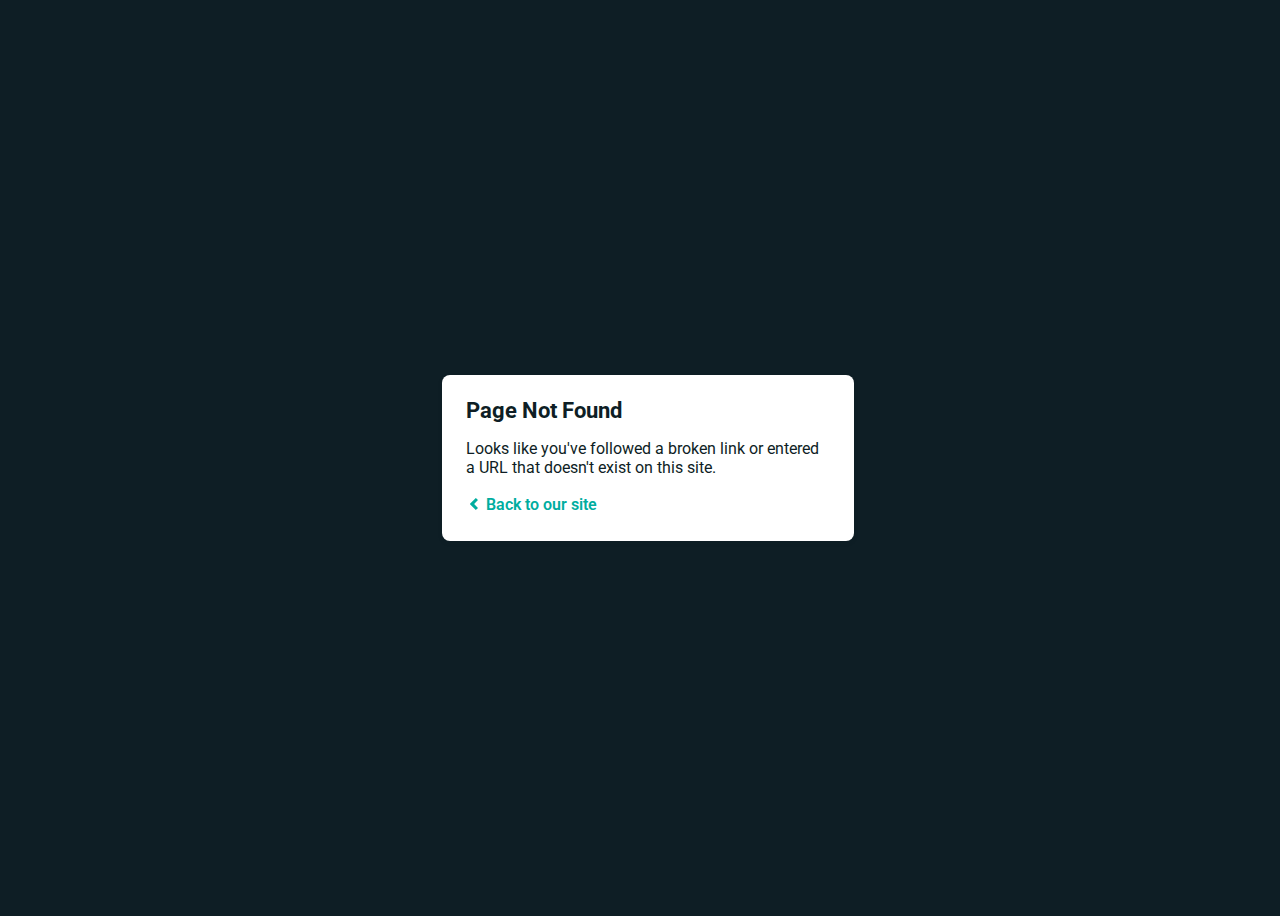
<file: css/AjaxLoader.html>
<!DOCTYPE html>
<html>
  <head>
    <meta charset="utf-8">

    <title>Page Not Found</title>
    <link href='https://fonts.googleapis.com/css?family=Roboto:400,700&subset=latin,latin-ext' rel='stylesheet' type='text/css'>
    <style>
    body {
      font-family: -apple-system, BlinkMacSystemFont, "Segoe UI", Roboto, Helvetica, Arial, sans-serif, "Apple Color Emoji", "Segoe UI Emoji", "Segoe UI Symbol";
      background: rgb(14, 30, 37);
      color: white;
      overflow: hidden;
    }

    h1 {
      margin: 0;
      font-size: 22px;
      line-height: 24px;
    }

    .main {
      position: relative;
      display: flex;
      flex-direction: column;
      align-items: center;
      justify-content: center;
      height: 100vh;
      width: 100vw;
    }

    .card {
      position: relative;
      display: flex;
      flex-direction: column;
      width: 75%;
      max-width: 364px;
      padding: 24px;
      background: white;
      color: rgb(14, 30, 37);
      border-radius: 8px;
      box-shadow: 0 2px 4px 0 rgba(14, 30, 37, .16);
    }

    a {
      margin: 0;
      text-decoration: none;
      font-weight: 600;
      line-height: 24px;
      color: #00ad9f;
    }

    a svg {
      position: relative;
      top: 2px;
    }

    a:hover,
    a:focus {
      text-decoration: underline;
      color: #007A70;
    }

    a:hover svg path{
      fill: #007A70;
    }

    p:last-of-type {
      margin: 0;
    }

    </style>
  </head>
  <body>
    <div class="main">
      <div class="card">
        <div class="header">
          <h1>Page Not Found</h1>
        </div>
        <div class="body">
          <p>Looks like you've followed a broken link or entered a URL that doesn't exist on this site.</p>
          <p>
            <a id="back-link" href="/">
              <svg xmlns="http://www.w3.org/2000/svg" width="16" height="16" viewBox="0 0 16 16">
                <path fill="#00ad9f" d="M11.9998836,4.09370803 L8.55809517,7.43294953 C8.23531459,7.74611298 8.23531459,8.25388736 8.55809517,8.56693769 L12,11.9062921 L9.84187871,14 L4.24208544,8.56693751 C3.91930485,8.25388719 3.91930485,7.74611281 4.24208544,7.43294936 L9.84199531,2 L11.9998836,4.09370803 Z"/>
              </svg>
              Back to our site
             </a>
          </p>
        </div>
      </div>
    </div>
    <script>
      (function() {
        if (document.referrer && document.location.host && document.referrer.match(new RegExp("^https?://" + document.location.host))) {
          document.getElementById("back-link").setAttribute("href", document.referrer);
        }
      })();
    </script>
  </body>
</html>
</file>
<file: css/pe-icon-7-stroke.css>
@font-face {
	font-family: 'Pe-icon-7-stroke';
	src:url('../fonts/Pe-icon-7-strokebb1d.eot?d7yf1v');
	src:url('../fonts/Pe-icon-7-stroked41d.eot?#iefixd7yf1v') format('embedded-opentype'),
		url('../fonts/Pe-icon-7-strokebb1d.woff?d7yf1v') format('woff'),
		url('../fonts/Pe-icon-7-strokebb1d.ttf?d7yf1v') format('truetype'),
		url('../fonts/Pe-icon-7-strokebb1d.svg?d7yf1v#Pe-icon-7-stroke') format('svg');
	font-weight: normal;
	font-style: normal;
}

[class^="pe-7s-"], [class*=" pe-7s-"] {
	display: inline-block;
	font-family: 'Pe-icon-7-stroke';
	speak: none;
	font-style: normal;
	font-weight: normal;
	font-variant: normal;
	text-transform: none;
	line-height: 1;

	/* Better Font Rendering =========== */
	-webkit-font-smoothing: antialiased;
	-moz-osx-font-smoothing: grayscale;
}

.pe-7s-album:before {
	content: "\e6aa";
}
.pe-7s-arc:before {
	content: "\e6ab";
}
.pe-7s-back-2:before {
	content: "\e6ac";
}
.pe-7s-bandaid:before {
	content: "\e6ad";
}
.pe-7s-car:before {
	content: "\e6ae";
}
.pe-7s-diamond:before {
	content: "\e6af";
}
.pe-7s-door-lock:before {
	content: "\e6b0";
}
.pe-7s-eyedropper:before {
	content: "\e6b1";
}
.pe-7s-female:before {
	content: "\e6b2";
}
.pe-7s-gym:before {
	content: "\e6b3";
}
.pe-7s-hammer:before {
	content: "\e6b4";
}
.pe-7s-headphones:before {
	content: "\e6b5";
}
.pe-7s-helm:before {
	content: "\e6b6";
}
.pe-7s-hourglass:before {
	content: "\e6b7";
}
.pe-7s-leaf:before {
	content: "\e6b8";
}
.pe-7s-magic-wand:before {
	content: "\e6b9";
}
.pe-7s-male:before {
	content: "\e6ba";
}
.pe-7s-map-2:before {
	content: "\e6bb";
}
.pe-7s-next-2:before {
	content: "\e6bc";
}
.pe-7s-paint-bucket:before {
	content: "\e6bd";
}
.pe-7s-pendrive:before {
	content: "\e6be";
}
.pe-7s-photo:before {
	content: "\e6bf";
}
.pe-7s-piggy:before {
	content: "\e6c0";
}
.pe-7s-plugin:before {
	content: "\e6c1";
}
.pe-7s-refresh-2:before {
	content: "\e6c2";
}
.pe-7s-rocket:before {
	content: "\e6c3";
}
.pe-7s-settings:before {
	content: "\e6c4";
}
.pe-7s-shield:before {
	content: "\e6c5";
}
.pe-7s-smile:before {
	content: "\e6c6";
}
.pe-7s-usb:before {
	content: "\e6c7";
}
.pe-7s-vector:before {
	content: "\e6c8";
}
.pe-7s-wine:before {
	content: "\e6c9";
}
.pe-7s-cloud-upload:before {
	content: "\e68a";
}
.pe-7s-cash:before {
	content: "\e68c";
}
.pe-7s-close:before {
	content: "\e680";
}
.pe-7s-bluetooth:before {
	content: "\e68d";
}
.pe-7s-cloud-download:before {
	content: "\e68b";
}
.pe-7s-way:before {
	content: "\e68e";
}
.pe-7s-close-circle:before {
	content: "\e681";
}
.pe-7s-id:before {
	content: "\e68f";
}
.pe-7s-angle-up:before {
	content: "\e682";
}
.pe-7s-wristwatch:before {
	content: "\e690";
}
.pe-7s-angle-up-circle:before {
	content: "\e683";
}
.pe-7s-world:before {
	content: "\e691";
}
.pe-7s-angle-right:before {
	content: "\e684";
}
.pe-7s-volume:before {
	content: "\e692";
}
.pe-7s-angle-right-circle:before {
	content: "\e685";
}
.pe-7s-users:before {
	content: "\e693";
}
.pe-7s-angle-left:before {
	content: "\e686";
}
.pe-7s-user-female:before {
	content: "\e694";
}
.pe-7s-angle-left-circle:before {
	content: "\e687";
}
.pe-7s-up-arrow:before {
	content: "\e695";
}
.pe-7s-angle-down:before {
	content: "\e688";
}
.pe-7s-switch:before {
	content: "\e696";
}
.pe-7s-angle-down-circle:before {
	content: "\e689";
}
.pe-7s-scissors:before {
	content: "\e697";
}
.pe-7s-wallet:before {
	content: "\e600";
}
.pe-7s-safe:before {
	content: "\e698";
}
.pe-7s-volume2:before {
	content: "\e601";
}
.pe-7s-volume1:before {
	content: "\e602";
}
.pe-7s-voicemail:before {
	content: "\e603";
}
.pe-7s-video:before {
	content: "\e604";
}
.pe-7s-user:before {
	content: "\e605";
}
.pe-7s-upload:before {
	content: "\e606";
}
.pe-7s-unlock:before {
	content: "\e607";
}
.pe-7s-umbrella:before {
	content: "\e608";
}
.pe-7s-trash:before {
	content: "\e609";
}
.pe-7s-tools:before {
	content: "\e60a";
}
.pe-7s-timer:before {
	content: "\e60b";
}
.pe-7s-ticket:before {
	content: "\e60c";
}
.pe-7s-target:before {
	content: "\e60d";
}
.pe-7s-sun:before {
	content: "\e60e";
}
.pe-7s-study:before {
	content: "\e60f";
}
.pe-7s-stopwatch:before {
	content: "\e610";
}
.pe-7s-star:before {
	content: "\e611";
}
.pe-7s-speaker:before {
	content: "\e612";
}
.pe-7s-signal:before {
	content: "\e613";
}
.pe-7s-shuffle:before {
	content: "\e614";
}
.pe-7s-shopbag:before {
	content: "\e615";
}
.pe-7s-share:before {
	content: "\e616";
}
.pe-7s-server:before {
	content: "\e617";
}
.pe-7s-search:before {
	content: "\e618";
}
.pe-7s-film:before {
	content: "\e6a5";
}
.pe-7s-science:before {
	content: "\e619";
}
.pe-7s-disk:before {
	content: "\e6a6";
}
.pe-7s-ribbon:before {
	content: "\e61a";
}
.pe-7s-repeat:before {
	content: "\e61b";
}
.pe-7s-refresh:before {
	content: "\e61c";
}
.pe-7s-add-user:before {
	content: "\e6a9";
}
.pe-7s-refresh-cloud:before {
	content: "\e61d";
}
.pe-7s-paperclip:before {
	content: "\e69c";
}
.pe-7s-radio:before {
	content: "\e61e";
}
.pe-7s-note2:before {
	content: "\e69d";
}
.pe-7s-print:before {
	content: "\e61f";
}
.pe-7s-network:before {
	content: "\e69e";
}
.pe-7s-prev:before {
	content: "\e620";
}
.pe-7s-mute:before {
	content: "\e69f";
}
.pe-7s-power:before {
	content: "\e621";
}
.pe-7s-medal:before {
	content: "\e6a0";
}
.pe-7s-portfolio:before {
	content: "\e622";
}
.pe-7s-like2:before {
	content: "\e6a1";
}
.pe-7s-plus:before {
	content: "\e623";
}
.pe-7s-left-arrow:before {
	content: "\e6a2";
}
.pe-7s-play:before {
	content: "\e624";
}
.pe-7s-key:before {
	content: "\e6a3";
}
.pe-7s-plane:before {
	content: "\e625";
}
.pe-7s-joy:before {
	content: "\e6a4";
}
.pe-7s-photo-gallery:before {
	content: "\e626";
}
.pe-7s-pin:before {
	content: "\e69b";
}
.pe-7s-phone:before {
	content: "\e627";
}
.pe-7s-plug:before {
	content: "\e69a";
}
.pe-7s-pen:before {
	content: "\e628";
}
.pe-7s-right-arrow:before {
	content: "\e699";
}
.pe-7s-paper-plane:before {
	content: "\e629";
}
.pe-7s-delete-user:before {
	content: "\e6a7";
}
.pe-7s-paint:before {
	content: "\e62a";
}
.pe-7s-bottom-arrow:before {
	content: "\e6a8";
}
.pe-7s-notebook:before {
	content: "\e62b";
}
.pe-7s-note:before {
	content: "\e62c";
}
.pe-7s-next:before {
	content: "\e62d";
}
.pe-7s-news-paper:before {
	content: "\e62e";
}
.pe-7s-musiclist:before {
	content: "\e62f";
}
.pe-7s-music:before {
	content: "\e630";
}
.pe-7s-mouse:before {
	content: "\e631";
}
.pe-7s-more:before {
	content: "\e632";
}
.pe-7s-moon:before {
	content: "\e633";
}
.pe-7s-monitor:before {
	content: "\e634";
}
.pe-7s-micro:before {
	content: "\e635";
}
.pe-7s-menu:before {
	content: "\e636";
}
.pe-7s-map:before {
	content: "\e637";
}
.pe-7s-map-marker:before {
	content: "\e638";
}
.pe-7s-mail:before {
	content: "\e639";
}
.pe-7s-mail-open:before {
	content: "\e63a";
}
.pe-7s-mail-open-file:before {
	content: "\e63b";
}
.pe-7s-magnet:before {
	content: "\e63c";
}
.pe-7s-loop:before {
	content: "\e63d";
}
.pe-7s-look:before {
	content: "\e63e";
}
.pe-7s-lock:before {
	content: "\e63f";
}
.pe-7s-lintern:before {
	content: "\e640";
}
.pe-7s-link:before {
	content: "\e641";
}
.pe-7s-like:before {
	content: "\e642";
}
.pe-7s-light:before {
	content: "\e643";
}
.pe-7s-less:before {
	content: "\e644";
}
.pe-7s-keypad:before {
	content: "\e645";
}
.pe-7s-junk:before {
	content: "\e646";
}
.pe-7s-info:before {
	content: "\e647";
}
.pe-7s-home:before {
	content: "\e648";
}
.pe-7s-help2:before {
	content: "\e649";
}
.pe-7s-help1:before {
	content: "\e64a";
}
.pe-7s-graph3:before {
	content: "\e64b";
}
.pe-7s-graph2:before {
	content: "\e64c";
}
.pe-7s-graph1:before {
	content: "\e64d";
}
.pe-7s-graph:before {
	content: "\e64e";
}
.pe-7s-global:before {
	content: "\e64f";
}
.pe-7s-gleam:before {
	content: "\e650";
}
.pe-7s-glasses:before {
	content: "\e651";
}
.pe-7s-gift:before {
	content: "\e652";
}
.pe-7s-folder:before {
	content: "\e653";
}
.pe-7s-flag:before {
	content: "\e654";
}
.pe-7s-filter:before {
	content: "\e655";
}
.pe-7s-file:before {
	content: "\e656";
}
.pe-7s-expand1:before {
	content: "\e657";
}
.pe-7s-exapnd2:before {
	content: "\e658";
}
.pe-7s-edit:before {
	content: "\e659";
}
.pe-7s-drop:before {
	content: "\e65a";
}
.pe-7s-drawer:before {
	content: "\e65b";
}
.pe-7s-download:before {
	content: "\e65c";
}
.pe-7s-display2:before {
	content: "\e65d";
}
.pe-7s-display1:before {
	content: "\e65e";
}
.pe-7s-diskette:before {
	content: "\e65f";
}
.pe-7s-date:before {
	content: "\e660";
}
.pe-7s-cup:before {
	content: "\e661";
}
.pe-7s-culture:before {
	content: "\e662";
}
.pe-7s-crop:before {
	content: "\e663";
}
.pe-7s-credit:before {
	content: "\e664";
}
.pe-7s-copy-file:before {
	content: "\e665";
}
.pe-7s-config:before {
	content: "\e666";
}
.pe-7s-compass:before {
	content: "\e667";
}
.pe-7s-comment:before {
	content: "\e668";
}
.pe-7s-coffee:before {
	content: "\e669";
}
.pe-7s-cloud:before {
	content: "\e66a";
}
.pe-7s-clock:before {
	content: "\e66b";
}
.pe-7s-check:before {
	content: "\e66c";
}
.pe-7s-chat:before {
	content: "\e66d";
}
.pe-7s-cart:before {
	content: "\e66e";
}
.pe-7s-camera:before {
	content: "\e66f";
}
.pe-7s-call:before {
	content: "\e670";
}
.pe-7s-calculator:before {
	content: "\e671";
}
.pe-7s-browser:before {
	content: "\e672";
}
.pe-7s-box2:before {
	content: "\e673";
}
.pe-7s-box1:before {
	content: "\e674";
}
.pe-7s-bookmarks:before {
	content: "\e675";
}
.pe-7s-bicycle:before {
	content: "\e676";
}
.pe-7s-bell:before {
	content: "\e677";
}
.pe-7s-battery:before {
	content: "\e678";
}
.pe-7s-ball:before {
	content: "\e679";
}
.pe-7s-back:before {
	content: "\e67a";
}
.pe-7s-attention:before {
	content: "\e67b";
}
.pe-7s-anchor:before {
	content: "\e67c";
}
.pe-7s-albums:before {
	content: "\e67d";
}
.pe-7s-alarm:before {
	content: "\e67e";
}
.pe-7s-airplay:before {
	content: "\e67f";
}
</file>
<file: css/style.css>
/* Theme Name: Alita - A Responsive Multipurpose HTML Templates
   Author: Shreethemes
   Version: 1.0.0
   Created: March 2019
   File Description:Main CSS file of the template
*/

/**********************************/
/*            INDEX               */
/*==================================
 *       01.  HELPER CLASS         *
 *       02.  TITLE CLASS          *
 *       03.  TOPBAR/TAGLINE       *
 *       04.  LOADER CLASS         *
 *       05.  HOME CLASS           *
 *       06.  FEATURES             *
 *       07.  ABOUTUS              *
 *       08.  SERVICES             *
 *       09.  CTA CLASS            *
 *       10.  PORTFOLIO/WORK       *
 *       11.  TESTIMONIAL          *
 *       12.  FAQ                  *
 *       13.  PRICING TABLE        *
 *       14.  COUNTER              *
 *       15.  TEAM                 *
 *       16.  BLOG POST            *
 *       17.  HISTORY              *
 *       18.  RESUME/TIMELINE      *
 *       19.  ERROR PAGE           *
 *       20.  COMINGSOON           *
 *       21.  BLANK PAGE           *
 *       22.  ELEMENTS             *
 *       23.  CONTACT              *
 *       24.  FOOTER               *
 *       25.  RESPONSIVE           *
 ==================================*/

 body {
    font-family: 'Poppins', sans-serif;
    overflow-x: hidden;
    font-size: 14.5px;
    color: #696666;
}

h1{
    color: #38b6ff;
    font-size: 26px;
}

h1,
h2,
h3,
h4,
h5,
h6 {
    font-family: 'Montserrat', sans-serif;
    font-weight: 700;
    font-size: 26px;
}

::selection {
    background: #38b6ff;
    color: #ffffff;
}
::-moz-selection {
    background:#38b6ff;
    color: #ffffff;
}

a {
    text-decoration: none !important;
}

p {
    letter-spacing: 0.02rem;
    line-height: 1.75;
}

/*****************
  1. HELPER
*****************/
.section {
    padding-top: 50px;
    padding-bottom: 50px;
    position: relative;
}
.abtsec{
        padding-bottom: 50px;
        position: relative;
}
.sec{
    padding-top: 30px;
    padding-bottom: 30px;
    position: relative;
}
.formcont{
    padding-left: 100px;
    padding-right: 100px;
}

.btn {
    padding: 9px 27px;
    outline: none;
    border-radius: 3px;
    text-decoration: none;
}

.rounded-btn {
    border-radius: 30px;
}

.btn-custom {
    color: #fff;
    font-size: 13px;
    background: #38b6ff;
    border: 0px;
    letter-spacing: 0.7px;
    transition: all 0.5s;
    border: 1px solid #38b6ff;
    font-weight: 500;
    
}
.herobtn{
    margin-top: 300px;
}

.btn-custom-white {
    border: 1px solid #ffffff !important;
    color: #ffffff;
}

.btn-outline-white {
    border: 1px solid #38b6ff !important;
    color: #38b6ff;
}

.btn-outline-white, .btn-outline-custom, .btn-custom-white {
    background-color: transparent;
    font-size: 13px;
    letter-spacing: 0.7px;
    transition: all 0.3s;
    
}

.btn-outline-custom {
    border: 1px solid #38b6ff !important;
    color: #38b6ff;
    width: 100%;
}

.bg-overlay {
    background-color: rgba(58,188,250,0.7);
    position: absolute;
    top: 0;
    right: 0;
    left: 0;
    bottom: 0;
    width: 100%;
    height: 100%
}

.slick-slider {
    overflow-x: hidden !important;
    cursor: pointer;
}

/*****************
   2. TITLE
******************/
.section-title h2,h3 {
    font-size: 20px;
    font-weight: 700;
    
    color: #696666;
    padding-bottom: 15px;
}

.bar {
    height: 1px;
    margin: 15px 0;
    display: block;
    background-color: #e5e5e5;
}

.section-title {
    z-index: 2;
    position: relative;
}

.section-subtitle-top {
    font-size: 60px;
    font-weight: 700;
    letter-spacing: 2px;
    
    margin-bottom: 10px;
    color: #696666;
    position: absolute;
    top: 50%;
    left: 50%;
    transform: translate(-50%, -50%);
    opacity: 0.1;
}

.contactmail{
    padding-bottom: 25px;
}
.section-title h3 {
    font-size: 26px;
    font-weight: 700;
}
.textpad{
    padding-bottom: 50px;
}
.textpad1{
    padding-bottom: 50px;
}
.textpad2{
    padding-bottom: 50px;
}
.textpad3{
    padding-bottom: 25px;
}

.coursecard{
    padding-top: 30px;
}
.cardpad{
    padding-bottom:48px;
}
.cardpad2{
    padding-bottom: 40px;
}
.cardpad3{
    padding-bottom: 35px;
}
.cardpad4{
    padding-bottom: 60px;
}

.bg-animation-right:after, .bg-animation-left:after {
    position: absolute;
    right: 0px;
    top: 0px;
    width: 45%;
    height: 100%;
    content: "";
    background: #243b55 none repeat scroll 0 0;
    /*background: #e2f5be none repeat scroll 0 0;*/
    z-index: 2;
}

.bg-animation-left:after {
    left: 0px;
}

h4 {
    font-size: 17px;
}

.font-40 {
    font-size: 40px !important;
}
.font-36 {
    font-size: 36px !important;
}
.font-30 {
    font-size: 30px !important;
}
.font-26 {
    font-size: 26px !important;
}
.font-22 {
    font-size: 22px !important;
}
.font-20 {
    font-size: 20px !important;
}
.font-18 {
    font-size: 18px !important;
}
.font-14 {
    font-size: 14px !important;
}

.pad-bot-0 {
    padding-bottom: 0;
}

.spacer-15 {
    height: 15px !important;
}

.spacer-30 {
    height: 30px !important;
}

.p-30 {
    padding: 30px !important;
}

.p-20 {
    padding: 20px !important;
}


.mt-30 {
    margin-top: 30px !important;
}

.mb-30 {
    margin-bottom: 30px !important;
}

/******************
    3. TOPBAR/TAGLINE
********************/

.tagline {
    background: #66acc5;
    font-size: 13px;
    color: #ffffff !important;
    position: absolute;
    width: 100%;
    z-index: 99;
}

.phone {
    display: inline-block;
    vertical-align: top;
    margin-right: 20px;
    padding: 11px 0;
    font-size: 15px;
}

.phone i {
    margin-right: 8px;
}

.tagline .pull-left i {
    font-weight: 400;
    display: inline-block;
    margin-right: 5px;
}

.top_socials {
    margin-bottom: 0;
}

.top_socials li {
    width: 30px;
    display: inline-block;
    vertical-align: top;
    margin-right: 0;
    padding: 0;
    text-align: right;
}

.top_socials a {
    display: block;
    line-height: 40px;
    transition: all 3s ease;
    -webkit-transition: all 3s ease;
    color: #ffffff;
    background-color: transparent;
    font-size: 15px;
    font-weight: 400;
    padding: 2px 0;
}

.top_socials a:hover {
    color: #38b6ff;
}

.tagline>.container-fluid {
    width: 90%;
}

.defaultscroll .container-fluid {
    width: 90% !important;
}

/*********************
      4. LOADER
**********************/
#preloader {
    position: fixed;
    top: 0;
    left: 0;
    right: 0;
    bottom: 0;
    background-image: linear-gradient(45deg, #66acc5, #66acc5);
    z-index: 9999999;
}

#preloader #status {
    position: absolute;
    left: 0;
    right: 0;
    top: 50%;
    -webkit-transform: translateY(-50%);
            transform: translateY(-50%);
}
.spinner {
    width: 40px;
    height: 40px;
    position: relative;
    margin: 100px auto;
}

.double-bounce1, .double-bounce2 {
    width: 100%;
    height: 100%;
    border-radius: 50%;
    background-color: #ffffff;
    opacity: 0.8;
    position: absolute;
    top: 0;
    left: 0;
    -webkit-animation: sk-bounce 2.0s infinite ease-in-out;
    animation: sk-bounce 2.0s infinite ease-in-out;
}

.double-bounce2 {
    -webkit-animation-delay: -1.0s;
    animation-delay: -1.0s;
}

@-webkit-keyframes sk-bounce {
    0%, 100% { -webkit-transform: scale(0.0) }
    50% { -webkit-transform: scale(1.0) }
}

@keyframes sk-bounce {
    0%, 100% { 
        transform: scale(0.0);
        -webkit-transform: scale(0.0);
    } 50% { 
        transform: scale(1.0);
        -webkit-transform: scale(1.0);
    }
}

/********************
    5. Home
********************/
.contacttouch{
    padding-bottom: 50px;
}
.card-h{
    font-weight: 600;
}
.bg-home {
    background-size: cover;
    background-position: center center;
    align-self: center;
    height: 100vh;
    position: relative;
}
.bg-home1 {
    background-size: cover;
    background-position: center center;
    align-self: center;
    height: 90vh;
    position: relative;
}

.bg-fixed {
    background-attachment: fixed;
    background-position: center center;
    background-size: cover;
}

.home-center {
    display: table;
    width: 100%;
    height: 100%;
}

.home-desc-center {
    display: table-cell;
    vertical-align: middle;
}

.title-heading {
    padding-top: 200px;
    padding-left: 75px;
    line-height: 26px;
}

.title-heading h1 {
    color: #fff;
    font-size: 22px;
    font-weight: 700;
}
.herotext{
    font-size: 50px;
}
.herotext1{
    line-height: 1.5;
    font-size: 26px;
}
.herotext2{
    font-weight: 600;
}

.title-heading h3 {
    font-size: 50px;
    
    font-weight: 700;
}

.title-heading p {
    margin-bottom: 30px;
}
.handtext{
    padding-left: 40px;
}
.landing-3 {
    max-width: 700px;
}

.title-heading h4 {
    display: inline-block;
    background: #0b0f1b52;
    padding: 5px 20px;
    color: #fff;
    
    font-size: 14px;
    font-weight: 300;
    letter-spacing: 4px;
    margin-bottom: 15px;
}

.title-heading h4 span {
    position: relative;
    display: inline-block;
    padding: 5px 8px;
    margin-right: 5px;
    
}

.title-heading h4 span:last-of-type:after {
    content: "";
}

.bg-home-half {
    background-size: cover;
    background-position: center center;
    align-self: center;
    position: relative;
    padding: 280px 0 180px;
}

.bg-half {
    padding: 200px 0 140px;
    background-size: cover;
    /*background-position: center center;*/
    align-self: center;
    position: relative;
}

.page-next a,
.page-next span {
    font-size: 15px;
    display: inline-block;
    font-weight: 500;
    padding-right: 8px;
    
    color: #ffffff;
}

.page-next span {
    color: #fff;
}
.gettouch{
    padding-bottom: 5px;
}

.page-next a:hover {
    color: #FFF;
    transition: all 0.5s;
}

.page-next-level h4 {
    padding-top: 50px;
    font-size: 28px;
    color: #ffffff;
    font-weight: 600;
}

.page-breadcrumb a, 
.page-breadcrumb span {
    color: #010101;
}

.page-breadcrumb-3 {
    background-color: #e9ecef;
}

.page-next-3 {
    padding: 20px;
}

/****SLIDER****/
.home-slider {
    position: relative;
}

.home-slider .carousel-control-next,
.carousel-control-prev {
    width: 5%;
}

.home-slider .carousel-item,
.home-slider .carousel {
    height: 100vh;
    width: 100%;
}

.home-slider .carousel-item {
    background-position: center center;
    background-size: cover;
}

/*******BUSINESS-4*******/
.business-home-shape {
    display: block;
    position: absolute;
    width: 100%;
    height: auto;
    bottom: -1px;
    left: 0;
}
.business-home-shape img {
    width: 100%;
    height: auto;
}
/*****PARALLAX******/
.jarallax {
    height: 100vh;
}

/*****Agency-1******/
.home-height {
    border-bottom: 1px solid #f3f3f3;
    border-top: 1px solid #f2f2f2;
    padding: 300px 0  200px;
}

/*******RESUME-1********/
.title-perticle {
    position: relative;
    z-index: 1;
}

.mouse-down a {
    position: absolute;
    color: #ffffff;
    top: 90px;
    text-align: center;
    right: 0;
    left: 0;
}

.mouse-down a i {
    font-size: 16px;
    height: 55px;
    width: 28px;
    line-height: 55px;
    border: 2px solid #e5e5e5;
    border-radius: 30px;
}

/*********** ONE PAGE DEMO **************/
.about-op-head {
    padding-top: 20px;
}
    /***SERVICES***/
.onepage-services-icon i {
    font-size: 35px;
}

.onepage-services .nav-tabs {
    border-color: transparent;
}

.onepage-services .nav-tabs .nav-link {
    
    color: #303030;
    padding: 16px 10px;
    border-bottom: 2px solid #38b6ff;
    margin-left: 10px;
    margin-right: 10px;
}

.onepage-services .nav-tabs .nav-item.show .nav-link,
.onepage-services .nav-tabs .nav-link:hover,
.onepage-services .nav-tabs .nav-link:focus,
.onepage-services .nav-tabs .nav-link.active {
    border-color: transparent;
    border-bottom: 2px solid #38b6ff;
    transition: all 0.5s;
}

.randomimg{
    filter: brightness(0) invert(1);
}
.about-img img {
    max-width: 200px;
    border: 5px solid #fff;
    box-shadow: 1px 9px 31px -15px black;
}
.spac{
    padding-bottom: 0;
}

/*********************
       6. FEATURES
**********************/
.feature, .features-four {
    margin: 30px 0;
}

.feature .fe-head span {
    position: absolute;
    bottom: 10px;
    right: 20px;
    font-size: 100px;
    opacity: 0;
    transition: all 0.5s ease;
    font-weight: 700;
}

.feature:hover .fe-head span {
    opacity: 0.1;
}

.resolution .fe-head span{
    position: absolute;
    bottom: 10px;
    right: 20px;
    font-size: 100px;
    opacity: 0;
    transition: all 0.5s ease;
    font-weight: 700;
}

.resolution:hover .fe-head span{
    opacity: 0.1;
}
.whytext{
    font-size: 15px;
    font-weight: 500;
    padding-top: 5px;
}
.resolution .card{
    border-radius: 6px;
    padding: 5px;
    text-align: center;
    overflow: hidden;
    transition: all 0.3s ease;
}
.resolution .card:hover .fe-head{
    transform: scale(1.05);
    background: #38b6ff;
}
.resolution .card:hover .fe-head p{
    color: #fff !important;
}
.resolution .card:hover{
    background: #38b6ff;
}
.service .service-head:hover{
    transform: scale(1.05);
}
.anime .card:hover .fe-head{
    transform: scale(1.05);
    background: #38b6ff;
}
.anime .card:hover .fe-head p{
    color: #fff !important;
}
.anime .card:hover{
    background: #38b6ff;
}
.card-h{
    font-weight:600;
}

.card-head1{
    font-weight: 900;
    font-size: 20px;
}


.service-head span{
    position: absolute;
    bottom: 10px;
    right: 20px;
    font-size: 100px;
    opacity: 0;
    transition: all 0.5s ease;
    font-weight: 700;
}

.service-head:hover span{
    opacity: 0.1;
}

.feature-two .feat-icon, .service-two .service-icon i {
    font-size: 32px;
    border-radius: 50%;
    border: 1px solid #e4e4e4;
    display: inline-block;
    height: 80px;
    line-height: 80px;
    text-align: center;
    width: 80px;
    transition: all 0.3s ease;
    margin-bottom: 20px;
}

.feat-icon{
    color:#38b6ff;
    background-color: #fff;
}

.abtt1{
    padding-bottom: 50px;
}

.abtt2{
    padding-bottom: 25px;
}
.feature-two:hover .feat-icon {
    color: #38b6ff;
    background-color: #fff;
}

.feature-two {
    border-radius: 3px;
    border: 1px solid #e4e4e4;
}

.feature-hover-icon {
    position: absolute;
    font-size: 120px;
    right: 0;
    left: 0;
    bottom: 30px;
    opacity: 0;
    color: #38b6ff;
    transition: all 0.5s ease;
}

.feature-two:hover .feature-hover-icon {
    opacity: 0.2;
}

.bg-feature {
    background-image: url('../images/bg-feature.html');
    background-size: cover;
    background-position: center center;
}

.feature-three {
    position: relative;
    background-color: transparent;
    padding: 80px 30px;
    color: #ffffff;
    border: none;
}

.fe-one {
    text-align: right;
}

.fe-two {
    text-align: center;
}

.fe-three {
    text-align: left;
}

.feature-three i, .service-three i {
    font-size: 42px;
    margin-bottom: 20px;
    transition: all 0.5s ease;
}

    /***LANDING-3***/
.feature-landing {
    border: 1px dashed #e4e4e4;
    margin: 30px 0 0 0;
}
/********************
    7. ABOUT US
*********************/

.about-section h5 , .member-head h5, .single-service h5 {
    font-size: 18px;
}
.abttexth41{
    font-weight: 700;
}
.abttexth4{
    line-height: 1.1;
}
.abttext{
    font-size: 18px;
    font-weight: 600;
}

.abtimg{
    height: 80px;
    width: 140px;
}

.abtsecimg{
    margin-left: 100px;
}
.abtimg2{
    margin-left: 60px;
}
.abtimg3{
    margin-left: 60px;
}
.abtimg4{
    margin-left: 60px;
}



.abtimg1{
    height: 70px;
    width: 70px;
}
.about-section h4{
    font-weight: 700px;
}
.about-section h4, .faq-chart-section h4, .member-head h4, .single-service h4, .cta-heading h3 {
    font-size: 26px;
    
}

.about-pic img, .member-pic img {
    border-radius: 5px;
    box-shadow: 0 0 15px rgba(0, 0, 0, 0.1);
}

.about-video {
    position: absolute;
    right: 0;
    left: 0;
    top: 40%;
    z-index: 99;
    display: block;
}

.about-two-img img, .member-pic img {
    border: 10px solid #e4e4e4;
}

.about-image-boxed {
    display: block;
    margin-right: 40px;
    padding-left: 40px;
    padding-top: 40px;
    position: relative;
    z-index: 1;
}

.about-image-boxed:before {
    border: 8px solid #38b6ff;
    bottom: 40px;
    content: "";
    left: 0;
    position: absolute;
    right: 40px;
    top: 0;
    z-index: -1;
}

    /**RESUME-1**/

.about p {
    line-height: 30px;
}

.about-list .title-head {
    max-width: 120px;
    width: 100%;
    display: inline-block;
}

.about-list{
    line-height: 35px
}

.about-list ul li{
    font-size: 16px;
}

.progress-box-two {
    margin-bottom: 20px;
}
.progress-box-two .progresses {
    overflow: visible;
    background: rgba(0,0,0,.1);
    margin: 0;
    padding: 0;
}

.progress-box-two .progresses, .progress-box-two .progresses-bar {
    height: 2px;
    box-shadow: none;
    border-radius: 0;
}
.progress {
    display: -ms-flexbox;
    display: flex;
    height: 1rem;
    overflow: hidden;
    font-size: .75rem;
    background-color: #e9ecef;
    border-radius: .25rem;
}
.progress-box-two .progresses .progresses-bar {
    position: relative;
    background: rgba(0,0,0,.9);
    width: 30%;
    border: none;
    color: rgba(0,0,0,.9);
}

.progress-box-two .progresses .progresses-bar span {
    position: absolute;
    top: -23px;
    right: 0;
    font-size: 14px;
}
.progresses-bar {
    display: -ms-flexbox;
    display: flex;
    -ms-flex-direction: column;
    flex-direction: column;
    -ms-flex-pack: center;
    justify-content: center;
    color: #fff;
    text-align: center;
    white-space: nowrap;
    background-color: #007bff;
    transition: width .6s ease;
}
/********************
       8. SERVICES
*********************/
.types-of-service, .service-two, .service-three {
    border: 1px solid #e4e4e4;
    border-bottom: 2px solid #e4e4e4;
    border-radius: 20px;
    transition: all 0.3s ease;
}

.types-of-service:hover, .service-two:hover, .service-three:hover {
    border-bottom: 2px solid #38b6ff;
}

.types-of-service .service-icon i, .footer-contact li i {
    -webkit-text-stroke: 1px;
    -webkit-text-fill-color: transparent;
    transition: all 0.5s ease;
}

.types-of-service:hover .service-icon i {
    margin-top: 25px;
}

.types-of-service .service-icon i, .feature .fe-icon i {
    font-size: 36px;
    margin-right: 15px;
}






.types-of-service .service-head, .feature .fe-head {
    overflow: hidden;
    display: block;
}

.more-services .types-of-service h4 {
    font-size: 16px;
}

.service-two:hover {
    background-color: #ffffff;
}

.service-two:hover .service-icon i {
    color: #ffffff;
    background-color: #38b6ff;
} 

.img-service {
    margin: 0px !important; 
    margin-bottom: 30px !important;
}


.owl-service-head a h4 {
    color: #696666;
}

.owl-service-head a:hover h4 {
    color: #38b6ff;
}

.service-three:hover i {
    text-shadow: 0px 10px 15px rgba(39, 38, 38, 0.3);
}

/**********************
       9. CTA
**********************/
.bg-cta-img {
    background-image: url(../images/bg-cta-img.jpg);
    background-size: cover;
    align-self: center;
    background-position: center center;
    background-attachment: fixed;
}

.cta_details {
    max-width: 635px;
    line-height: 2.0;
}

.project-video .play-icon {
    height: 50px;
    width: 50px;
    line-height: 50px;
    text-align: center;
    border-radius: 50%;
    display: inline-block;
    color: #38b6ff;
    background-color: #ffffff;
    box-shadow: 0 0 0px 12px rgba(255, 255, 255, 0.3);
    margin-top: 20px;
}

.call-back-cta, .client-counter {
    z-index: 99;
    position: relative;
}

.call-back-cta .contact-form, .client-counter-border {
    background-color: transparent;
    border: 8px solid #ffffff;
}

.call-back-cta .contact-form h4 {
    font-size: 22px;
}

/*==============================
       10. PORTFOLIO/WORK
==============================*/
.container-filter {
    margin-right: 0;
    margin-left: 0;
    margin-bottom: 30px;
    padding: 0;
}

.container-filter li {
    list-style: none;
    display: inline-block;
    margin-bottom: 15px;
}

.container-filter li a {
    display: block;
    font-size: 12px;
    border: 1px solid #e4e4e4;
    padding: 0px 12px;
    margin: 0px 4px;
    font-weight: 500;
    
    letter-spacing: 1px;
    cursor: pointer;
    line-height: 30px;
    -webkit-transition: all 0.6s ease;
    border-radius: 3px;
}

.container-filter li a:hover, .container-filter li a.active {
    color: #fff !important;
    background-color: #38b6ff;
    border: 1px solid #38b6ff;
}

.portfolio-box {
    overflow: hidden;
    position: relative;
    padding: 0;
    margin-top: 15px;
    margin-bottom: 15px;
}

.portfolio-overlay {
    position: absolute;
    bottom: 12px;
    left: 12px;
    right: 12px;
    top: 12px;
    opacity: 0;
    -webkit-transition: all 0.5s ease;
    -o-transition: all 0.5s ease;
    transition: all 0.5s ease;
    background-color: #696666;
    transform: translateX(100px);
}

.portfolio-box:hover .portfolio-overlay {
    opacity: 0.6;
    transform: translate(0px);
}

.portfolio-box .portfolio-box-img {
    position: relative;
    overflow: hidden;
}

.portfolio-box:hover img {
    opacity: 0.85;
}

.portfolio-box .portfolio-box-img:after {
    content: " ";
    display: block;
    width: 100%;
    height: 100%;
    position: absolute;
    top: 0;
    left: 0;
    border-radius: 0px;
    transition: all 0.27s cubic-bezier(0.3, 0.1, 0.58, 1);
}

.portfolio-box .portfolio-box-img > img {
    transition: all 0.7s cubic-bezier(0.5, 0.5, 0.5, 0.5);
    border-radius: 0;
}

.portfolio-box .portfolio-box-detail {
    opacity: 0;
    color: #ffffff;
    width: 100%;
    padding: 20px;
    box-sizing: border-box;
    position: absolute;
    left: 0;
    overflow: hidden;
    transition: all 0.27s cubic-bezier(0.3, 0.1, 0.58, 1);
}

.portfolio-box .portfolio-box-detail h4 {
    margin-bottom: 0;
    margin-top: 5px;
    font-size: 16px;
}

.portfolio-box .portfolio-box-detail p {
    margin-bottom: 0;
    color: rgba(255, 255, 255, 0.6);
    font-size: 13px;
    font-weight: 500;
}

.portfolio-box:hover .portfolio-box-detail {
    z-index: 3;
    opacity: 1;
}

.portfolio-box:hover .portfolio-box-img:after {
    background: rgba(40, 40, 46, 0.55);
}

.portfolio-box:hover .portfolio-box-img > img {
    transform: scale(1.1);
}

.gallary-title {
    padding: 25px 0;
    background: #f5f5f5;
    box-shadow: 0 0 0 4px rgb(163, 200, 94, 0.5);
}

.gallary-title h3 {
    color: #555;
    font-size: 16px;
    font-weight: bold;
    
    transition: all 0.4s ease-in-out 0s;
}

.gallary-title span {
    font-size: 14px;
    
}

.gallary-title a {
    color: #696666;
}

.portfolio-box .gallary-title h6:hover a {
    color: #38b6ff;
    transition: all 0.5s;
}

.project-info {
    border: 2px solid #e4e4e4;
    border-radius: 4px;
}

.project-info i {
    font-size: 18px;
}

/*==============================
      11. TESTIMONIAL/CLIENT
==============================*/
.testi-img{
    width: 100px;
    border: 1px solid #eee;
}

.testi-content{
    color: #ffffff;
    overflow: hidden;
}

.testi-content p i{
    font-size: 36px;
    color: #38b6ff;
}

.client-drow{
    min-height: 100%;
}

.client-name{
    color: #38b6ff !important;
}

.client-name p{
    letter-spacing: 1px;
}

.client-name h4{
    margin-bottom: 10px;
    font-weight: 600;
}

.owl-theme .owl-controls .owl-page span {
    display: block;
    width: 10px;
    height: 5px;
    margin: 5px 7px;
    filter: Alpha (Opacity=70);
    background-color: #38b6ff;
    opacity: 0.2;
    transition: all 0.3s ease;
}

.owl-theme .owl-controls .owl-page.active span,
.owl-theme .owl-controls.clickable .owl-page:hover span {
    width: 13px;
}

.user-review {
    font-size: 16px;
    font-style: italic;
}

.review-star li i {
    font-size: 12px;
    color: #38b6ff;
}

/*********************
      12. FAQ
**********************/
.faq-content .card {
    border-bottom: 1px solid #dfdfdf !important;
    margin-bottom: 15px; 
}

.faqs .card {
    border: none !important;
    margin-bottom: 15px; 

}

.faq-no-mb {
    border: none !important;
}

.card-header h4, .skill h6, .skill-chart h6 {
    font-size: 16px;
    letter-spacing: 0;
    font-weight: 400;
}

.card-header {
    padding: 15px 22px;
}

.faq {
    position: relative;
}

.card-body {
    background-color: #f1f1f1;
}

a.faq[data-toggle=collapse].collapsed:before {
    content: '\f140';
    color: #696666;
    transition: all 0.5s ease;
}

a.faq[data-toggle=collapse].collapsed {
    background-color: #fff;
    color: #696666;
    transition: all 0.5s;
}

a.faq[data-toggle=collapse]{
    background-color: #fff;
    color: #38b6ff;
    transition: all 0.5s;
}

a.faq[data-toggle=collapse]:before {
    content: '\f143';
    display: block;
    font-family: 'Material Design Icons';
    font-size: 20px;
    color: #38b6ff;
    position: absolute;
    right: 20px;
    top: 50%;
    transform: translateY(-50%);
}

a.faq-black[data-toggle=collapse].collapsed {
    background-color: #696666;
    color: #ffffff;
    transition: all 0.5s;
}

a.faq-black[data-toggle=collapse]{
    background-color: #ffffff;
    color: #696666;
    transition: all 0.5s;
}

/****CHART*****/
.progress {
    height: 7px;
    background: rgb(163, 200, 94, 0.2);
    overflow: visible;
    border-radius: 0;
}

.progress .progress-bar {
    position: relative;
    background-color: #38b6ff;
    -webkit-animation: animate-positive 2s;
    animation: animate-positive 2s;
}

.progress .progress-bar:before, .timeline-two-content .timeline-two-box .timeline-two-date:before {
    content: "";
    position: absolute;
    height: 26px;
    width: 26px;
    background-color: rgb(163, 200, 94, 0.1);
    right: -8px;
}

.progress .progress-bar:after {
    content: "";
    position: absolute;
    height: 10px;
    width: 10px;
    background-color: #38b6ff;
    right: 0;
    box-shadow: 0 0 0 4px rgb(163, 200, 94, 0.5);
}

.progress .progress-value {
    display: block;
    position: absolute;
    top: -30px;
    right: -25px;
}

.fade:not(.show) {
    opacity: 1;
}
@-webkit-keyframes animate-positive {
    0% {
        width: 0;
    }
}

@keyframes animate-positive {
    0% {
        width: 0;
    }
}

.processbar-two {
    position: relative;
    display: block;
    width: 100%;
    margin-bottom: 20px;
}

.skillbar-title, .skill-bar-percent {
    
}

.skillbar-title {
    display: inline-block;
    text-align: left;
    margin-bottom: 7px;
}

.skill-bar-percent {
    float: right;
    display: inline-block;
    font-weight: 400;
    margin-top: 3px;
}

.skillbar-bar {
    background: #fff;
    border: 1px solid #e5e5e5;
    width: 100%;
    padding: 5px;
    border-radius: 10px;
    -moz-border-radius: 10px;
    -webkit-border-radius: 10px;
}

.skillbar-bar-child {
    height: 8px;
    width: 0px;
    background: #38b6ff;
    -webkit-transition-property: width, background-color;
    -moz-transition-property: width, background-color;
    -ms-transition-property: width, background-color;
    -o-transition-property: width, background-color;
    transition-property: width, background-color;
    border-radius: 5px;
    -moz-border-radius: 5px;
    -webkit-border-radius: 5px;
}

/****PIE CHART****/
.skill-chart {
    margin-top: 15px;
}

.skills.chart {
    position: relative;
    display: inline-block;
    width: 120px;
    height: 120px;
    text-align: center;
}

.skills .pie-chart-value {
    display: inline-block;
    line-height: 120px;
    font-size: 24px;
}

.chart canvas {
    position: absolute;
    top: 0;
    left: 0;
    width: 120px;
    height: 120px;
}

/**************************
      13.  PRICE LIST
**************************/
.pricing-plan-box {
    border-radius: 3px;
    border: 1px solid #e4e4e4;
}

.list-price-features {
    padding: 20px 40px;
}

.pricing-devider {
    height: 3px;
    margin-top: 10px;
    width: 75px;
    display: block;
    background: #38b6ff;
}

.price-tag-heading h3 {
    font-size: 44px;
    font-weight: 600;
}

.price-tag-heading span {
    font-size: 12px;
}

.price-tag-heading h3 sub {
    font-size: 14px;
}

.icon-success-color {
    color: #33d085;
    margin-right: 12px;
}

.pricing-plan-box.active {
    background: #38b6ff;
}

.pricing-plan-box.active, .pricing-table-wraper .pricing-table {
    position: relative;
    overflow: hidden;
    border: none;
}

.pricing-plan-box.active i {
    color: #fff;
    margin-right: 12px;
}

.pricing-plan-box.active .lable h6, .pricing-table-wraper .pricing-table .lable h6 {
    color: #38b6ff;
    font-size: 10px;
    font-weight: 600;
}

.pricing-plan-box.active .lable, .pricing-table-wraper .pricing-table .lable {
    background: #fff;
    padding: 8px 0;
    text-align: center;
    width: 200px;
    position: absolute;
    top: 22px;
    left: -60px;
    -webkit-transform: rotate(315deg);
    transform: rotate(315deg);
}

  /****TWO****/
.list-availability {
    padding-top: 25px;
}

.list-availability>li+li, .pricing-body .list>li+li {
    margin-top: 15px;
}

.pricing-table {
    position: relative;
    padding: 15px;
    border: 1px solid #e5e5e5 !important;
    text-align: center;
}

.pricing-table:hover {
    background-color: #ffffff;
    box-shadow: 0 10px 20px rgba(181, 181, 181, 0.6);
}

.pricing-header {
    padding: 0 0 15px;
    border-bottom: 1px solid #e5e5e5;
}

.pricing-table-wraper .pricing-table .lable h6 {
    color: #ffffff;
}

.pricing-table-wraper .pricing-table .lable {
    background: #38b6ff;
}

.pricing-table-wraper .pricing-table {
    transition: all .5s ease;
    border-radius: 5px;
}

.pricing-table .price span:first-of-type {
    font-size: 32px;
    font-weight: 400;
    color: #38b6ff;
}

.pricing-table .price span:last-of-type {
    font-size: 14px;
}

.pricing-body .list li i {
    font-size: 150px;
    position: absolute;
    right: 0;
    left: 0;
    bottom: 0;
    top: 80%;
    text-align: center;
    opacity: 0;
    transition: all .5s ease;
}

.pricing-table:hover .pricing-body .list li i {
    opacity: 0.2;
    top: 30%;
}

.pricing-body {
    padding-top: 25px;
}

.pricing-table:hover .pricing-body .list .ban {
    color: #dc3545;
}
.pricing-table:hover .pricing-body .list .check {
    color: #28a745;
}

.pricing-footer {
    padding: 15px 0;
}

/*********************
      14. COUNTER
**********************/
.bg-counter {
    background-image: url('../images/aquorks-fish-blue-overlay-image-1.jpg');
    background-size: cover;
    background-position: center center;
    align-self: center;
    background-attachment: fixed;
}

.counter-icon {
    font-size: 64px;
}

.left-border {
    border-left: 1px dotted rgba(255, 255, 255, 0.50);
}

.counter-funfact .counter-name {
    font-size: 15px;
    color: rgba(255, 255, 255, 0.9);
}

/*********************
      15. TEAM
**********************/
.team-box, .team-list {
    box-shadow: 0 0 15px rgba(0, 0, 0, 0.1);
    position: relative;
    -webkit-transition: all 0.4s ease;
    -o-transition: all 0.4s ease;
    transition: all 0.4s ease;
    overflow: hidden;
    border-radius: 3px;
}

.team-box-img > img {
    width: 100%;
}

.team-icon {
    margin-top: 0.6rem;
}

.team-info {
    padding: 20px;
    position: relative;
    z-index: 99;
    background: #fff;
}

.team-info h3, .member-info h3, .team-list-content h3 {
    font-size: 16px;
}

.social-icon > li a, .social-icon a, .team-icon > li a, .main-icon i {
    background-color: transparent;
    font-size: 15px;
    border-radius: 50%;
    color: #85909a;
    border: 1.4px solid #85909a;
    display: inline-block;
    height: 36px;
    line-height: 34px;
    text-align: center;
    width: 36px;
    transition: all 0.5s;
}

.team-icon > li a {
    color: #ffffff;
    border: 1px solid #ffffff;
    background-color: #38b6ff;
}

.team-icon a:hover {
    background-color: #ffffff;
    color: #38b6ff;   
}

.social-icon a:hover {
    background: #38b6ff;
    border: 1.4px solid #38b6ff;
    color: #fff !important;
    -webkit-transition: all ease 0.5s;
    transition: all ease 0.5s;
}

.team-overlay, .team-members-overlay {
    bottom: 0;
    left: 0;
    opacity: 0;
    position: absolute;
    right: 0;
    top: 0;
    -webkit-transition: all 0.5s ease;
    -o-transition: all 0.5s ease;
    transition: all 0.5s ease;
    background-color: rgb(163, 200, 94, 0.9);
    transform: translateX(100px);
}

.team-members-overlay {
    transform: translateY(320px);
    background-color: rgb(163, 200, 94);
}

.team-box:hover .team-overlay {
    opacity: 0.9;
    transform: translate(0px);
}

.team-box:hover .team-members-overlay {
    opacity: 1;
    transform: translateY(265px);
}

.team-overlay .team-content {
    color: #fff;
    position: relative;
    margin: 20px;
    top: 45%;
    text-align: center;
    transform: translateY(-50%)
}

.team-overlay .team-content .team-name a {
    color: #ffffff;
    font-size: 18px;
}

.contact-member li {
    font-size: 16px;
    margin-bottom: 10px;
    color: #525651;
}

.member-pic img {
    border-color: #cfe2ab;
}

.team-list .images {
    width: 50%;
    float: left;
}

.team-list .team-list-content {
    width: 50%;
    float: right;
}

/*********************
    16. BLOG
**********************/
.servicecard{
    border-radius: 10px;
}
.post, .owl-services {
    background-color: #f9f9f9;
    padding: 5px;
}

.blog-post {
    margin-top: 0 !important;
    margin-bottom: 30px;
}

.post .post-preview img {
    transition: all 0.5s ease;
}

.post:hover .post-preview img {
    -webkit-transform: scale(1.25);
    -moz-transform: scale(1.25);
    -ms-transform: scale(1.25);
    transform: scale(1.25);
}

.post-header, .owl-service-head {
    padding: 20px;
}

.post-title {
    margin: 0 0 10px;
}

.post-title a {
    color: #696666;
    -webkit-transition: all .3s ease-out;
    transition: all .3s ease-out;
}

.post-title a:hover {
    color: #38b6ff;
}

.post-meta {
    list-style: none;
    padding: 0;
    margin: 0;
    opacity: .7;
}

.post-meta > li {
    display: inline-block;
    margin-right: 30px;
}

.post-preview, .insta-fam {
    overflow: hidden;
}

.post-meta > li:last-child {
    margin-right: 0;
}

.post .post-meta a,
.post-meta a {
    color: #333;
    transition: all 0.3s ease;
}

.post-meta a:hover,
.post-meta a:focus,
.post-more a:hover {
    color: #38b6ff;
}

.post-footer {
    margin-bottom: 35px;
}

.post-footer .post-more {
    float: right;
}

.post-footer .likes {
    float: left;
}

.post-more a {
    font-size: 14px;
    color: #959595;
    font-weight: 400;
    transition: all 0.3s ease;
}

.post-content p {
    margin: 10px 0;
}

.small, small {
    font-size: 90%;
    font-weight: 400;
}

/******** Blog detals *********/
.media img {
    width: 52px;
    height: 52px;
}

.media-heading {
    font-size: 15px;
}

.media-body h6{
    font-size: 13px;
}

.media-body a {
    color: #525252;
}

.media-body p{
    line-height: 24px;
}

.form-control {
    transition: all 0.3s ease-out;
    background-color: #e5e5e5;
    border: 1px solid #e5e5e5;
    font-size: 14px;
}

.form-control:focus {
    border-color: #ffffff;
    border: 1px solid #38b6ff;
    box-shadow: none;
    transition: all 0.3s ease-out;
}

.comments-area {
    padding: 15px;
}

.post .post-content blockquote {
    color: #525252;
    background-color: #f4f4f4;
    border-left: 5px solid #38b6ff;
    font-size: 16px;
    line-height: 26px;
    padding: 20px 30px 20px;
    margin: 15px 20px;
    border-radius: 5px;
}

/******SIDEBAR*****/
.sidebar {
    border: 1px solid #e5e5e5;
    margin-bottom: 30px;
    border-radius: 3px;
}

.widget h4 {
    font-size: 16px;
    margin-bottom: 15px;
    font-weight: 600;
    color: #111;
}

.widget p {
    margin-top: 15px;
}

.widget-search form {
    position: relative;
}

.widget-search input[type="text"], 
.searchform input[type="text"] {
    box-shadow: none;
    border-radius: 2px;
    padding: 12px 15px;
    height: 49px;
    font-size: 14px;
    display: block;
    width: 100%;
    color: #555;
    background-color: #fff;
    background-image: none;
    border: 1px solid #e5e5e5;
    outline: none !important;
    padding-right: 45px;
}

.widget-search input[type="submit"], 
.searchform input[type="submit"] {
    position: absolute;
    background-color: transparent;
    border: none;
    outline: none !important;
    top: 5px;
    right: 10px;
    text-indent: -999px;
    opacity: 0;
    width: 40px;
    height: 40px;
}

.searchform:after {
    content: "\F349";
    position: absolute;
    font-family: "Material Design Icons";
    right: 16px;
    color: #b7b3b3;
    top: 15px;
    font-size: 20px;
    line-height: 20px;
    pointer-events: none;
}

.widget_categories li a {
    color: #303133;
}

.widget_categories li a:hover {
    color: #38b6ff;
}

.widget_categories ul li a {
    margin-right: 5px;
}

.tagcloud > a {
    background: #f5f5f5;
    border-radius: 2px;
    color: #303133;
    display: inline-block;
    font-size: 9px;
    letter-spacing: 1px;
    margin: 5px 5px 5px 0;
    padding: 7px 8px 5px 10px;
    
    transition: all 0.5s ease;
}

.tagcloud > a:hover {
    background: #38b6ff;
    color: #fff;
}

.list-inline-item:not(:last-child) {
     margin-right: 5px; 
}

.widget ul,
.widget ol {
    list-style: none;
    padding: 0;
    margin: 0;
}

.widget ul li:last-child,
.widget ol li:last-child {
    border: 0;
}
/***** Pagination ******/
.pagination {
    margin-bottom: 0;
}

.pagination-full {
    padding-left: 0px !important;
}

.pagination > li {
    display: inline-block;
    margin-right: 2px;
}

.pagination > li > a {
    background-color: #ffffff;
    color: #4c5667;
    border: 1px solid #e5e5e5;
    display: inline-block;
    height: 35px;
    line-height: 35px;
    text-align: center;
    width: 35px;
    margin-left: 12px;
    transition: all 0.5s;
}

.pagination > .active > a {
    background: #38b6ff none repeat scroll 0 0;
    border-color: #38b6ff;
    color: #ffffff;
}

.pagination > li > a:hover,
.pagination > li > a:focus {
    background: #38b6ff none repeat scroll 0 0;
    border-color: #38b6ff;
    color: #ffffff;
}

.pagination > .active > a,
.pagination > .active > a:focus,
.pagination > .active > a:hover {
    background-color: #38b6ff;
    border-color: #38b6ff;
    color: #fff;
    cursor: default;
    z-index: 3;
}


/*==============================
      17.  HISTORY
==============================*/
.history {
    padding-left: 55px;
    position: relative;
}

.history-box {
    padding: 7px 30px 30px;
    background: #fff;
    box-shadow: 0px 0px 15px rgba(51, 51, 51, 0.08);
    position: relative;
    margin: 0 0 30px;
    border: 1px solid #e4e4e4;
    z-index: 1;
    transition: all 0.3s ease;
    border-radius: 3px;
}

.history-box:hover {
    border-color: #38b6ff;
}

.history-box:hover h5 {
    color: #38b6ff;
}

.history-box .icon {
    font-size: 26px;
    width: 60px;
    height: 60px;
    display: inline-block;
    text-align: center;
    line-height: 45px;
    color: #fff;
    background-color: #38b6ff;
    border-radius: 0;
    position: absolute;
    left: -56px;
    top: 0px;
    border: 7px solid #fff;
    box-shadow: -7px 0px 15px rgba(51, 51, 51, 0.08);
}

.history-box label {
    position: relative;
    font-size: 14px;
    letter-spacing: 2px;
    margin: 0px 0 10px -33px;
    padding: 0 14px 0 8px;
    height: 46px;
    line-height: 46px;
    color: #fff;
    background-color: #38b6ff;   
}

.history-box span {
    font-size: 14px;
    color: #888;
    letter-spacing: 1px;
    margin-left: 12px;
    padding-top: 15px;
    display: inline-block;
    vertical-align: top;
}

.history-box h5{
    margin: 0;
    padding: 8px 0 12px;
    font-size: 16px;
    color: #696666;
    font-weight: 600;
    letter-spacing: 1px;
    transition: all 0.3s ease;
}

.history-box p {
    margin: 0;
    left: 1px;
}

.history-box .history-box-icon i {
    position: absolute;
    font-size: 150px;
    top: 30px;
    right: 30px;
    z-index: -1;
    opacity: 0;
    display: inline-block;
    overflow: hidden;
    transition: all 0.3s ease;
}

.history-box:hover .history-box-icon i {
    opacity: 0.05;
}

.history-box:after {
    content: "";
    left: -30px;
    width: 3px;
    background: #38b6ff;
    position: absolute;
    top: 20px;
    bottom: -30px;
    z-index: -1;
    box-shadow: 0px 0px 15px rgba(51, 51, 51, 0.08);
}

.history-box:last-child:after {
    display: none;
    margin-bottom: 0px;
}

.history-box:last-child {
    margin-bottom: 0px;
}

/*==============================
      18.  RESUME/TIMELINE
================================*/
.main-icon i {
    border: 2px solid #eee;
    color: #38b6ff;
    font-size: 25px;
}

.timeline-page {
    padding: 10px 0;
    position: relative;
}

.timeline-page::after {
    background-color: #e1e9f1 !important;
    content: "";
    height: 95%;
    left: 0;
    margin: auto;
    position: absolute;
    right: 0;
    top: 0;
    width: 2px;
}

.timeline-item {
    margin-bottom: 50px;
}

.timeline-page .timeline-item .date-label-left, .timeline-page .timeline-item .duration-right {
    border-radius: 42px;
    float: right;
    font-size: 14px;
    font-weight: 500;
    margin-right: 15px;
    padding: 12px 32px;
    position: relative;
    text-align: left;
    border: 3px solid rgb(216, 223, 230);
    background-color: #f8f9fa;
}

.timeline-page .timeline-item .date-label-left::after, .timeline-page .timeline-item .duration-right::after {
    border: 3px solid #38b6ff;
    border-radius: 50%;
    content: "";
    height: 20px;
    position: absolute;
    right: -43px;
    width: 20px;
    z-index: 1;
    background-color: #fff;
}

.timeline-page .timeline-item .event-description-right, .timeline-page .timeline-item .event-description-left {
    text-align: left;
    margin-left: 15px;
    float: left;
    -webkit-box-shadow: 0 5px 5px -5px rgba(0, 0, 0, 0.1);
    border-radius: 0;
    padding: 10px 20px 20px 20px;
}

.timeline-page .timeline-item .duration-right {
    float: left;
    margin-left: 15px;
}

.timeline-page .timeline-item .duration-right::after {
    left: -43px;
}

.timeline-page .timeline-item .event-description-left {
    text-align: right;
    margin-right: 15px;
    float: right;
}

.resume-ls i {
    position: absolute;
    font-size: 100px;
    left: 25px;
    top: 0;
    opacity: 0;
    transition: all 0.5s ease;
}

.resume-rs i {
    position: absolute;
    font-size: 100px;
    right: 25px;
    top: 0;
    opacity: 0;
    transition: all 0.5s ease;
}

.event-description-left:hover .resume-ls i , .event-description-right:hover .resume-rs i {
    opacity: 0.3;
}

.timeline-page h4,
.event-description-left h4 {
    font-size: 16px;
    font-weight: 600;
    margin-top: 0;
    color: #38b6ff !important;
    
}

.timeline-subtitle {
    line-height: 26px;
    font-size: 15px;
    color: #666;
}

/*****SUBSCRIBE****/
.subcribe-form input {
    padding: 12px 20px;
    width: 100%;
    font-size: 17px;
    color: #4c5667 !important;
    border: none;
    outline: none !important;
    padding-right: 190px;
    padding-left: 25px;
    border: 2px solid #38b6ff;
    border-radius: 30px;
}

.subcribe-form button {
    position: absolute;
    top: 6px;
    border-radius: 30px;
    right: 8px;
    outline: none !important;
    font-size: 14px;
    padding: 9px 30px;
}

.subcribe-form form {
    position: relative;
    max-width: 600px;
    margin: 0px auto;
}

/*****WORK PROCESS******/
.design-process-section .text-align-center {
    line-height: 25px;
    margin-bottom: 12px;
}

.design-process-content {
    border: 1px solid #e9e9e9;
    position: relative;
}

.design-process-content img {
    position: absolute;
    top: 0;
    right: 0;
    bottom: 0;
    z-index: 0;
    max-height: 100%;
}

.design-process-content h3 {
    margin-bottom: 16px;
}

.design-process-content p {
    line-height: 26px;
    margin-bottom: 12px;
}

.process-model {
    list-style: none;
    padding: 0;
    position: relative;
    border: none;
    z-index: 0;
}

.process-model li::after {
    background: #e5e5e5 none repeat scroll 0 0;
    bottom: 0;
    content: "";
    display: block;
    height: 6px;
    margin: 0 auto;
    position: absolute;
    right: -80px;
    top: 50px;
    width: 100%;
    z-index: -1;
    transition: all 0.9s cubic-bezier(0, 0, 0.8, 0.85);
}

.process-model li.visited::after {
    background: #38b6ff;
}

.process-model li:last-child::after {
    width: 0;
}

.process-model li {
    display: inline-block;
    width: 20%;
    text-align: center;
    float: none;
    position: relative;
}

.nav-tabs.process-model > li.active > a,
.nav-tabs.process-model > li.active > a:hover,
.nav-tabs.process-model > li.active > a:focus,
.process-model li a:hover,
.process-model li a:focus {
    border: none;
    background: transparent;
}

.process-model li a {
    padding: 0;
    border: none;
    color: #606060;
}

.process-model li.active,
.process-model li.visited {
    color: #38b6ff;
}

.process-model li.active a,
.process-model li.active a:hover,
.process-model li.active a:focus,
.process-model li.visited a,
.process-model li.visited a:hover,
.process-model li.visited a:focus {
    color: #38b6ff;
}

.process-model li i {
    display: block;
    height: 100px;
    width: 100px;
    text-align: center;
    margin: 0 auto;
    background: #f5f6f7;
    border: 1px solid #e5e5e5;
    line-height: 100px;
    font-size: 35px;
    border-radius: 50%;
}

.process-model li.active i,
.process-model li.visited i {
    background: #fff;
    border-color: #38b6ff;
}

.process-model.contact-us-tab li.visited a,
.process-model.contact-us-tab li.visited p {
    color: #606060 !important;
    font-weight: normal;
}

.process-model.contact-us-tab li::after {
    display: none;
}

.process-model.contact-us-tab li.visited i {
    border-color: #e5e5e5;
}

/**********************
      19.  ERROR PAGE
***********************/
.error-page h1 {
    font-size: 98px;
    font-weight: 700;
    line-height: 150px;
    text-shadow: rgba(61, 61, 61, 0.3) 5px 5px, rgba(61, 61, 61, 0.2) 5px 5px, rgba(61, 61, 61, 0.3) 5px 5px;
}

/***********************
     20.  COMING SOON
************************/
.coming-soon {
    font-family: 'Pacifico', cursive;
}

#countdown .count-down {
    display: inline-block;
    margin-top: 30px !important;
    margin: 10px;
    color: #ffffff;
}

#countdown .count-head {
    display: block;
}

#countdown .count-down .count-number {
    font-size: 40px;
    font-weight: 700;
    font-family: 'Montserrat', sans-serif;
}
/************************
      21.  BLANK PAGE
************************/
.height-300 {
    height: 300px;
}

/*******************************************************
        22.  ELEMENTS
********************************************************/
.element-sidebar li a {
    line-height: 30px;
    color: #696666;
    transition: all 0.3s ease;
}

.element-sidebar li a:hover {
    color: #38b6ff;
}

/*========BACKGROUND COLOR=========*/
.bg-grey { background: #f5f5f5!important }
.bg-grey-lighter { background: #f7f7f7 ; }
.bg-grey-lightest { background: #f9f9f9; }
.bg-dark-lighter { background: #1e1e1e; }
.bg-dark-lightest { background: #282828; }
.bg-black { background: #696666; }
.bg-black-9 { background: #191919 ; }
.bg-black-8 { background: #333333 ; }
.bg-black-7 { background: #4c4c4c ; }
.bg-black-6 { background: #666666 ; }
.bg-black-5 { background: #7f7f7f ; }
.bg-black-4 { background: #999999 ; }
.bg-black-3 { background: #b2b2b2 ; }
.bg-black-2 { background: #cccccc ; }
.bg-black-1 { background: #e5e5e5 ; }
.bg-white-9 { background: #e9e9e9 ; }
.bg-white-8 { background: #d2d2d2 ; }
.bg-white-7 { background: #bcbcbc ; }
.bg-white-6 { background: #a5a5a5 ; }
.bg-white-5 { background: #8f8f8f ; }
.bg-white-4 { background: #787878 ; }
.bg-white-3 { background: #626262 ; }
.bg-white-2 { background: #4b4b4b ; }
.bg-white-1 { background: #353535 ; }

/*=============ALERT=================*/
.success-alert {
    background-color: #9dd2aa ;
    color: #14381c ;
}
.danger-alert {
    color: #752e35;
    background-color: #f1bec2;
}
.warning-alert {
    color: #846c26;
    background-color: #efd994;
}
.inform-alert {
    color: #2a4c52;
    background-color: #8fd2de;
}
.primary-alert {
    color: #344d69;
    background-color: #97c1ec;
}
.secondary-alert {
    color: #262b2f;
    background-color: #c9cbd0;
}
.dark-alert {
    color: #f3f3f3;
    background-color: #5e6163;
}
.close-alert {
    -webkit-appearance: none;
    position: relative;
    float: right;
    padding: 0;
    border: 0;
    cursor: pointer;
    color: inherit;
    background: 0 0;
    font-size: 21px;
    line-height: 1;
    font-weight: bold;
    text-shadow: 0 1px 0 rgba(255,255,255,.7);
    filter: alpha(opacity=40);
    opacity: .4;
}
.alert-message {
    border-left: 3px solid #eee;
}
.alert-message h4 {
    margin-top: 0;
    margin-bottom: 5px;
}
.alert-message p:last-child {
    margin-bottom: 0;
}
.alert-message code {
    background-color: #fff;
    border-radius: 3px;
}
.success-alert {
    border-color: #14381c;
}
.danger-alert {
    border-color: #752e35;
}
.warning-alert {
    border-color: #846c26;
}
.inform-alert {
    border-color: #2a4c52;
}
.primary-alert {
    border-color: #344d69;
}
.dark-alert {
    border-color: #1f1f1f;
}

/*============BLOCKQUOTE==================*/
.blockquote-1 {
    background-color: #f1f1f1;
    margin-bottom: 20px;
}

.blockquote-2{
    width:100%;
    padding:30px 30px 30px 75px;
    border-left:8px solid #ddd ;
    position: relative;
    background:#f1f1f1;
}

.blockquote-2::before{
    content: "\201C";
    color: #ddd;
    font-size: 80px;
    position: absolute;
    left: 40px;
    top: -10px;
}

.blockquote-2::after{
    content: '';
}

.blockquote-3 {
    background-color: #f1f1f1;
    margin: 0 0 15px 45px;
    border-left: 8px solid #38b6ff; 
    border-radius: 5px;
}

.blockquote-4 {
    border-left: 8px solid #38b6ff; 
    border-radius: 5px;
}

.blockquote-5 {
    border-right: 8px solid #ddd; 
    border-radius: 5px;
}
/*============VIDEO-AUDIO==================*/
.video-app-box {
  margin-bottom: 1rem;
  border-radius: 3px;
}

.video-app-box iframe {
    width: 100%;
    position: relative;
    padding: 0;
    height: 300px;
    border: none;
}

.audio-video iframe {
    width: 100%;
    height: 420px;
    border: none;
}

.bg-video {
    height: 70vh;
    background-color: #696666;
    align-self: center;
}

/******BOXED*********/
.boxed-style-1, .boxed-style-hover-one {
    border: 1px solid #e4e4e4;
    border-radius: 3px;
    transition: all 0.5s ease;
}

.boxed-style-2 {
    background-color: #f1f1f1;
    border: 1px solid #e4e4e4;
    border-radius: 3px;
}

.boxed-style-hover {
    background-color: #f1f1f1;
    border: 1px solid #e4e4e4;
    border-radius: 3px;
    color: #6c757d;
    transition: all 0.5s ease;
}

.boxed-style-hover:hover {
    background-color: #38b6ff;
    color: #ffffff;
}

.boxed-style-shadow {
    background-color: #f1f1f1;
    border: 1px solid #e4e4e4;
    border-radius: 3px;
    box-shadow: 0 10px 20px rgba(181,181,181,0.6);
}

.boxed-style-hover-one:hover {
    box-shadow: 0 10px 20px rgba(181,181,181,0.6);
}

.boxed-style-scall, .boxed-style-float {
    border: 1px solid #e4e4e4;
    border-radius: 3px;
    transition: all 0.5s ease;
    background-color: #ffffff;
}

.boxed-style-scall:hover {
    -webkit-transform: scale(1.05);
    transform: scale(1.05);
}

.boxed-style-float:hover {
    -webkit-transform: translateX(-35px);
    transform: translateX(-35px);
}

/*==========ICONS===========*/
.icon-list-demo div {
    cursor: pointer;
    line-height: 45px;
    white-space: nowrap;
    text-overflow: ellipsis;
    display: block;
    font-size: 14px;
    overflow: hidden;
}

.icon-list-demo i {
    text-align: center;
    vertical-align: middle;
    font-size: 24px;
    width: 50px;
    height: 50px;
    line-height: 50px;
    margin-right: 12px;
    color: rgba(49, 58, 70, 0.7);
    border-radius: 3px;
    display: inline-block;
    transition: all 0.2s;
    font-weight: 600;
}

.icon-list-demo div:hover i {
    font-size: 30px;
    text-shadow: 0px 10px 15px rgba(39, 38, 38, 0.3);
}

.icon-list-demo div:hover {
    color: #38b6ff;
}

/********BUTTONS***********/
.btn-square, .btn-round, .btn-radius {
    border-radius: 0;
    background-color: #38b6ff;
    color: #ffffff !important;
    
}
.btn-round {
    border-radius: 30px;
}
.btn-radius {
    border-radius: 3px;
}

.btn-buttons {
    font-size: 12px;
}

.btn-blue { background-color: #6966660ff; color: #ffffff !important;  }
.btn-indigo { background-color: #6610f2; color: #ffffff !important;  }
.btn-red { background-color: #FF0000; color: #ffffff !important;  }
.btn-pink { background-color: #e83e8c; color: #ffffff !important;  }
.btn-green { background-color: #00FF00; color: #ffffff !important;  }
.btn-dark-green { background-color: #008000; color: #ffffff !important;  }
.btn-gray { background-color: #C0C0C0; color: #ffffff !important;  }
.btn-dark-gray { background-color: #808080; color: #ffffff !important;  }
.btn-white { background-color: #ffffff; color: #696666 !important;  }
.btn-black { background-color: #696666; color: #ffffff !important;  }
.btn-dark { background-color: #343a40; color: #ffffff !important;  }
.btn-light { background-color: #e5e5e5; color: #696666 !important;  }
.btn-cyan { background-color: #00FFFF; color: #ffffff !important;  }
.btn-dark-blue { background-color: #6966660A0; color: #ffffff !important;  }
.btn-orange { background-color: #FFA500; color: #ffffff !important;  }
.btn-nblue { background-color: #0d0d38; color: #ffffff !important;  }

.btn-outline-red { border-color: #FF0000 !important; color: #FF0000 !important;  background-color: #ffffff; }
.btn-outline-blue { border-color: #6966660ff !important; color: #6966660ff !important;  background-color: #ffffff; }
.btn-outline-dark-blue { border-color: #6966660A0 !important; color: #6966660A0 !important;  background-color: #ffffff; }
.btn-outline-indigo { border-color: #6610f2 !important; color: #6610f2 !important;  background-color: #ffffff; }
.btn-outline-pink { border-color: #e83e8c !important; color: #e83e8c !important;  background-color: #ffffff; }
.btn-outline-green { border-color: #00FF00 !important; color: #00FF00 !important;  background-color: #ffffff; }
.btn-outline-dark-green { border-color: #008000 !important; color: #008000 !important;  background-color: #ffffff; }
.btn-outline-gray { border-color: #C0C0C0 !important; color: #C0C0C0 !important;  background-color: #ffffff; }
.btn-outline-dark-gray { border-color: #808080 !important; color: #808080 !important;  background-color: #ffffff; }
.btn-outline-cyan { border-color: #00FFFF !important; color: #00FFFF !important;  background-color: #ffffff; }
.btn-outline-orange { border-color: #FFA500 !important; color: #FFA500 !important;  background-color: #ffffff; }
.btn-outline-nblue { border-color: #0d0d38 !important; color: #0d0d38 !important;  background-color: #ffffff; }
.btn-small {
    padding: 3px 6px;
    font-size: 12px;
    color: #ffffff !important; 
    
    background-color: #38b6ff;
}
.btn-medium {
    padding: 7px 22px;
    font-size: 14px;
    color: #ffffff !important; 
    
    background-color: #38b6ff;
}
.btn-large {
    padding: 9px 27px;
    font-size: 18px;
    color: #ffffff !important; 
    
    background-color: #38b6ff;
}
.btn-xl-large {
    padding: 12px 32px;
    font-size: 22px;
    color: #ffffff !important; 
    
    background-color: #38b6ff;
}
.btn-shadow, .btn-shadow-2, .btn-shadow-2:hover {
    padding: 9px 27px;
    color: #ffffff !important; 
    
    background-color: #38b6ff;
    box-shadow: 0px 10px 15px rgba(39, 38, 38, 0.3);
}
.btn-shadow-2, .btn-shadow:hover {
    box-shadow: none;
}
.btn-custom:not(:disabled):not(.disabled).active, .btn-custom:not(:disabled):not(.disabled):active, .show>.btn-custom.dropdown-toggle {
    color: #fff;
    background-color: #84a544;
}

/*******DROP CAP******/
.dropcap {
    position: relative;
    top: 4px;
    float: left;
    margin-right: 10px;
    padding: 0;
    line-height: 52px;
    font-size: 60px;
    
}
.d-colored {
    color: #38b6ff;
}
.d-boxed, .d-rounded {
    height: 100px;
    width: 100px;
    line-height: 100px;
    background-color: #38b6ff;
    color: #ffffff;
    text-align: center;
}
.d-rounded {
    border-radius: 50%;
}
/*****TABS****/
.nav-tabs .nav-link, .nav-pills .nav-link {
    color: #696666;
}
.nav-tabs .nav-link.active {
    color: #38b6ff;
}
.nav-pills .nav-link.active, .nav-pills .show>.nav-link {
    color: #fff;
    background-color: #38b6ff;
}
/******PAGINATION*******/
.pagination-two>li>a, .pagination-two>li>span {
    position: relative;
    float: left;
    padding: 6px 12px;
    margin-left: -1px;
    line-height: 1.42857143;
    color: #337ab7;
    text-decoration: none;
    background-color: #fff;
    border: 1px solid #ddd;
}
.pagination-two>li:first-child>a, .pagination-two>li:first-child>span {
    margin-left: 0;
    border-top-left-radius: 4px;
    border-bottom-left-radius: 4px;
}
.pagination-two>li:last-child>a, .pagination-two>li:last-child>span {
    margin-left: 0;
    border-top-right-radius: 4px;
    border-bottom-right-radius: 4px;
}
.pagination-radious > li > a {
    border-radius: 50%; 
}
.pager {
    padding-left: 0;
    margin: 20px 0;
    text-align: center;
    list-style: none;
}
.pager .disabled>a, .pager .disabled>a:focus, .pager .disabled>a:hover, .pager .disabled>span {
    color: #777;
    cursor: not-allowed;
    background-color: #fff;
}
.pager li>a, .pager li>span {
    display: inline-block;
    padding: 5px 14px;
    background-color: #fff;
    border: 1px solid #ddd;
    border-radius: 15px;
}
.pager .previous>a, .pager .previous>span {
    float: left;
}
.pager li>a, .pager li>span {
    display: inline-block;
    padding: 5px 14px;
    background-color: #fff;
    border: 1px solid #ddd;
    border-radius: 15px;
}
.pager .next>a, .pager .next>span {
    float: right;
}
/****MODALS*******/
.modal-header {
    padding: 15px;
    border-bottom: 1px solid #e5e5e5;
}
.modal-header .close {
    float: right;
    font-size: 21px;
    font-weight: 700;
    line-height: 1;
    color: #696666;
    text-shadow: 0 1px 0 #fff;
    filter: alpha(opacity=20);
    opacity: .2;
}

/*******IMAGES********/
.img-rounded {
    border-radius: 20px;
}

/*********LIGHTBOX*********/
.lightbox-img, .lightbox-img img {
    overflow: hidden;
    display: block;
    transition: all 0.5s ease;
}
.lightbox-img img:hover {
    -webkit-transform: scale(1.05) rotate(1deg);
    -ms-transform: scale(1.05) rotate(1deg);
    transform: scale(1.05) rotate(1deg);
}


/**********************
    23. CONTACT US
***********************/
.contact-form {
    background: #f9f9f9;
    border: 1px solid #f1f1f1;
    overflow: hidden;
}

.contact-form h4 {
    font-size: 16px;
    font-weight: 600;
    
}

.contact-form .send {
    display: inline-block;
}

.form-group {
    position: relative;
    width: 100%;
    margin-bottom: 20px;
}

.form-group .form-control {
    outline: none;
    box-shadow: none;
    border: 1px solid #efeeee;
    width: 100%;
    font-size: 14px;
    color: #696666;
    background: #fff;
    border-radius: 3px;
}
.form-control1 {
    outline: none;
    box-shadow: none;
    border: none;
    width: 100%;
    color: #38b6ff;
    background: #fff;
    border-radius: 3px;
}

.thanks{
    font-size: 30px;
    border: none;
    display: none;
    width: 704px;
}

.form-group .form-control.form-xl {
    height: 55px;
    border: 1px solid #ddd;
    font-size: 16px;
    border-bottom: 2px solid #ddd;
}

.form-group textarea.form-control {
    height: 100px;
}

.form-group textarea.form-control.form-xl {
    height: 170px; 
}

.form-group .input-focus-effect {
    width: 0 !important;
    position: absolute;
    bottom: 0;
    left: 0;
    -webkit-transition: ease all 0.3s;
    transition: ease all 0.3s;
    height: 2px;
}

.form-group textarea:focus:not([readonly]) + span.input-focus-effect,
.form-group input:focus:not([readonly]) + span.input-focus-effect,
.form-group select:focus:not([readonly]) + span.input-focus-effect {
    width: 100% !important;
}

.contact-details {
    border: 1px solid #e5e5e5;
    border-radius: 3px;
}

.contact-icon i {
    font-size: 35px;
    color: #38b6ff;
    background-color: #ffffff;
    height: 80px;
    width: 80px;
    border: 1px solid #e5e5e5;
    line-height: 80px;
    border-radius: 50px;
}

.contact-icon {
    position: absolute;
    right: 0;
    left: 0;
    top: -15px;
    z-index: 2;
}

.contact-head {
    margin-top: 15px;
}

.contact-details:hover .info-title {
    color: #38b6ff;
}

.info-title {
    font-size: 16px;
    transition: all 0.5s ease;
}

.error {
  margin: 8px 0px;
  display: none;
  color: #f24734;
}

#ajaxsuccess {
  font-size: 16px;
  width: 100%;
  display: none;
  clear: both;
  margin: 8px 0px;
}

.error_message {
  padding: 10px;
  margin-bottom: 20px;
  text-align: center;
  border: 2px solid #f24734;
  color: #f24734;
  border-radius: 5px;
  font-size: 14px;
}

.contact-loader {
  display: none;
}

#success_page {
  text-align: center;
  margin-bottom: 50px;
}

#success_page h3 {
  color: #28d628;
  font-size: 22px;
}

/*********************
     24.  FOOTER
**********************/
.Copyright{
    padding-bottom: 30px;
}
.copy{
    color: #fff !important;
}
.copy:hover{
    color: #38b6ff !important;
}

.footimg{
    margin-left: 10px;
    border-radius: 20px;
    height: 80px;
    width: 180px;
}
.footer {
    background-color: #343a40;
}

.footer hr {
    margin-bottom: 0px;
    margin-top: 0px;
    border-top: 1px solid #40464c;
}


.footer-item li, .footer-contact li {
    margin-top: 10px;
}

.footer-item li a {
    /* color: #c1c1c1; */
    color: #77828c;
    transition: all 0.3s ease;
}

.footer-item li i {
    font-size: 11px;
}

.footer-item li a:hover {
    margin-left: 2px;
    color: #38b6ff;
}

.footer-head h5 {
    font-size: 14px;
    letter-spacing: 0.7px;
    font-weight: 400;
}

.section-30 {
    padding: 30px 0 !important;
    position: relative;
}

.section-two {
    padding: 60px 0 !important;
    position: relative;
}

.footer-alt {
    padding-top: 60px;
    padding-bottom: 60px;
    position: relative;
}

.text-footer-clr {
    color: #77828c !important;
}

.copy-rights {
    font-size: 15px;
}

.footer-three {
    padding: 30px 0;
    position: relative;
}

.subcribed-form input {
    padding: 10px 15px;
    width: 100%;
    font-size: 16px;
    color: #4c5667 !important;
    border: none;
    outline: none !important;
    padding-right: 50px;
    border-radius: 3px;
}

.subcribed-form button {
    position: absolute;
    top: 0;
    bottom: 0;
    right: 10px;
    outline: none !important;
    font-size: 25px;
    background-color: transparent;
    color: #38b6ff;
}

.subscribed-form form {
    position: relative;
    max-width: 600px;
    margin: 0px auto;
    border: none;
}

/**BACK TO TOP**/

.back-to-top {
    width: 30px;
    height: 30px;
    position: fixed;
    bottom: 20px;
    right: 20px;
    display: none;
    text-align: center;
    border: 1px solid #ffffff;
    z-index: 10000;
    -webkit-border-radius: 3px;
    -moz-border-radius: 3px;
    border-radius: 3px;
    background-color: #38b6ff;
    transition: all 0.8s ease;   
     -webkit-transform: rotate(45deg);
    transform: rotate(45deg);
}

.back-to-top i {
    color: #fff;
    font-size: 22px;
    display: block;
    line-height: 27px;
    -webkit-transform: rotate(-45deg);
    transform: rotate(-45deg);
}

/*********************
    25. RESPONSIVE
**********************/
@media (min-width: 200px) and (max-width: 767px) {
    .studenthead{
        top:100px;
     }
     .formcont{
        padding: 0;
     }
    .resolution{
        padding-top: 50px;
    }
    .about-pic{
        display: none;
    }
    .objective{
        padding: 0;
    }
    .bg-half {
        padding: 200px 0 100px;
        background-size: cover;
        /*background-position: center center;*/
        align-self: center;
        position: relative;
    }
 
    .title-heading{
        padding-top: 150px;
        padding-left: 0;
        line-height: ;
    }
    .home-title {
        font-size: 26px;
        line-height: 40px
    }
    .abtimg{
        display: block;
        margin-left: 100px;
        margin-top: 10px;
    }
    .abtsecimg{
        margin-left: 0px;
    }
    .home-sub-title {
        font-size: 16px;
        line-height: 26px;
    }
    .pull-none {
        text-align: center !important;
        float: none !important;
    }
    .left-border {
        border-left: none;
    }
    .mt-sm-30, .feature-two, .member-head {
        margin-top: 30px !important;
    }
    .ab-sm-15 {
        margin-top: 15px !important;
    }
    .team-list .images, .team-list .team-list-content {
        width: 100%;
        float: none;
    }
    .fe-one, .fe-two, .fe-three {
        text-align: left !important;
    }
    .team-members-overlay {
        transform: translateY(495px) !important;
    }
    .team-box:hover .team-members-overlay {
        transform: translateY(440px) !important;
    }
    .timeline-page::after {
        margin: 0;
    }
    .timeline-item .duration {
        float: left !important;
        margin: 0 0 30px 15px !important;
        text-align: left !important;
        position: relative;
    }
    .timeline-item .duration::after {
        left: -24px !important;
    }
    .timeline-item .event {
        text-align: left !important;
        margin-left: 15px;
    }
    .title-heading h4 span {
        display: block;
    }
    .contact-icon i {
        font-size: 20px;
        height: 50px;
        width: 50px;
        line-height: 50px;
    }
    .contact-icon {
        top: 5px;
    }
}

@media (min-width: 200px) and (max-width: 768px) {
    .section, .feature-three, .section-two {
        padding-top: 60px;
        padding-bottom: 60px;
    }
}
@media (max-width: 768px) {
    .latest-blog, .cta-img, .team-box {
        margin-bottom: 30px !important;
    } 
    .section-subtitle-top {
        font-size: 44px;
    } 
    .whytext{
        font-size: 14px;
    }
    .about-video {
        top: 20%;
    }
    .bg-animation-right:after, .bg-animation-left:after {
        width: 50%;
    }
    .herotext{
        font-size: 40px;
    }
    .herotext1{
        font-size: 22px;
    }
    .title-heading h1 {
        font-size: 18px;
        font-weight: 700;
    }
    .team-box:hover .team-members-overlay {
        transform: translateY(360px);
    }
    .team-members-overlay {
        transform: translateY(415px);
    }
    .footer-three {
        background-color: #5e17eb;
        text-align: center;
    }
    .contact-icon i {
        font-size: 20px;
        height: 50px;
        width: 50px;
        line-height: 50px;
    }
    .contact-icon {
        top: 5px;
    }
    .contact-head {
        margin-top: 0px;
    }
}

@media (max-width: 374px) {
    .post-footer .post-more, .post-footer .likes {
        float: none !important;
        text-align: center;
    }
    .post-footer {
        margin-bottom: 0;
    }
}

@media screen and (max-width: 425px) {
    .tagline {
        display: none;
    }
}

@media (min-width: 768px) {
    .title-heading h4 span:after {
        content: "|";
        position: absolute;
        top: 5px;
        left: 54%;
        width: 100%;
        height: 100%;
    }
    .pricing-table-custom {
        padding-top: 100px;
    }
    .pricing-footer {
        padding-top: 30px;
        padding-bottom: 35px;
    }
    .pricing-table {
        padding: 25px;
    }
    .pricing-header {
        padding-bottom: 25px;
    }
}

@media (min-width: 1024px) and (max-width: 1199px) {
    .team-box:hover .team-members-overlay {
        transform: translateY(210px); 
    }
    .team-members-overlay {
        transform: translateY(265px);
    }
}

@media screen and (max-width: 560px) {
    .more-icon-preocess.process-model li span {
        font-size: 23px;
        height: 50px;
        line-height: 46px;
        width: 50px;
    }
    .more-icon-preocess.process-model li::after {
        top: 24px;
    }
}

@media (max-height: 768px) {
    .mouse-down a {
        top: 35px;
    }
}

@media screen and (max-width: 380px) {
    .process-model.more-icon-preocess li {
        width: 20%;
    }
    .more-icon-preocess.process-model li span {
        font-size: 16px;
        height: 35px;
        line-height: 32px;
        width: 35px;
    }
    .more-icon-preocess.process-model li p {
        font-size: 12px;
    }
    .more-icon-preocess.process-model li::after {
        top: 25px;
    }
    .process-model.more-icon-preocess {
        text-align: center;
    }    
    .process-model li i {
        height: 50px;
        width: 50px;
        line-height: 50px;
        font-size: 20px;
    }
    .process-model li::after {
        right: -20px;
    }
}
</file>
<file: css/menu.css>
/* Theme Name: Alita - A Responsive Multipurpose HTML Template
   Author: Shreethemes
   Version: 1.0.0
   Created: March 2019
   File Description: Main Navbar file of the template
*/

/* ============
    Navbar
===============*/
#topnav {
    position: fixed;
    right: 0;
    left: 0;
    top: 0;
    z-index: 1030;
    background-color: #ffffff;
    box-shadow: 0 0px 10px rgba(0, 0, 0, 0.3);
    border: 0;
    transition: all .5s ease;
    min-height: 62px;
}

#topnav .navigation-menu {
    float: right;
    list-style: none;
    margin: 0;
    padding: 0;
}

#topnav .navigation-menu > li {
    float: left;
    display: block;
    position: relative;
    margin: 0 10px;
}

#topnav .navigation-menu > li > a {
    display: block;
    font-size: 13px;
    color: #000;
    font-weight: 500;
    text-transform: uppercase;
    letter-spacing: 1px;
    transition: all .3s ease;
    line-height: 20px;
    padding-left: 10px;
    padding-right: 15px;
}

#topnav .navigation-menu > li:last-of-type > a { 
    padding-right: 0;
}

#topnav .navigation-menu > li .submenu li a i {
    margin-right: 10px;
    font-size: 14px;
}

.logo img{
    height: 45px;
    width: 100px;
}

.footlog{
    filter: brightness(0) invert(1);
}



#topnav .logo {
    float: left;
    line-height: 70px;
    transition: all .3s ease;
    color: #cae8ff;
    text-transform: uppercase;
    font-weight: 700;
    font-size: 24px;
    border-bottom: 2px solid#38b6ff
}

#topnav .menu-extras {
    float: right;
}

#topnav .has-submenu.active .submenu li.active > a {
    color:#38b6ff
}

#topnav .has-submenu.active a {
    color:#38b6ff
}
#topnav .has-submenu.active .menu-arrow{
    border-color:#38b6ff
}

.has-submenu {
    position: relative;
}

#topnav .navbar-toggle {
    border: 0;
    position: relative;
    padding: 0;
    margin: 0;
    cursor: pointer;
}

#topnav .navbar-toggle .lines {
    width: 25px;
    display: block;
    position: relative;
    margin: 28px auto;
    height: 15px;
}

#topnav .navbar-toggle span {
    height: 2px;
    width: 100%;
    background-color: #ffffff;
    display: block;
    margin-bottom: 5px;
    transition: -webkit-transform .5s ease;
    transition: transform .5s ease, -webkit-transform .5s ease;
}

#topnav .navbar-toggle span:last-child {
    margin-bottom: 0;
}

#topnav .navbar-toggle.open span {
    position: absolute;
}

#topnav .navbar-toggle.open span:first-child {
    top: 6px;
    -webkit-transform: rotate(45deg);
    transform: rotate(45deg);
}

#topnav .navbar-toggle.open span:nth-child(2) {
    visibility: hidden;
}

#topnav .navbar-toggle.open span:last-child {
    width: 100%;
    top: 6px;
    -webkit-transform: rotate(-45deg);
    transform: rotate(-45deg);
}

#topnav .navbar-toggle.open span:hover {
    background-color:#38b6ff
}

#topnav .navbar-toggle:hover,
#topnav .navbar-toggle:focus,
#topnav .navigation-menu > li > a:hover,
#topnav .navigation-menu > li > a:focus {
    background-color: transparent;
}

.menu-arrow {
    border: solid #000;
    border-width: 0 1px 1px 0;
    display: inline-block;
    padding: 2px;
    transform: rotate(45deg);
    -webkit-transform: rotate(45deg);
    position: absolute;
    right: -2px;
    top: 33px;
}

.submenu-arrow {
    border: solid #000;
    border-width: 0 1px 1px 0;
    display: inline-block;
    padding: 3px;
    transform: rotate(-45deg);
    -webkit-transform: rotate(-45deg);
    position: absolute;
    right: 20px;
    top: 18px;
}

/* Search */
.search-bar {
  background-color: rgba(29, 30, 58, 0.02) !important;
  border: 2px solid #eeeeee !important;
  -webkit-box-shadow: none !important;
          box-shadow: none !important;
  font-size: 14px;
  height: 42px;
  border-radius: 5px;
  padding-left: 20px;
  padding-right: 20px;
}

.btn-search {
  display: none;
}

.dropdown-menu-search {
  width: 270px;
  padding: 15px;
  border-bottom: 2px solid#38b6ff
}

.noti-icon {
    font-size: 12px !important;
}

.navigation-menu .dropdown-toggle::after {
    display: none;
}

.navbar-sticky.small.small {
    top: 0px !important;
    box-shadow: 0 10px 33px rgba(0, 0, 0, .1) !important;
}

.navbar-sticky {
    background-color: #ffffff;
}

@media (min-width: 992px) {
    #topnav .navigation-menu > li > a {
        padding-top: 25px;
        padding-bottom: 25px;
        min-height: 62px;
        border-top: 2px solid transparent;
    }
    #topnav .navigation-menu > li.last-elements .submenu {
        left: auto;
        right: 0;
    }
    #topnav .navigation-menu > li.last-elements .submenu > li.has-submenu .submenu {
        left: auto;
        right: 100%;
        margin-left: 0;
        margin-right: 10px;
    }
    #topnav .navigation-menu > li .submenu {
        position: absolute;
        top: 100%;
        left: 0;
        z-index: 1000;
        padding: 10px 0;
        list-style: none;
        min-width: 180px;
        visibility: hidden;
        opacity: 0;
        margin-top: 10px;
        transition: all .2s ease;
        background-color: #ffffff;
        box-shadow: 0 0 7px 0 rgba(0, 0, 0, 0.1);
        border-bottom: 2px solid#38b6ff
    }
    #topnav .navigation-menu > li .submenu.megamenu {
        white-space: nowrap;
        width: auto;
    }
    #topnav .navigation-menu > li .submenu.megamenu > li {
        overflow: hidden;
        width: 180px;
        display: inline-block;
        vertical-align: top;
    }
    #topnav .navigation-menu > li .submenu > li .submenu {
        left: 100%;
        top: 0;
        margin-left: 10px;
        margin-top: -1px;
    }
    #topnav .navigation-menu > li .submenu li {
        position: relative;
    }
    #topnav .navigation-menu > li .submenu li ul {
        list-style: none;
        padding-left: 0;
        margin: 0;
    }
    #topnav .navigation-menu > li .submenu li a {
        display: block;
        padding: 10px 20px;
        clear: both;
        white-space: nowrap;
        font-size: 14px;
        letter-spacing: 0.03em;
        color: #000;
    }

    #topnav .navigation-menu > li .submenu li a:hover,#topnav .navigation-menu .has-submenu .submenu > li:hover > a {
        color:#38b6ff
    }
    #topnav .navbar-toggle {
        display: none;
    }
    #topnav #navigation {
        display: block !important;
    }
    #topnav .navigation-menu > li:hover > a {
        color:#38b6ff !important;
        border-bottom: 2px solid#38b6ff
    }
    #topnav .navigation-menu > li:hover > .menu-arrow {
        border-color:#38b6ff
    }
    #topnav.scroll-active .navigation-menu > li > a {
        padding-top: 25px;
        padding-bottom: 25px;
    }
    #topnav.scroll .navigation-menu > li > a {
        padding-top: 20px;
        padding-bottom: 20px;
    }
    #topnav.scroll {
        top: 0;
    }
}

@media (max-width: 991px) {
    .menu-arrow {
        top: 15px;
        right: 20px;
    }
    .submenu-arrow {
        transform: rotate(45deg);
        -webkit-transform: rotate(45deg);
        position: absolute;
        right: 20px;
        top: 12px;
    }
    .logo {
        padding: 0 !important;
        line-height: 0;
    }

    #topnav .container {
        width: auto;
    }
    #topnav .navigation-menu {
        float: none;
        max-height: 400px;
    }
    #topnav .navigation-menu > li {
        float: none;
    }
    #topnav .navigation-menu > li > a {
        color: #000;
        padding: 10px 20px;
    }
    #topnav .navigation-menu > li > a active {
        color: #38b6ff;
        padding: 10px 20px;
    }
    #topnav .navigation-menu > li > a:hover,
    #topnav .navigation-menu > li .submenu li a:hover,
    #topnav .navigation-menu > li.has-submenu.open > a,
    #topnav .menu-extras .menu-item .cart > a:hover,
    #topnav .menu-extras .menu-item .search > a:hover {
        color:#38b6ff;
    }
    #topnav .navigation-menu > li > a:after {
        position: absolute;
        right: 15px;
    }
    #topnav .navigation-menu > li .submenu {
        display: none;
        list-style: none;
        padding-left: 20px;
        margin: 0;
    }
    #topnav .navigation-menu > li .submenu li a {
        display: block;
        padding: 6px 15px;
        clear: both;
        white-space: nowrap;
        font-size: 14px;
        letter-spacing: 0.03em;
        color: #000;
        transition: all 0.3s;
    }
    #topnav .navigation-menu .submenu.open .has-submenu.open > a {
        color:#38b6ff
    }
    #topnav .navigation-menu > li .submenu.open {
        display: block;
    }
    #topnav .navigation-menu > li .submenu .submenu {
        display: none;
        list-style: none;
    }
    #topnav .navigation-menu > li .submenu .submenu.open {
        display: block;
    }
    #topnav .navigation-menu > li .submenu.megamenu > li > ul {
        list-style: none;
        padding-left: 0;
    }
    #topnav .navigation-menu > li .submenu.megamenu > li > ul > li > span {
        display: block;
        position: relative;
        padding: 10px 15px;
        text-transform: uppercase;
        font-size: 12px;
        letter-spacing: 2px;
        color: #000;
    }
    #topnav .navbar-toggle span {
        background-color: #000;
    }
    #topnav .navbar-header {
        float: left;
    }
    #topnav .logo {
        padding: 11px 0;
    }
    #topnav .logo .logo-light {
        display: none;
    }
    #topnav .logo .logo-dark {
        display: block;
    }
    #topnav .has-submenu.active a {
        color:#38b6ff
    }
    #navigation {
        position: absolute;
        top: 70px;
        left: 0;
        width: 100%;
        display: none;
        height: auto;
        padding-bottom: 0;
        overflow: auto;
        border-top: 1px solid #f0f0f0;
        border-bottom: 1px solid #f0f0f0;
        background-color: #ffffff;
    }
    #navigation.open {
        display: block;
        overflow-y: auto;
    }
}

@media (min-width: 768px) {
    #topnav .navigation-menu > li.has-submenu:hover > .submenu {
        visibility: visible;
        opacity: 1;
        margin-top: 0;
    }
    #topnav .navigation-menu > li.has-submenu:hover > .submenu > li.has-submenu:hover > .submenu {
        visibility: visible;
        opacity: 1;
        margin-left: 0;
        margin-right: 0;
    }
    .navbar-toggle {
        display: block;
    }
}

@media (min-width: 426px) {
    .navbar-sticky {
        top: 44px !important;
    }
}

@media (max-width: 425px) {
    .navbar-sticky {
        top: 0px !important;
    }
}


/* Searchbar */

.toggle-search {
    font-size: 24px !important;
}

.search-wrap {
    background-color: #ffffff;
    color: #1d1e3a;
    z-index: 9997;
    position: absolute;
    top: 0;
    display: flex;
    width: 100%;
    height: 70px;
    padding: 0 15px;
    transform: translate3d(0, -100%, 0);
    transition: .3s;
}

.search-wrap form {
    display: flex;
    width: 100%;
}

.search-wrap .search-bar {
    display: flex;
    justify-content: space-between;
    align-items: center;
    width: 100%;
}

.search-wrap .search-input {
    flex: 1 1;
    border: none;
    outline: none;
    box-shadow: none;
    background-color: transparent;
}

.search-wrap .close-search {
    width: 36px;
    height: 64px;
    line-height: 64px;
    text-align: center;
    color: inherit;
    font-size: 24px;
}

.search-wrap .close-search:hover {
    color: #ea553d;
}

.search-wrap.open {
    transform: translate3d(0, 0, 0);
}
</file>
<file: css/default.css>
/*  Theme Name: Alita - A Responsive Multipurpose HTML Template
    Author: Shreethemes
    Version: 1.0.0
    File Description: Main CSS file of the template
*/

.text-custom,
.navbar-light .navbar-nav li a:hover,
.navbar-light .navbar-nav li a:active,
.navbar-light .navbar-nav li.active a,
.navbar-custom .navbar-nav li a:hover,
.navbar-custom .navbar-nav li a:active,
.navbar-custom .navbar-nav li.active a,
.footer-subscribe i:hover,
.company-sub-menu li a:hover {
    color: #5e17eb !important;
}


.btn,
.btn:focus,
button,
.form-control:focus,
button:focus {
    outline: none !important;
    box-shadow: none !important;
    border-color: transparent;
    !important;
}

.bg-custom,
.btn-custom,
.main-slider .flex-control-paging li a.flex-active,
.team-social li a:hover,
.contact-border,
.back-to-top:hover,
.social .social-icon:hover,
#carouselExampleIndicators .carousel-indicators .active {
    background-color: #38b6ff;
}

.btn-custom,
.registration-input-box:focus,
.form-control:focus,.team-social li a:hover,
.testi-icon,
.social .social-icon:hover,
.main-slider .flex-control-paging li a,
#carouselExampleIndicators .carousel-control-prev span,
#carouselExampleIndicators .carousel-control-next span  {
    border-color: #38b6ff;
}

.btn-custom:hover,
.btn-custom:focus,
.btn-custom:active,
.btn-custom.active,
.btn-custom.focus,
.btn-custom:active,
.btn-custom:focus,
.btn-custom:hover,
.open > .dropdown-toggle.btn-custom,
.btn-outline-white:hover,
.btn-outline-white:focus,
.btn-outline-white:active,
.btn-outline-white.active,
.btn-outline-white.focus,
.btn-outline-white:active,
.btn-outline-white:focus,
.btn-outline-white:hover,
.open > .dropdown-toggle.btn-outline-white,
.btn-outline-custom:hover,
.btn-outline-custom:focus,
.btn-outline-custom:active,
.btn-outline-custom.active,
.btn-outline-custom.focus,
.btn-outline-custom:active,
.btn-outline-custom:focus,
.btn-outline-custom:hover,
.open > .dropdown-toggle.btn-outline-custom {
    border-color: #38b6ff;
    background-color: #38b6ff;
    color: #ffffff;
}

.btn-custom-white:hover,
.btn-custom-white:focus,
.btn-custom-white:active,
.btn-custom-white.active,
.btn-custom-white.focus,
.btn-custom-white:active,
.btn-custom-white:focus,
.btn-custom-white:hover,
.open > .dropdown-toggle.btn-custom-white {
    background-color: #ffffff;
    color: #38b6ff;
}

.team-box-border {
    border-image: linear-gradient(to left, rgba(255, 255, 255, 0), #3879dc, rgba(255, 255, 255, 0)) 100% 0% 100%;
}

.plan-price,
#carouselExampleIndicators .carousel-indicators li {
    background-color: rgba(63, 135, 245, 0.2);
}

.services-box .services-icon i {
    background: linear-gradient(to left, #ffffff 50%, rgba(63, 135, 245, 0.05) 0%);
}
.services-box {
    background-color: rgba(63, 135, 245, 0.05);
}

.bg-gradient-custom {
    background: #38b6ff;
    background: -webkit-linear-gradient(to right, #38b6ff, #38b6ff, #38b6ff);
    background: linear-gradient(to right, #38b6ff, #38b6ff, #38b6ff);
}

.bg-navyblue {
    background-color: #243B55;
}

.bg-gradient-nblue {
    background: #1c2e42;  /* fallback for old browsers */
    background: -webkit-linear-gradient(to right, #243B55, #1c2e42,#243B55,);  /* Chrome 10-25, Safari 5.1-6 */
    background: linear-gradient(to right, #243B55, #1c2e42, #243B55,); /* W3C, IE 10+/ Edge, Firefox 16+, Chrome 26+, Opera 12+, Safari 7+ */
}

.text-lightan {
    color: #c1c1c1 !important;
}
</file>
